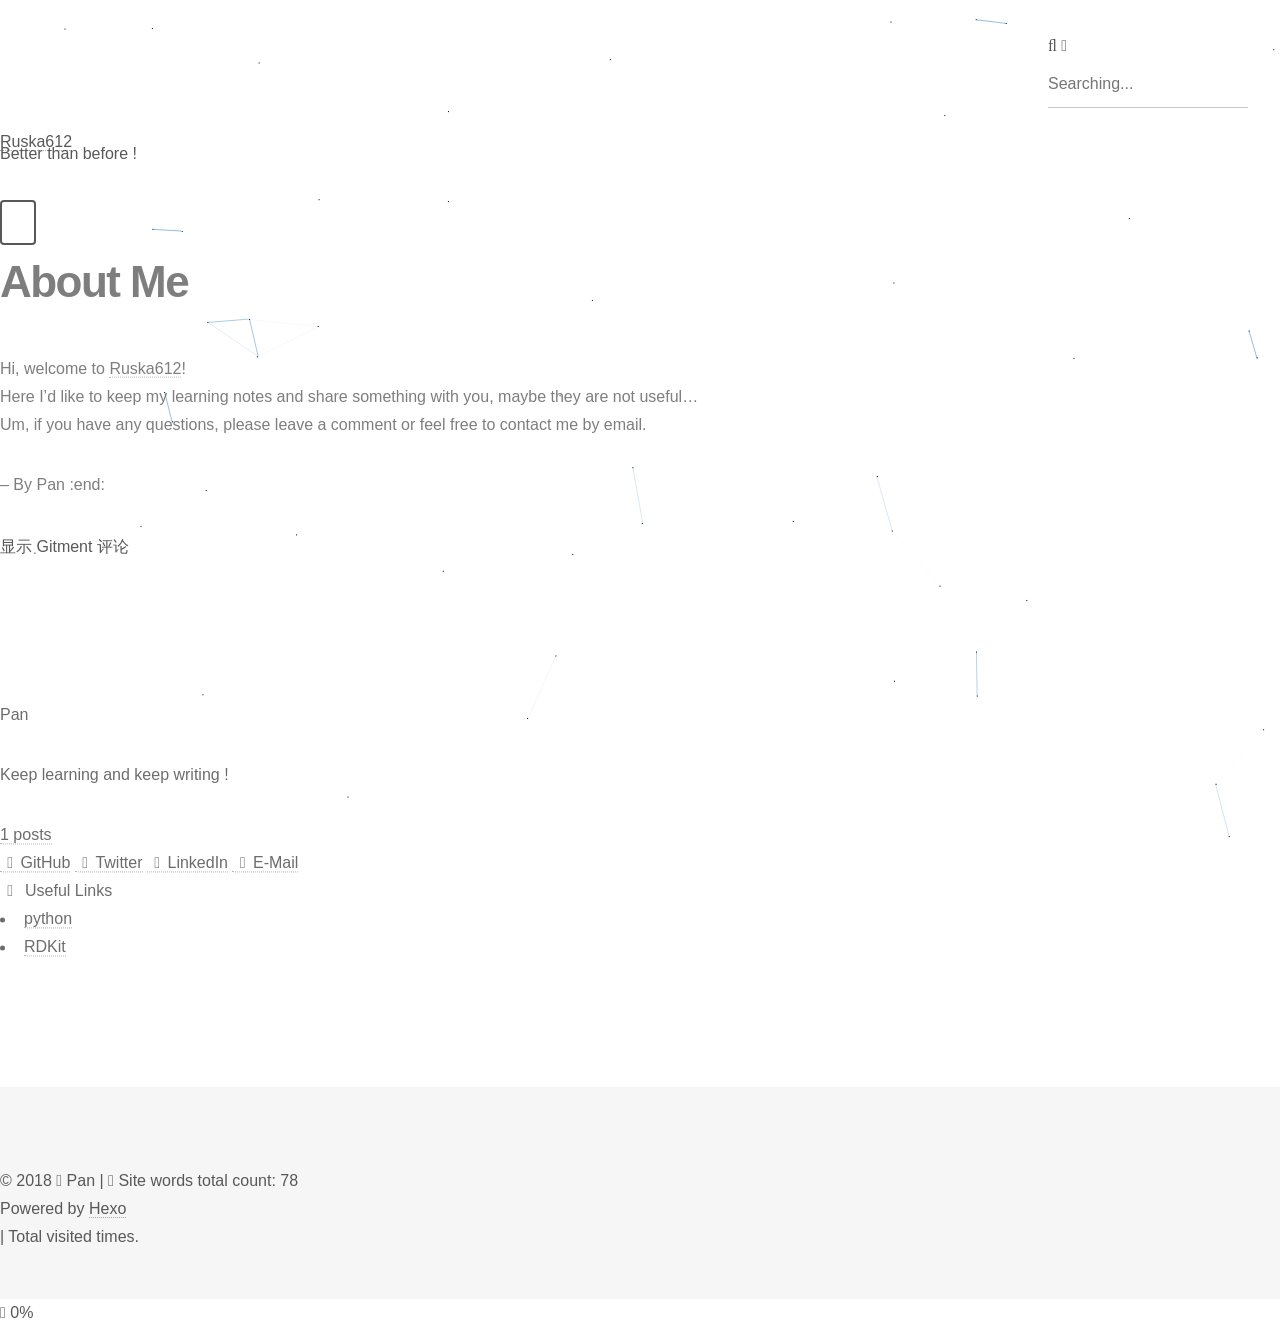
<file: about/index.html>
<!DOCTYPE html>

<html class="theme-next gemini use-motion" lang="en">

<head>
  <meta charset="UTF-8" />
  <meta http-equiv="X-UA-Compatible" content="IE=edge" />
  <meta name="viewport" content="width=device-width, initial-scale=1, maximum-scale=1"
  />
  <meta name="theme-color" content="#222">

  <script src="/lib/pace/pace.min.js?v=1.0.2"></script>
  <link href="/lib/pace/pace-theme-flash.min.css?v=1.0.2" rel="stylesheet">
  <script>
    (function() {
      if ('') {
        if (prompt('Password for article') !== '') {
          alert('Password error');
          history.back();
        }
      }
    })();

  </script>

  <link rel="stylesheet" media="all" href="/lib/Han/dist/han.min.css?v=3.3">

  <meta http-equiv="Cache-Control" content="no-transform" />
  <meta http-equiv="Cache-Control" content="no-siteapp" />

  <link href="/lib/fancybox/source/jquery.fancybox.css?v=2.1.5" rel="stylesheet" type="text/css"
  />

  <link href="/lib/font-awesome/css/font-awesome.min.css?v=4.6.2" rel="stylesheet"
                                                                                  type="text/css" />

  <link href="/css/main.css?v=5.1.3" rel="stylesheet" type="text/css" />

  <link rel="apple-touch-icon" sizes="180x180" href="/images/apple-touch-icon-next.png?v=5.1.3">

  <link rel="icon" type="image/png" sizes="32x32" href="/images/favicon-32x32-next.png?v=5.1.3">

  <link rel="icon" type="image/png" sizes="16x16" href="/images/favicon-16x16-next.png?v=5.1.3">

  <link rel="mask-icon" href="/images/logo.svg?v=5.1.3" color="#222">

  <meta name="keywords" content="Hexo, NexT" />

  <meta name="description" content="Hi, welcome to   Ruska612!   Here I’d like to keep my learning notes and share something with you, maybe they   are not useful…   Um, if you have any questions, please leave a comment or feel free to">
  <meta property="og:type" content="website">
  <meta property="og:title" content="About Me">
  <meta property="og:url" content="https://ruska612.github.io/about/index.html">
  <meta property="og:site_name" content="Ruska612">
  <meta property="og:description" content="Hi, welcome to   Ruska612!   Here I’d like to keep my learning notes and share something with you, maybe they   are not useful…   Um, if you have any questions, please leave a comment or feel free to">
  <meta property="og:locale" content="en">
  <meta property="og:updated_time" content="2018-03-07T13:38:12.288Z">
  <meta name="twitter:card" content="summary">
  <meta name="twitter:title" content="About Me">
  <meta name="twitter:description" content="Hi, welcome to   Ruska612!   Here I’d like to keep my learning notes and share something with you, maybe they   are not useful…   Um, if you have any questions, please leave a comment or feel free to">

  <script type="text/javascript" id="hexo.configurations">
    var NexT = window.NexT || {};
    var CONFIG = {
      root: '/',
      scheme: 'Gemini',
      version: '5.1.3',
      sidebar: {
        "position": "left",
        "display": "post",
        "offset": 12,
        "b2t": false,
        "scrollpercent": true,
        "onmobile": false
      },
      fancybox: true,
      tabs: true,
      motion: {
        "enable": true,
        "async": false,
        "transition": {
          "post_block": "fadeIn",
          "post_header": "slideDownIn",
          "post_body": "slideDownIn",
          "coll_header": "slideLeftIn",
          "sidebar": "slideUpIn"
        }
      },
      duoshuo: {
        userId: '0',
        author: 'Author'
      },
      algolia: {
        applicationID: '',
        apiKey: '',
        indexName: '',
        hits: {
          "per_page": 10
        },
        labels: {
          "input_placeholder": "Search for Posts",
          "hits_empty": "We didn't find any results for the search: ${query}",
          "hits_stats": "${hits} results found in ${time} ms"
        }
      }
    };

  </script>

  <link rel="canonical" href="https://ruska612.github.io/about/" />

  <title>About Me | Ruska612</title>

</head>

<body itemscope itemtype="http://schema.org/WebPage" lang="en">

  <div class="container sidebar-position-left page-post-detail">
    <div class="headband"></div>

    <header id="header" class="header" itemscope itemtype="http://schema.org/WPHeader">
      <div class="header-inner">
        <div class="site-brand-wrapper">
          <div class="site-meta ">

            <div class="custom-logo-site-title">
              <a href="/" class="brand" rel="start">
                <span class="logo-line-before">
                  <i></i>
                </span>
                <span class="site-title">Ruska612</span>
                <span class="logo-line-after">
                  <i></i>
                </span>
              </a>
            </div>

            <p class="site-subtitle">Better than before !</p>

          </div>

          <div class="site-nav-toggle">
            <button>
              <span class="btn-bar"></span>
              <span class="btn-bar"></span>
              <span class="btn-bar"></span>
            </button>
          </div>
        </div>

        <nav class="site-nav">

          <ul id="menu" class="menu">

            <li class="menu-item menu-item-home">
              <a href="/" rel="section">

                <i class="menu-item-icon fa fa-fw fa-home"></i>
                <br /> Home
              </a>
            </li>

            <li class="menu-item menu-item-archives">
              <a href="/archives/" rel="section">

                <i class="menu-item-icon fa fa-fw fa-archive"></i>
                <br /> Archives
              </a>
            </li>

            <li class="menu-item menu-item-categories">
              <a href="/categories/" rel="section">

                <i class="menu-item-icon fa fa-fw fa-th"></i>
                <br /> Categories
              </a>
            </li>

            <li class="menu-item menu-item-tags">
              <a href="/tags/" rel="section">

                <i class="menu-item-icon fa fa-fw fa-tags"></i>
                <br /> Tags
              </a>
            </li>

            <li class="menu-item menu-item-about">
              <a href="/about/" rel="section">

                <i class="menu-item-icon fa fa-fw fa-user"></i>
                <br /> About
              </a>
            </li>

            <li class="menu-item menu-item-search">

              <a href="javascript:;" class="popup-trigger">

                <i class="menu-item-icon fa fa-search fa-fw"></i>
                <br /> Search
              </a>
            </li>

          </ul>

          <div class="site-search">

            <div class="popup search-popup local-search-popup">
              <div class="local-search-header clearfix">
                <span class="search-icon">
                  <i class="fa fa-search"></i>
                </span>
                <span class="popup-btn-close">
                  <i class="fa fa-times-circle"></i>
                </span>
                <div class="local-search-input-wrapper">
                  <input autocomplete="off" placeholder="Searching..." spellcheck="false" type="text"
                                                                                                  id="local-search-input">
                </div>
              </div>
              <div id="local-search-result"></div>
            </div>

          </div>

        </nav>

      </div>
    </header>

    <main id="main" class="main">
      <div class="main-inner">
        <div class="content-wrap">
          <div id="content" class="content">

            <div id="posts" class="posts-expand">

              <div class="post-block page">
                <header class="post-header">

                  <h1 class="post-title" itemprop="name headline">About Me</h1>

                </header>

                <div class="post-body han-init-context">

                  <p>Hi, welcome to
                    <a href="https://ruska612.github.io/">Ruska612</a>!
                    <br>Here I’d like to keep my learning notes and share something with
                    you, maybe they are not useful…
                    <br>Um, if you have any questions, please leave a comment or feel
                    free to contact me by email.</p>
                  <p>– By Pan :end:</p>

                </div>

              </div>

            </div>

          </div>

          <div onclick="showGitment()" id="gitment_title" class="gitment_title">显示 Gitment 评论</div>
          <div id="container" style="display:none"></div>
          <link rel="stylesheet" href="https://imsun.github.io/gitment/style/default.css">
          <script src="https://imsun.github.io/gitment/dist/gitment.browser.js"></script>
          <script>
            const myTheme = {
              render(state, instance) {
                const container = document.createElement('div');
                container.lang = "en-US";
                container.className =
                  'gitment-container gitment-root-container';
                container.appendChild(instance.renderHeader(state, instance));
                container.appendChild(instance.renderEditor(state, instance));
                container.appendChild(instance.renderComments(state, instance));
                container.appendChild(instance.renderFooter(state, instance));
                return container;
              }
            }

            function showGitment() {
              $("#gitment_title").attr("style", "display:none");
              $("#container").attr("style", "").addClass("gitment_container");
              var gitment = new Gitment({
                id: window.location.pathname,
                theme: myTheme,
                owner: 'ruska612',
                repo: 'comments',
                oauth: {
                  client_id: '8bb6dd2fea0b8130159f',
                  client_secret: '671c11f20f01e9b593d51b410e32ebd95d2570ae'
                }
              });
              gitment.render('container');
            }

          </script>

        </div>

        <div class="sidebar-toggle">
          <div class="sidebar-toggle-line-wrap">
            <span class="sidebar-toggle-line sidebar-toggle-line-first"></span>
            <span class="sidebar-toggle-line sidebar-toggle-line-middle"></span>
            <span class="sidebar-toggle-line sidebar-toggle-line-last"></span>
          </div>
        </div>

        <aside id="sidebar" class="sidebar">

          <div class="sidebar-inner">

            <section class="site-overview-wrap sidebar-panel sidebar-panel-active">
              <div class="site-overview">
                <div class="site-author motion-element" itemprop="author" itemscope itemtype="http://schema.org/Person">

                  <p class="site-author-name" itemprop="name">Pan</p>
                  <p class="site-description motion-element" itemprop="description">Keep learning and keep writing !</p>
                </div>

                <nav class="site-state motion-element">

                  <div class="site-state-item site-state-posts">

                    <a href="/archives/">

                      <span class="site-state-item-count">1</span>
                      <span class="site-state-item-name">posts</span>
                    </a>
                  </div>

                </nav>

                <div class="links-of-author motion-element">

                  <span class="links-of-author-item">
                    <a href="https://github.com/ruska612" target="_blank" title="GitHub">

                      <i class="fa fa-fw fa-github"></i>GitHub</a>
                  </span>

                  <span class="links-of-author-item">
                    <a href="https://twitter.com/ruska612" target="_blank" title="Twitter">

                      <i class="fa fa-fw fa-twitter"></i>Twitter</a>
                  </span>

                  <span class="links-of-author-item">
                    <a href="https://cn.linkedin.com/in/ruska612" target="_blank" title="LinkedIn">

                      <i class="fa fa-fw fa-linkedin"></i>LinkedIn</a>
                  </span>

                  <span class="links-of-author-item">
                    <a href="mailto:xupan_322@hotmail.com" target="_blank" title="E-Mail">

                      <i class="fa fa-fw fa-envelope"></i>E-Mail</a>
                  </span>

                </div>

                <div class="links-of-blogroll motion-element links-of-blogroll-block">
                  <div class="links-of-blogroll-title">
                    <i class="fa  fa-fw fa-link"></i>
                    Useful Links
                  </div>
                  <ul class="links-of-blogroll-list">

                    <li class="links-of-blogroll-item">
                      <a href="https://www.python.org/" title="python" target="_blank">python</a>
                    </li>

                    <li class="links-of-blogroll-item">
                      <a href="http://www.rdkit.org/" title="RDKit" target="_blank">RDKit</a>
                    </li>

                  </ul>
                </div>

              </div>
            </section>

          </div>
        </aside>

      </div>
    </main>

    <footer id="footer" class="footer">
      <div class="footer-inner">
        <script async src="https://dn-lbstatics.qbox.me/busuanzi/2.3/busuanzi.pure.mini.js">


        </script>
        <div class="copyright">&copy;
          <span itemprop="copyrightYear">2018</span>
          <span class="with-love">
            <i class="fa fa-user"></i>
          </span>
          <span class="author" itemprop="copyrightHolder">Pan</span>

          <span class="post-meta-divider">|</span>
          <span class="post-meta-item-icon">
            <i class="fa fa-area-chart"></i>
          </span>

          <span class="post-meta-item-text">Site words total count&#58;</span>

          <span title="Site words total count">78</span>

        </div>

        <div class="powered-by">Powered by
          <a class="theme-link" target="_blank" href="https://hexo.io">Hexo</a>
        </div>

        <span id="busuanzi_container_site_uv">
          | Total visited
          <span id="busuanzi_value_site_uv"></span> times.
        </span>

      </div>
    </footer>

    <div class="back-to-top">
      <i class="fa fa-arrow-up"></i>

      <span id="scrollpercent">
        <span>0</span>%</span>

    </div>

  </div>

  <script type="text/javascript">
    if (Object.prototype.toString.call(window.Promise) !== '[object Function]') {
      window.Promise = null;
    }

  </script>

  <script type="text/javascript" src="/lib/jquery/index.js?v=2.1.3"></script>

  <script type="text/javascript" src="/lib/fastclick/lib/fastclick.min.js?v=1.0.6"></script>

  <script type="text/javascript" src="/lib/jquery_lazyload/jquery.lazyload.js?v=1.9.7"></script>

  <script type="text/javascript" src="/lib/velocity/velocity.min.js?v=1.2.1"></script>

  <script type="text/javascript" src="/lib/velocity/velocity.ui.min.js?v=1.2.1"></script>

  <script type="text/javascript" src="/lib/fancybox/source/jquery.fancybox.pack.js?v=2.1.5"></script>

  <script type="text/javascript" src="/js/src/utils.js?v=5.1.3"></script>

  <script type="text/javascript" src="/js/src/motion.js?v=5.1.3"></script>

  <script type="text/javascript" src="/js/src/affix.js?v=5.1.3"></script>

  <script type="text/javascript" src="/js/src/schemes/pisces.js?v=5.1.3"></script>

  <script type="text/javascript" src="/js/src/scrollspy.js?v=5.1.3"></script>
  <script type="text/javascript" src="/js/src/post-details.js?v=5.1.3"></script>

  <script type="text/javascript" src="/js/src/bootstrap.js?v=5.1.3"></script>

  <!-- LOCAL: You can save these files to your site and update links -->

  <link rel="stylesheet" href="https://aimingoo.github.io/gitmint/style/default.css">
  <script src="https://aimingoo.github.io/gitmint/dist/gitmint.browser.js"></script>

  <!-- END LOCAL -->

  <style>
    a.gitment-editor-footer-tip {
      display: none;
    }

    .gitment-container.gitment-footer-container {
      display: none;
    }

  </style>

  <script type="text/javascript">
    function renderGitment() {
      var gitment = new Gitmint({
        id: window.location.pathname,
        owner: 'ruska612',
        repo: 'comments',
        lang: "en" || navigator.language || navigator.systemLanguage ||
          navigator.userLanguage,
        oauth: {
          client_secret: '671c11f20f01e9b593d51b410e32ebd95d2570ae',
          client_id: '8bb6dd2fea0b8130159f'
        }
      });
      gitment.render('gitment-container');
    }
    renderGitment();

  </script>

  <script type="text/javascript">
    // Popup Window;
    var isfetched = false;
    var isXml = true;
    // Search DB path;
    var search_path = "search.xml";
    if (search_path.length === 0) {
      search_path = "search.xml";
    } else if (/json$/i.test(search_path)) {
      isXml = false;
    }
    var path = "/" + search_path;
    // monitor main search box;
    var onPopupClose = function(e) {
      $('.popup').hide();
      $('#local-search-input').val('');
      $('.search-result-list').remove();
      $('#no-result').remove();
      $(".local-search-pop-overlay").remove();
      $('body').css('overflow', '');
    }

    function proceedsearch() {
      $("body")
        .append(
          '<div class="search-popup-overlay local-search-pop-overlay"></div>')
        .css('overflow', 'hidden');
      $('.search-popup-overlay').click(onPopupClose);
      $('.popup').toggle();
      var $localSearchInput = $('#local-search-input');
      $localSearchInput.attr("autocapitalize", "none");
      $localSearchInput.attr("autocorrect", "off");
      $localSearchInput.focus();
    }
    // search function;
    var searchFunc = function(path, search_id, content_id) {
      'use strict';
      // start loading animation
      $("body")
        .append('<div class="search-popup-overlay local-search-pop-overlay">' +
          '<div id="search-loading-icon">' +
          '<i class="fa fa-spinner fa-pulse fa-5x fa-fw"></i>' +
          '</div>' +
          '</div>')
        .css('overflow', 'hidden');
      $("#search-loading-icon").css('margin', '20% auto 0 auto').css(
        'text-align', 'center');
      $.ajax({
        url: path,
        dataType: isXml ? "xml" : "json",
        async: true,
        success: function(res) {
          // get the contents from search data
          isfetched = true;
          $('.popup').detach().appendTo('.header-inner');
          var datas = isXml ? $("entry", res).map(function() {
            return {
              title: $("title", this).text(),
              content: $("content", this).text(),
              url: $("url", this).text()
            };
          }).get() : res;
          var input = document.getElementById(search_id);
          var resultContent = document.getElementById(content_id);
          var inputEventFunction = function() {
            var searchText = input.value.trim().toLowerCase();
            var keywords = searchText.split(/[\s\-]+/);
            if (keywords.length > 1) {
              keywords.push(searchText);
            }
            var resultItems = [];
            if (searchText.length > 0) {
              // perform local searching
              datas.forEach(function(data) {
                var isMatch = false;
                var hitCount = 0;
                var searchTextCount = 0;
                var title = data.title.trim();
                var titleInLowerCase = title.toLowerCase();
                var content = data.content.trim().replace(
                  /<[^>]+>/g, "");
                var contentInLowerCase = content.toLowerCase();
                var articleUrl = decodeURIComponent(data.url);
                var indexOfTitle = [];
                var indexOfContent = [];
                // only match articles with not empty titles
                if (title != '') {
                  keywords.forEach(function(keyword) {
                    function getIndexByWord(word, text,
                      caseSensitive) {
                      var wordLen = word.length;
                      if (wordLen === 0) {
                        return [];
                      }
                      var startPosition = 0,
                        position = [],
                        index = [];
                      if (!caseSensitive) {
                        text = text.toLowerCase();
                        word = word.toLowerCase();
                      }
                      while ((position = text.indexOf(word,
                          startPosition)) > -1) {
                        index.push({
                          position: position,
                          word: word
                        });
                        startPosition = position + wordLen;
                      }
                      return index;
                    }
                    indexOfTitle = indexOfTitle.concat(
                      getIndexByWord(keyword,
                        titleInLowerCase, false));
                    indexOfContent = indexOfContent.concat(
                      getIndexByWord(keyword,
                        contentInLowerCase, false));
                  });
                  if (indexOfTitle.length > 0 || indexOfContent.length >
                    0) {
                    isMatch = true;
                    hitCount = indexOfTitle.length +
                      indexOfContent.length;
                  }
                }
                // show search results
                if (isMatch) {
                  // sort index by position of keyword
                  [indexOfTitle, indexOfContent].forEach(function(
                    index) {
                    index.sort(function(itemLeft, itemRight) {
                      if (itemRight.position !== itemLeft
                        .position) {
                        return itemRight.position -
                          itemLeft.position;
                      } else {
                        return itemLeft.word.length -
                          itemRight.word.length;
                      }
                    });
                  });
                  // merge hits into slices
                  function mergeIntoSlice(text, start, end, index) {
                    var item = index[index.length - 1];
                    var position = item.position;
                    var word = item.word;
                    var hits = [];
                    var searchTextCountInSlice = 0;
                    while (position + word.length <= end && index
                      .length != 0) {
                      if (word === searchText) {
                        searchTextCountInSlice++;
                      }
                      hits.push({
                        position: position,
                        length: word.length
                      });
                      var wordEnd = position + word.length;
                      // move to next position of hit
                      index.pop();
                      while (index.length != 0) {
                        item = index[index.length - 1];
                        position = item.position;
                        word = item.word;
                        if (wordEnd > position) {
                          index.pop();
                        } else {
                          break;
                        }
                      }
                    }
                    searchTextCount += searchTextCountInSlice;
                    return {
                      hits: hits,
                      start: start,
                      end: end,
                      searchTextCount: searchTextCountInSlice
                    };
                  }
                  var slicesOfTitle = [];
                  if (indexOfTitle.length != 0) {
                    slicesOfTitle.push(mergeIntoSlice(title, 0,
                      title.length, indexOfTitle));
                  }
                  var slicesOfContent = [];
                  while (indexOfContent.length != 0) {
                    var item = indexOfContent[indexOfContent.length -
                      1];
                    var position = item.position;
                    var word = item.word;
                    // cut out 100 characters
                    var start = position - 20;
                    var end = position + 80;
                    if (start < 0) {
                      start = 0;
                    }
                    if (end < position + word.length) {
                      end = position + word.length;
                    }
                    if (end > content.length) {
                      end = content.length;
                    }
                    slicesOfContent.push(mergeIntoSlice(content,
                      start, end, indexOfContent));
                  }
                  // sort slices in content by search text's count and hits' count
                  slicesOfContent.sort(function(sliceLeft,
                    sliceRight) {
                    if (sliceLeft.searchTextCount !==
                      sliceRight.searchTextCount) {
                      return sliceRight.searchTextCount -
                        sliceLeft.searchTextCount;
                    } else if (sliceLeft.hits.length !==
                      sliceRight.hits.length) {
                      return sliceRight.hits.length -
                        sliceLeft.hits.length;
                    } else {
                      return sliceLeft.start - sliceRight.start;
                    }
                  });
                  // select top N slices in content
                  var upperBound = parseInt('-1');
                  if (upperBound >= 0) {
                    slicesOfContent = slicesOfContent.slice(0,
                      upperBound);
                  }
                  // highlight title and content
                  function highlightKeyword(text, slice) {
                    var result = '';
                    var prevEnd = slice.start;
                    slice.hits.forEach(function(hit) {
                      result += text.substring(prevEnd, hit.position);
                      var end = hit.position + hit.length;
                      result += '<b class="search-keyword">' +
                        text.substring(hit.position, end) +
                        '</b>';
                      prevEnd = end;
                    });
                    result += text.substring(prevEnd, slice.end);
                    return result;
                  }
                  var resultItem = '';
                  if (slicesOfTitle.length != 0) {
                    resultItem += "<li><a href='" + articleUrl +
                      "' class='search-result-title'>" +
                      highlightKeyword(title, slicesOfTitle[0]) +
                      "</a>";
                  } else {
                    resultItem += "<li><a href='" + articleUrl +
                      "' class='search-result-title'>" + title +
                      "</a>";
                  }
                  slicesOfContent.forEach(function(slice) {
                    resultItem += "<a href='" + articleUrl +
                      "'>" +
                      "<p class=\"search-result\">" +
                      highlightKeyword(content, slice) +
                      "...</p>" + "</a>";
                  });
                  resultItem += "</li>";
                  resultItems.push({
                    item: resultItem,
                    searchTextCount: searchTextCount,
                    hitCount: hitCount,
                    id: resultItems.length
                  });
                }
              })
            };
            if (keywords.length === 1 && keywords[0] === "") {
              resultContent.innerHTML =
                '<div id="no-result"><i class="fa fa-search fa-5x" /></div>'
            } else if (resultItems.length === 0) {
              resultContent.innerHTML =
                '<div id="no-result"><i class="fa fa-frown-o fa-5x" /></div>'
            } else {
              resultItems.sort(function(resultLeft, resultRight) {
                if (resultLeft.searchTextCount !== resultRight.searchTextCount) {
                  return resultRight.searchTextCount - resultLeft
                    .searchTextCount;
                } else if (resultLeft.hitCount !== resultRight.hitCount) {
                  return resultRight.hitCount - resultLeft.hitCount;
                } else {
                  return resultRight.id - resultLeft.id;
                }
              });
              var searchResultList =
                '<ul class=\"search-result-list\">';
              resultItems.forEach(function(result) {
                searchResultList += result.item;
              })
              searchResultList += "</ul>";
              resultContent.innerHTML = searchResultList;
            }
          }
          if ('auto' === 'auto') {
            input.addEventListener('input', inputEventFunction);
          } else {
            $('.search-icon').click(inputEventFunction);
            input.addEventListener('keypress', function(event) {
              if (event.keyCode === 13) {
                inputEventFunction();
              }
            });
          }
          // remove loading animation
          $(".local-search-pop-overlay").remove();
          $('body').css('overflow', '');
          proceedsearch();
        }
      });
    }
    // handle and trigger popup window;
    $('.popup-trigger').click(function(e) {
      e.stopPropagation();
      if (isfetched === false) {
        searchFunc(path, 'local-search-input', 'local-search-result');
      } else {
        proceedsearch();
      };
    });
    $('.popup-btn-close').click(onPopupClose);
    $('.popup').click(function(e) {
      e.stopPropagation();
    });
    $(document).on('keyup', function(event) {
      var shouldDismissSearchPopup = event.which === 27 &&
        $('.search-popup').is(':visible');
      if (shouldDismissSearchPopup) {
        onPopupClose();
      }
    });

  </script>

  <script src="https://cdn1.lncld.net/static/js/av-core-mini-0.6.4.js"></script>
  <script>
    AV.initialize("", "");

  </script>
  <script>
    function showTime(Counter) {
      var query = new AV.Query(Counter);
      var entries = [];
      var $visitors = $(".leancloud_visitors");
      $visitors.each(function() {
        entries.push($(this).attr("id").trim());
      });
      query.containedIn('url', entries);
      query.find()
        .done(function(results) {
          var COUNT_CONTAINER_REF = '.leancloud-visitors-count';
          if (results.length === 0) {
            $visitors.find(COUNT_CONTAINER_REF).text(0);
            return;
          }
          for (var i = 0; i < results.length; i++) {
            var item = results[i];
            var url = item.get('url');
            var time = item.get('time');
            var element = document.getElementById(url);
            $(element).find(COUNT_CONTAINER_REF).text(time);
          }
          for (var i = 0; i < entries.length; i++) {
            var url = entries[i];
            var element = document.getElementById(url);
            var countSpan = $(element).find(COUNT_CONTAINER_REF);
            if (countSpan.text() == '') {
              countSpan.text(0);
            }
          }
        })
        .fail(function(object, error) {
          console.log("Error: " + error.code + " " + error.message);
        });
    }

    function addCount(Counter) {
      var $visitors = $(".leancloud_visitors");
      var url = $visitors.attr('id').trim();
      var title = $visitors.attr('data-flag-title').trim();
      var query = new AV.Query(Counter);
      query.equalTo("url", url);
      query.find({
        success: function(results) {
          if (results.length > 0) {
            var counter = results[0];
            counter.fetchWhenSave(true);
            counter.increment("time");
            counter.save(null, {
              success: function(counter) {
                var $element = $(document.getElementById(url));
                $element.find('.leancloud-visitors-count').text(
                  counter.get('time'));
              },
              error: function(counter, error) {
                console.log(
                  'Failed to save Visitor num, with error message: ' +
                  error.message);
              }
            });
          } else {
            var newcounter = new Counter();
            /* Set ACL */
            var acl = new AV.ACL();
            acl.setPublicReadAccess(true);
            acl.setPublicWriteAccess(true);
            newcounter.setACL(acl);
            /* End Set ACL */
            newcounter.set("title", title);
            newcounter.set("url", url);
            newcounter.set("time", 1);
            newcounter.save(null, {
              success: function(newcounter) {
                var $element = $(document.getElementById(url));
                $element.find('.leancloud-visitors-count').text(
                  newcounter.get('time'));
              },
              error: function(newcounter, error) {
                console.log('Failed to create');
              }
            });
          }
        },
        error: function(error) {
          console.log('Error:' + error.code + " " + error.message);
        }
      });
    }
    $(function() {
      var Counter = AV.Object.extend("Counter");
      if ($('.leancloud_visitors').length == 1) {
        addCount(Counter);
      } else if ($('.post-title-link').length > 1) {
        showTime(Counter);
      }
    });

  </script>

  <script type="text/javascript" src="/lib/clipboard/clipboard.js"></script>
  <script type="text/javascript" src="/js/src/custom.js"></script>

</body>

</html>
<script type="text/javascript" src="/js/src/particle.js" count="50" zindex="-2" opacity="1"
                                                                                color="0,104,183"></script>
</file>
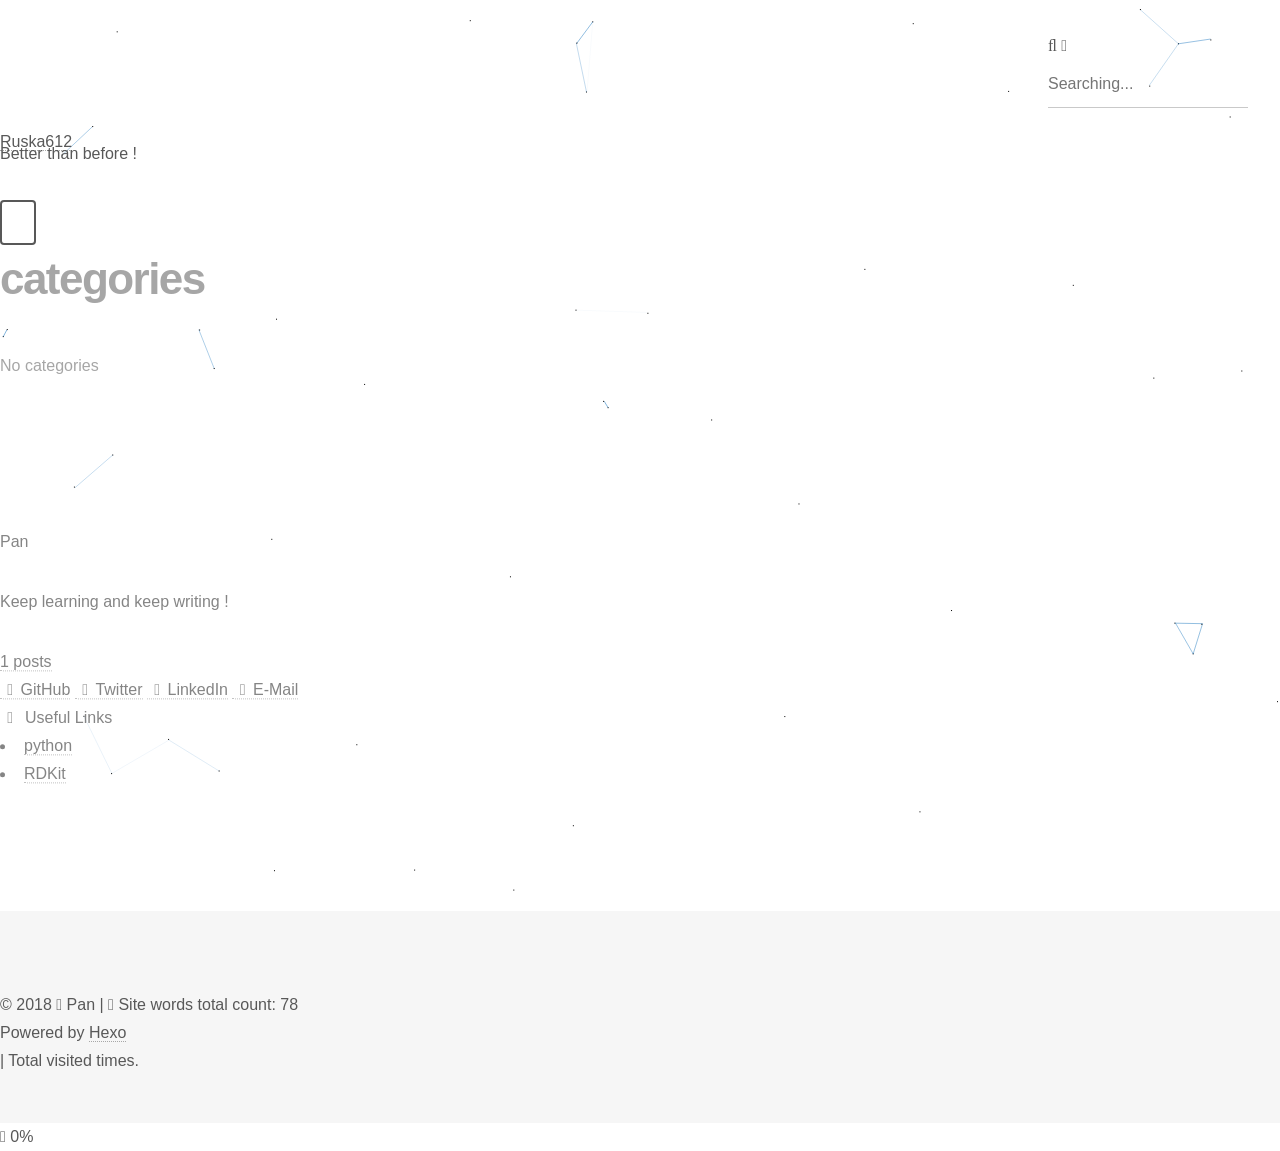
<file: categories/index.html>
<!DOCTYPE html>

<html class="theme-next gemini use-motion" lang="en">

<head>
  <meta charset="UTF-8" />
  <meta http-equiv="X-UA-Compatible" content="IE=edge" />
  <meta name="viewport" content="width=device-width, initial-scale=1, maximum-scale=1"
  />
  <meta name="theme-color" content="#222">

  <script src="/lib/pace/pace.min.js?v=1.0.2"></script>
  <link href="/lib/pace/pace-theme-flash.min.css?v=1.0.2" rel="stylesheet">
  <script>
    (function() {
      if ('') {
        if (prompt('Password for article') !== '') {
          alert('Password error');
          history.back();
        }
      }
    })();

  </script>

  <link rel="stylesheet" media="all" href="/lib/Han/dist/han.min.css?v=3.3">

  <meta http-equiv="Cache-Control" content="no-transform" />
  <meta http-equiv="Cache-Control" content="no-siteapp" />

  <link href="/lib/fancybox/source/jquery.fancybox.css?v=2.1.5" rel="stylesheet" type="text/css"
  />

  <link href="/lib/font-awesome/css/font-awesome.min.css?v=4.6.2" rel="stylesheet"
                                                                                  type="text/css" />

  <link href="/css/main.css?v=5.1.3" rel="stylesheet" type="text/css" />

  <link rel="apple-touch-icon" sizes="180x180" href="/images/apple-touch-icon-next.png?v=5.1.3">

  <link rel="icon" type="image/png" sizes="32x32" href="/images/favicon-32x32-next.png?v=5.1.3">

  <link rel="icon" type="image/png" sizes="16x16" href="/images/favicon-16x16-next.png?v=5.1.3">

  <link rel="mask-icon" href="/images/logo.svg?v=5.1.3" color="#222">

  <meta name="keywords" content="Hexo, NexT" />

  <meta property="og:type" content="website">
  <meta property="og:title" content="categories">
  <meta property="og:url" content="https://ruska612.github.io/categories/index.html">
  <meta property="og:site_name" content="Ruska612">
  <meta property="og:locale" content="en">
  <meta property="og:updated_time" content="2017-10-15T10:46:09.112Z">
  <meta name="twitter:card" content="summary">
  <meta name="twitter:title" content="categories">

  <script type="text/javascript" id="hexo.configurations">
    var NexT = window.NexT || {};
    var CONFIG = {
      root: '/',
      scheme: 'Gemini',
      version: '5.1.3',
      sidebar: {
        "position": "left",
        "display": "post",
        "offset": 12,
        "b2t": false,
        "scrollpercent": true,
        "onmobile": false
      },
      fancybox: true,
      tabs: true,
      motion: {
        "enable": true,
        "async": false,
        "transition": {
          "post_block": "fadeIn",
          "post_header": "slideDownIn",
          "post_body": "slideDownIn",
          "coll_header": "slideLeftIn",
          "sidebar": "slideUpIn"
        }
      },
      duoshuo: {
        userId: '0',
        author: 'Author'
      },
      algolia: {
        applicationID: '',
        apiKey: '',
        indexName: '',
        hits: {
          "per_page": 10
        },
        labels: {
          "input_placeholder": "Search for Posts",
          "hits_empty": "We didn't find any results for the search: ${query}",
          "hits_stats": "${hits} results found in ${time} ms"
        }
      }
    };

  </script>

  <link rel="canonical" href="https://ruska612.github.io/categories/" />

  <title>categories | Ruska612</title>

</head>

<body itemscope itemtype="http://schema.org/WebPage" lang="en">

  <div class="container sidebar-position-left page-post-detail">
    <div class="headband"></div>

    <header id="header" class="header" itemscope itemtype="http://schema.org/WPHeader">
      <div class="header-inner">
        <div class="site-brand-wrapper">
          <div class="site-meta ">

            <div class="custom-logo-site-title">
              <a href="/" class="brand" rel="start">
                <span class="logo-line-before">
                  <i></i>
                </span>
                <span class="site-title">Ruska612</span>
                <span class="logo-line-after">
                  <i></i>
                </span>
              </a>
            </div>

            <p class="site-subtitle">Better than before !</p>

          </div>

          <div class="site-nav-toggle">
            <button>
              <span class="btn-bar"></span>
              <span class="btn-bar"></span>
              <span class="btn-bar"></span>
            </button>
          </div>
        </div>

        <nav class="site-nav">

          <ul id="menu" class="menu">

            <li class="menu-item menu-item-home">
              <a href="/" rel="section">

                <i class="menu-item-icon fa fa-fw fa-home"></i>
                <br /> Home
              </a>
            </li>

            <li class="menu-item menu-item-archives">
              <a href="/archives/" rel="section">

                <i class="menu-item-icon fa fa-fw fa-archive"></i>
                <br /> Archives
              </a>
            </li>

            <li class="menu-item menu-item-categories">
              <a href="/categories/" rel="section">

                <i class="menu-item-icon fa fa-fw fa-th"></i>
                <br /> Categories
              </a>
            </li>

            <li class="menu-item menu-item-tags">
              <a href="/tags/" rel="section">

                <i class="menu-item-icon fa fa-fw fa-tags"></i>
                <br /> Tags
              </a>
            </li>

            <li class="menu-item menu-item-about">
              <a href="/about/" rel="section">

                <i class="menu-item-icon fa fa-fw fa-user"></i>
                <br /> About
              </a>
            </li>

            <li class="menu-item menu-item-search">

              <a href="javascript:;" class="popup-trigger">

                <i class="menu-item-icon fa fa-search fa-fw"></i>
                <br /> Search
              </a>
            </li>

          </ul>

          <div class="site-search">

            <div class="popup search-popup local-search-popup">
              <div class="local-search-header clearfix">
                <span class="search-icon">
                  <i class="fa fa-search"></i>
                </span>
                <span class="popup-btn-close">
                  <i class="fa fa-times-circle"></i>
                </span>
                <div class="local-search-input-wrapper">
                  <input autocomplete="off" placeholder="Searching..." spellcheck="false" type="text"
                                                                                                  id="local-search-input">
                </div>
              </div>
              <div id="local-search-result"></div>
            </div>

          </div>

        </nav>

      </div>
    </header>

    <main id="main" class="main">
      <div class="main-inner">
        <div class="content-wrap">
          <div id="content" class="content">

            <div id="posts" class="posts-expand">

              <div class="post-block page">
                <header class="post-header">

                  <h1 class="post-title" itemprop="name headline">categories</h1>

                </header>

                <div class="post-body han-init-context">

                  <div class="category-all-page">
                    <div class="category-all-title">
                      No categories
                    </div>
                    <div class="category-all">

                    </div>
                  </div>

                </div>

              </div>

            </div>

          </div>

        </div>

        <div class="sidebar-toggle">
          <div class="sidebar-toggle-line-wrap">
            <span class="sidebar-toggle-line sidebar-toggle-line-first"></span>
            <span class="sidebar-toggle-line sidebar-toggle-line-middle"></span>
            <span class="sidebar-toggle-line sidebar-toggle-line-last"></span>
          </div>
        </div>

        <aside id="sidebar" class="sidebar">

          <div class="sidebar-inner">

            <section class="site-overview-wrap sidebar-panel sidebar-panel-active">
              <div class="site-overview">
                <div class="site-author motion-element" itemprop="author" itemscope itemtype="http://schema.org/Person">

                  <p class="site-author-name" itemprop="name">Pan</p>
                  <p class="site-description motion-element" itemprop="description">Keep learning and keep writing !</p>
                </div>

                <nav class="site-state motion-element">

                  <div class="site-state-item site-state-posts">

                    <a href="/archives/">

                      <span class="site-state-item-count">1</span>
                      <span class="site-state-item-name">posts</span>
                    </a>
                  </div>

                </nav>

                <div class="links-of-author motion-element">

                  <span class="links-of-author-item">
                    <a href="https://github.com/ruska612" target="_blank" title="GitHub">

                      <i class="fa fa-fw fa-github"></i>GitHub</a>
                  </span>

                  <span class="links-of-author-item">
                    <a href="https://twitter.com/ruska612" target="_blank" title="Twitter">

                      <i class="fa fa-fw fa-twitter"></i>Twitter</a>
                  </span>

                  <span class="links-of-author-item">
                    <a href="https://cn.linkedin.com/in/ruska612" target="_blank" title="LinkedIn">

                      <i class="fa fa-fw fa-linkedin"></i>LinkedIn</a>
                  </span>

                  <span class="links-of-author-item">
                    <a href="mailto:xupan_322@hotmail.com" target="_blank" title="E-Mail">

                      <i class="fa fa-fw fa-envelope"></i>E-Mail</a>
                  </span>

                </div>

                <div class="links-of-blogroll motion-element links-of-blogroll-block">
                  <div class="links-of-blogroll-title">
                    <i class="fa  fa-fw fa-link"></i>
                    Useful Links
                  </div>
                  <ul class="links-of-blogroll-list">

                    <li class="links-of-blogroll-item">
                      <a href="https://www.python.org/" title="python" target="_blank">python</a>
                    </li>

                    <li class="links-of-blogroll-item">
                      <a href="http://www.rdkit.org/" title="RDKit" target="_blank">RDKit</a>
                    </li>

                  </ul>
                </div>

              </div>
            </section>

          </div>
        </aside>

      </div>
    </main>

    <footer id="footer" class="footer">
      <div class="footer-inner">
        <script async src="https://dn-lbstatics.qbox.me/busuanzi/2.3/busuanzi.pure.mini.js">


        </script>
        <div class="copyright">&copy;
          <span itemprop="copyrightYear">2018</span>
          <span class="with-love">
            <i class="fa fa-user"></i>
          </span>
          <span class="author" itemprop="copyrightHolder">Pan</span>

          <span class="post-meta-divider">|</span>
          <span class="post-meta-item-icon">
            <i class="fa fa-area-chart"></i>
          </span>

          <span class="post-meta-item-text">Site words total count&#58;</span>

          <span title="Site words total count">78</span>

        </div>

        <div class="powered-by">Powered by
          <a class="theme-link" target="_blank" href="https://hexo.io">Hexo</a>
        </div>

        <span id="busuanzi_container_site_uv">
          | Total visited
          <span id="busuanzi_value_site_uv"></span> times.
        </span>

      </div>
    </footer>

    <div class="back-to-top">
      <i class="fa fa-arrow-up"></i>

      <span id="scrollpercent">
        <span>0</span>%</span>

    </div>

  </div>

  <script type="text/javascript">
    if (Object.prototype.toString.call(window.Promise) !== '[object Function]') {
      window.Promise = null;
    }

  </script>

  <script type="text/javascript" src="/lib/jquery/index.js?v=2.1.3"></script>

  <script type="text/javascript" src="/lib/fastclick/lib/fastclick.min.js?v=1.0.6"></script>

  <script type="text/javascript" src="/lib/jquery_lazyload/jquery.lazyload.js?v=1.9.7"></script>

  <script type="text/javascript" src="/lib/velocity/velocity.min.js?v=1.2.1"></script>

  <script type="text/javascript" src="/lib/velocity/velocity.ui.min.js?v=1.2.1"></script>

  <script type="text/javascript" src="/lib/fancybox/source/jquery.fancybox.pack.js?v=2.1.5"></script>

  <script type="text/javascript" src="/js/src/utils.js?v=5.1.3"></script>

  <script type="text/javascript" src="/js/src/motion.js?v=5.1.3"></script>

  <script type="text/javascript" src="/js/src/affix.js?v=5.1.3"></script>

  <script type="text/javascript" src="/js/src/schemes/pisces.js?v=5.1.3"></script>

  <script type="text/javascript" src="/js/src/scrollspy.js?v=5.1.3"></script>
  <script type="text/javascript" src="/js/src/post-details.js?v=5.1.3"></script>

  <script type="text/javascript" src="/js/src/bootstrap.js?v=5.1.3"></script>

  <!-- LOCAL: You can save these files to your site and update links -->

  <link rel="stylesheet" href="https://aimingoo.github.io/gitmint/style/default.css">
  <script src="https://aimingoo.github.io/gitmint/dist/gitmint.browser.js"></script>

  <!-- END LOCAL -->

  <style>
    a.gitment-editor-footer-tip {
      display: none;
    }

    .gitment-container.gitment-footer-container {
      display: none;
    }

  </style>

  <script type="text/javascript">
    // Popup Window;
    var isfetched = false;
    var isXml = true;
    // Search DB path;
    var search_path = "search.xml";
    if (search_path.length === 0) {
      search_path = "search.xml";
    } else if (/json$/i.test(search_path)) {
      isXml = false;
    }
    var path = "/" + search_path;
    // monitor main search box;
    var onPopupClose = function(e) {
      $('.popup').hide();
      $('#local-search-input').val('');
      $('.search-result-list').remove();
      $('#no-result').remove();
      $(".local-search-pop-overlay").remove();
      $('body').css('overflow', '');
    }

    function proceedsearch() {
      $("body")
        .append(
          '<div class="search-popup-overlay local-search-pop-overlay"></div>')
        .css('overflow', 'hidden');
      $('.search-popup-overlay').click(onPopupClose);
      $('.popup').toggle();
      var $localSearchInput = $('#local-search-input');
      $localSearchInput.attr("autocapitalize", "none");
      $localSearchInput.attr("autocorrect", "off");
      $localSearchInput.focus();
    }
    // search function;
    var searchFunc = function(path, search_id, content_id) {
      'use strict';
      // start loading animation
      $("body")
        .append('<div class="search-popup-overlay local-search-pop-overlay">' +
          '<div id="search-loading-icon">' +
          '<i class="fa fa-spinner fa-pulse fa-5x fa-fw"></i>' +
          '</div>' +
          '</div>')
        .css('overflow', 'hidden');
      $("#search-loading-icon").css('margin', '20% auto 0 auto').css(
        'text-align', 'center');
      $.ajax({
        url: path,
        dataType: isXml ? "xml" : "json",
        async: true,
        success: function(res) {
          // get the contents from search data
          isfetched = true;
          $('.popup').detach().appendTo('.header-inner');
          var datas = isXml ? $("entry", res).map(function() {
            return {
              title: $("title", this).text(),
              content: $("content", this).text(),
              url: $("url", this).text()
            };
          }).get() : res;
          var input = document.getElementById(search_id);
          var resultContent = document.getElementById(content_id);
          var inputEventFunction = function() {
            var searchText = input.value.trim().toLowerCase();
            var keywords = searchText.split(/[\s\-]+/);
            if (keywords.length > 1) {
              keywords.push(searchText);
            }
            var resultItems = [];
            if (searchText.length > 0) {
              // perform local searching
              datas.forEach(function(data) {
                var isMatch = false;
                var hitCount = 0;
                var searchTextCount = 0;
                var title = data.title.trim();
                var titleInLowerCase = title.toLowerCase();
                var content = data.content.trim().replace(
                  /<[^>]+>/g, "");
                var contentInLowerCase = content.toLowerCase();
                var articleUrl = decodeURIComponent(data.url);
                var indexOfTitle = [];
                var indexOfContent = [];
                // only match articles with not empty titles
                if (title != '') {
                  keywords.forEach(function(keyword) {
                    function getIndexByWord(word, text,
                      caseSensitive) {
                      var wordLen = word.length;
                      if (wordLen === 0) {
                        return [];
                      }
                      var startPosition = 0,
                        position = [],
                        index = [];
                      if (!caseSensitive) {
                        text = text.toLowerCase();
                        word = word.toLowerCase();
                      }
                      while ((position = text.indexOf(word,
                          startPosition)) > -1) {
                        index.push({
                          position: position,
                          word: word
                        });
                        startPosition = position + wordLen;
                      }
                      return index;
                    }
                    indexOfTitle = indexOfTitle.concat(
                      getIndexByWord(keyword,
                        titleInLowerCase, false));
                    indexOfContent = indexOfContent.concat(
                      getIndexByWord(keyword,
                        contentInLowerCase, false));
                  });
                  if (indexOfTitle.length > 0 || indexOfContent.length >
                    0) {
                    isMatch = true;
                    hitCount = indexOfTitle.length +
                      indexOfContent.length;
                  }
                }
                // show search results
                if (isMatch) {
                  // sort index by position of keyword
                  [indexOfTitle, indexOfContent].forEach(function(
                    index) {
                    index.sort(function(itemLeft, itemRight) {
                      if (itemRight.position !== itemLeft
                        .position) {
                        return itemRight.position -
                          itemLeft.position;
                      } else {
                        return itemLeft.word.length -
                          itemRight.word.length;
                      }
                    });
                  });
                  // merge hits into slices
                  function mergeIntoSlice(text, start, end, index) {
                    var item = index[index.length - 1];
                    var position = item.position;
                    var word = item.word;
                    var hits = [];
                    var searchTextCountInSlice = 0;
                    while (position + word.length <= end && index
                      .length != 0) {
                      if (word === searchText) {
                        searchTextCountInSlice++;
                      }
                      hits.push({
                        position: position,
                        length: word.length
                      });
                      var wordEnd = position + word.length;
                      // move to next position of hit
                      index.pop();
                      while (index.length != 0) {
                        item = index[index.length - 1];
                        position = item.position;
                        word = item.word;
                        if (wordEnd > position) {
                          index.pop();
                        } else {
                          break;
                        }
                      }
                    }
                    searchTextCount += searchTextCountInSlice;
                    return {
                      hits: hits,
                      start: start,
                      end: end,
                      searchTextCount: searchTextCountInSlice
                    };
                  }
                  var slicesOfTitle = [];
                  if (indexOfTitle.length != 0) {
                    slicesOfTitle.push(mergeIntoSlice(title, 0,
                      title.length, indexOfTitle));
                  }
                  var slicesOfContent = [];
                  while (indexOfContent.length != 0) {
                    var item = indexOfContent[indexOfContent.length -
                      1];
                    var position = item.position;
                    var word = item.word;
                    // cut out 100 characters
                    var start = position - 20;
                    var end = position + 80;
                    if (start < 0) {
                      start = 0;
                    }
                    if (end < position + word.length) {
                      end = position + word.length;
                    }
                    if (end > content.length) {
                      end = content.length;
                    }
                    slicesOfContent.push(mergeIntoSlice(content,
                      start, end, indexOfContent));
                  }
                  // sort slices in content by search text's count and hits' count
                  slicesOfContent.sort(function(sliceLeft,
                    sliceRight) {
                    if (sliceLeft.searchTextCount !==
                      sliceRight.searchTextCount) {
                      return sliceRight.searchTextCount -
                        sliceLeft.searchTextCount;
                    } else if (sliceLeft.hits.length !==
                      sliceRight.hits.length) {
                      return sliceRight.hits.length -
                        sliceLeft.hits.length;
                    } else {
                      return sliceLeft.start - sliceRight.start;
                    }
                  });
                  // select top N slices in content
                  var upperBound = parseInt('-1');
                  if (upperBound >= 0) {
                    slicesOfContent = slicesOfContent.slice(0,
                      upperBound);
                  }
                  // highlight title and content
                  function highlightKeyword(text, slice) {
                    var result = '';
                    var prevEnd = slice.start;
                    slice.hits.forEach(function(hit) {
                      result += text.substring(prevEnd, hit.position);
                      var end = hit.position + hit.length;
                      result += '<b class="search-keyword">' +
                        text.substring(hit.position, end) +
                        '</b>';
                      prevEnd = end;
                    });
                    result += text.substring(prevEnd, slice.end);
                    return result;
                  }
                  var resultItem = '';
                  if (slicesOfTitle.length != 0) {
                    resultItem += "<li><a href='" + articleUrl +
                      "' class='search-result-title'>" +
                      highlightKeyword(title, slicesOfTitle[0]) +
                      "</a>";
                  } else {
                    resultItem += "<li><a href='" + articleUrl +
                      "' class='search-result-title'>" + title +
                      "</a>";
                  }
                  slicesOfContent.forEach(function(slice) {
                    resultItem += "<a href='" + articleUrl +
                      "'>" +
                      "<p class=\"search-result\">" +
                      highlightKeyword(content, slice) +
                      "...</p>" + "</a>";
                  });
                  resultItem += "</li>";
                  resultItems.push({
                    item: resultItem,
                    searchTextCount: searchTextCount,
                    hitCount: hitCount,
                    id: resultItems.length
                  });
                }
              })
            };
            if (keywords.length === 1 && keywords[0] === "") {
              resultContent.innerHTML =
                '<div id="no-result"><i class="fa fa-search fa-5x" /></div>'
            } else if (resultItems.length === 0) {
              resultContent.innerHTML =
                '<div id="no-result"><i class="fa fa-frown-o fa-5x" /></div>'
            } else {
              resultItems.sort(function(resultLeft, resultRight) {
                if (resultLeft.searchTextCount !== resultRight.searchTextCount) {
                  return resultRight.searchTextCount - resultLeft
                    .searchTextCount;
                } else if (resultLeft.hitCount !== resultRight.hitCount) {
                  return resultRight.hitCount - resultLeft.hitCount;
                } else {
                  return resultRight.id - resultLeft.id;
                }
              });
              var searchResultList =
                '<ul class=\"search-result-list\">';
              resultItems.forEach(function(result) {
                searchResultList += result.item;
              })
              searchResultList += "</ul>";
              resultContent.innerHTML = searchResultList;
            }
          }
          if ('auto' === 'auto') {
            input.addEventListener('input', inputEventFunction);
          } else {
            $('.search-icon').click(inputEventFunction);
            input.addEventListener('keypress', function(event) {
              if (event.keyCode === 13) {
                inputEventFunction();
              }
            });
          }
          // remove loading animation
          $(".local-search-pop-overlay").remove();
          $('body').css('overflow', '');
          proceedsearch();
        }
      });
    }
    // handle and trigger popup window;
    $('.popup-trigger').click(function(e) {
      e.stopPropagation();
      if (isfetched === false) {
        searchFunc(path, 'local-search-input', 'local-search-result');
      } else {
        proceedsearch();
      };
    });
    $('.popup-btn-close').click(onPopupClose);
    $('.popup').click(function(e) {
      e.stopPropagation();
    });
    $(document).on('keyup', function(event) {
      var shouldDismissSearchPopup = event.which === 27 &&
        $('.search-popup').is(':visible');
      if (shouldDismissSearchPopup) {
        onPopupClose();
      }
    });

  </script>

  <script src="https://cdn1.lncld.net/static/js/av-core-mini-0.6.4.js"></script>
  <script>
    AV.initialize("", "");

  </script>
  <script>
    function showTime(Counter) {
      var query = new AV.Query(Counter);
      var entries = [];
      var $visitors = $(".leancloud_visitors");
      $visitors.each(function() {
        entries.push($(this).attr("id").trim());
      });
      query.containedIn('url', entries);
      query.find()
        .done(function(results) {
          var COUNT_CONTAINER_REF = '.leancloud-visitors-count';
          if (results.length === 0) {
            $visitors.find(COUNT_CONTAINER_REF).text(0);
            return;
          }
          for (var i = 0; i < results.length; i++) {
            var item = results[i];
            var url = item.get('url');
            var time = item.get('time');
            var element = document.getElementById(url);
            $(element).find(COUNT_CONTAINER_REF).text(time);
          }
          for (var i = 0; i < entries.length; i++) {
            var url = entries[i];
            var element = document.getElementById(url);
            var countSpan = $(element).find(COUNT_CONTAINER_REF);
            if (countSpan.text() == '') {
              countSpan.text(0);
            }
          }
        })
        .fail(function(object, error) {
          console.log("Error: " + error.code + " " + error.message);
        });
    }

    function addCount(Counter) {
      var $visitors = $(".leancloud_visitors");
      var url = $visitors.attr('id').trim();
      var title = $visitors.attr('data-flag-title').trim();
      var query = new AV.Query(Counter);
      query.equalTo("url", url);
      query.find({
        success: function(results) {
          if (results.length > 0) {
            var counter = results[0];
            counter.fetchWhenSave(true);
            counter.increment("time");
            counter.save(null, {
              success: function(counter) {
                var $element = $(document.getElementById(url));
                $element.find('.leancloud-visitors-count').text(
                  counter.get('time'));
              },
              error: function(counter, error) {
                console.log(
                  'Failed to save Visitor num, with error message: ' +
                  error.message);
              }
            });
          } else {
            var newcounter = new Counter();
            /* Set ACL */
            var acl = new AV.ACL();
            acl.setPublicReadAccess(true);
            acl.setPublicWriteAccess(true);
            newcounter.setACL(acl);
            /* End Set ACL */
            newcounter.set("title", title);
            newcounter.set("url", url);
            newcounter.set("time", 1);
            newcounter.save(null, {
              success: function(newcounter) {
                var $element = $(document.getElementById(url));
                $element.find('.leancloud-visitors-count').text(
                  newcounter.get('time'));
              },
              error: function(newcounter, error) {
                console.log('Failed to create');
              }
            });
          }
        },
        error: function(error) {
          console.log('Error:' + error.code + " " + error.message);
        }
      });
    }
    $(function() {
      var Counter = AV.Object.extend("Counter");
      if ($('.leancloud_visitors').length == 1) {
        addCount(Counter);
      } else if ($('.post-title-link').length > 1) {
        showTime(Counter);
      }
    });

  </script>

  <script type="text/javascript" src="/lib/clipboard/clipboard.js"></script>
  <script type="text/javascript" src="/js/src/custom.js"></script>

</body>

</html>
<script type="text/javascript" src="/js/src/particle.js" count="50" zindex="-2" opacity="1"
                                                                                color="0,104,183"></script>
</file>
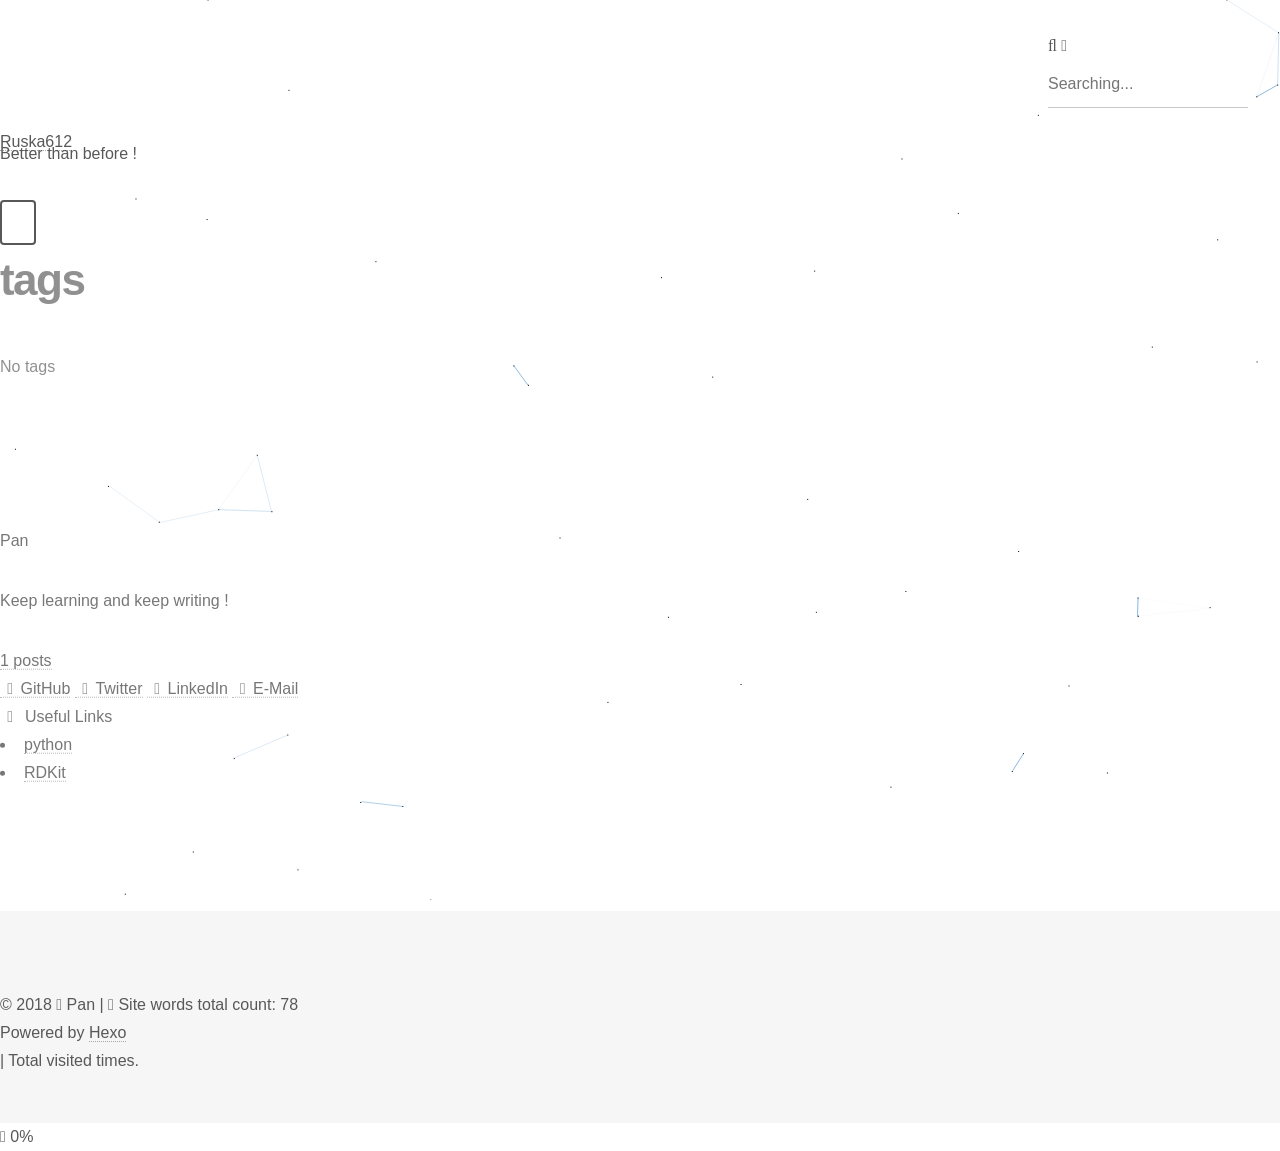
<file: tags/index.html>
<!DOCTYPE html>

<html class="theme-next gemini use-motion" lang="en">

<head>
  <meta charset="UTF-8" />
  <meta http-equiv="X-UA-Compatible" content="IE=edge" />
  <meta name="viewport" content="width=device-width, initial-scale=1, maximum-scale=1"
  />
  <meta name="theme-color" content="#222">

  <script src="/lib/pace/pace.min.js?v=1.0.2"></script>
  <link href="/lib/pace/pace-theme-flash.min.css?v=1.0.2" rel="stylesheet">
  <script>
    (function() {
      if ('') {
        if (prompt('Password for article') !== '') {
          alert('Password error');
          history.back();
        }
      }
    })();

  </script>

  <link rel="stylesheet" media="all" href="/lib/Han/dist/han.min.css?v=3.3">

  <meta http-equiv="Cache-Control" content="no-transform" />
  <meta http-equiv="Cache-Control" content="no-siteapp" />

  <link href="/lib/fancybox/source/jquery.fancybox.css?v=2.1.5" rel="stylesheet" type="text/css"
  />

  <link href="/lib/font-awesome/css/font-awesome.min.css?v=4.6.2" rel="stylesheet"
                                                                                  type="text/css" />

  <link href="/css/main.css?v=5.1.3" rel="stylesheet" type="text/css" />

  <link rel="apple-touch-icon" sizes="180x180" href="/images/apple-touch-icon-next.png?v=5.1.3">

  <link rel="icon" type="image/png" sizes="32x32" href="/images/favicon-32x32-next.png?v=5.1.3">

  <link rel="icon" type="image/png" sizes="16x16" href="/images/favicon-16x16-next.png?v=5.1.3">

  <link rel="mask-icon" href="/images/logo.svg?v=5.1.3" color="#222">

  <meta name="keywords" content="Hexo, NexT" />

  <meta property="og:type" content="website">
  <meta property="og:title" content="tags">
  <meta property="og:url" content="https://ruska612.github.io/tags/index.html">
  <meta property="og:site_name" content="Ruska612">
  <meta property="og:locale" content="en">
  <meta property="og:updated_time" content="2017-10-15T10:44:54.198Z">
  <meta name="twitter:card" content="summary">
  <meta name="twitter:title" content="tags">

  <script type="text/javascript" id="hexo.configurations">
    var NexT = window.NexT || {};
    var CONFIG = {
      root: '/',
      scheme: 'Gemini',
      version: '5.1.3',
      sidebar: {
        "position": "left",
        "display": "post",
        "offset": 12,
        "b2t": false,
        "scrollpercent": true,
        "onmobile": false
      },
      fancybox: true,
      tabs: true,
      motion: {
        "enable": true,
        "async": false,
        "transition": {
          "post_block": "fadeIn",
          "post_header": "slideDownIn",
          "post_body": "slideDownIn",
          "coll_header": "slideLeftIn",
          "sidebar": "slideUpIn"
        }
      },
      duoshuo: {
        userId: '0',
        author: 'Author'
      },
      algolia: {
        applicationID: '',
        apiKey: '',
        indexName: '',
        hits: {
          "per_page": 10
        },
        labels: {
          "input_placeholder": "Search for Posts",
          "hits_empty": "We didn't find any results for the search: ${query}",
          "hits_stats": "${hits} results found in ${time} ms"
        }
      }
    };

  </script>

  <link rel="canonical" href="https://ruska612.github.io/tags/" />

  <title>tags | Ruska612</title>

</head>

<body itemscope itemtype="http://schema.org/WebPage" lang="en">

  <div class="container sidebar-position-left page-post-detail">
    <div class="headband"></div>

    <header id="header" class="header" itemscope itemtype="http://schema.org/WPHeader">
      <div class="header-inner">
        <div class="site-brand-wrapper">
          <div class="site-meta ">

            <div class="custom-logo-site-title">
              <a href="/" class="brand" rel="start">
                <span class="logo-line-before">
                  <i></i>
                </span>
                <span class="site-title">Ruska612</span>
                <span class="logo-line-after">
                  <i></i>
                </span>
              </a>
            </div>

            <p class="site-subtitle">Better than before !</p>

          </div>

          <div class="site-nav-toggle">
            <button>
              <span class="btn-bar"></span>
              <span class="btn-bar"></span>
              <span class="btn-bar"></span>
            </button>
          </div>
        </div>

        <nav class="site-nav">

          <ul id="menu" class="menu">

            <li class="menu-item menu-item-home">
              <a href="/" rel="section">

                <i class="menu-item-icon fa fa-fw fa-home"></i>
                <br /> Home
              </a>
            </li>

            <li class="menu-item menu-item-archives">
              <a href="/archives/" rel="section">

                <i class="menu-item-icon fa fa-fw fa-archive"></i>
                <br /> Archives
              </a>
            </li>

            <li class="menu-item menu-item-categories">
              <a href="/categories/" rel="section">

                <i class="menu-item-icon fa fa-fw fa-th"></i>
                <br /> Categories
              </a>
            </li>

            <li class="menu-item menu-item-tags">
              <a href="/tags/" rel="section">

                <i class="menu-item-icon fa fa-fw fa-tags"></i>
                <br /> Tags
              </a>
            </li>

            <li class="menu-item menu-item-about">
              <a href="/about/" rel="section">

                <i class="menu-item-icon fa fa-fw fa-user"></i>
                <br /> About
              </a>
            </li>

            <li class="menu-item menu-item-search">

              <a href="javascript:;" class="popup-trigger">

                <i class="menu-item-icon fa fa-search fa-fw"></i>
                <br /> Search
              </a>
            </li>

          </ul>

          <div class="site-search">

            <div class="popup search-popup local-search-popup">
              <div class="local-search-header clearfix">
                <span class="search-icon">
                  <i class="fa fa-search"></i>
                </span>
                <span class="popup-btn-close">
                  <i class="fa fa-times-circle"></i>
                </span>
                <div class="local-search-input-wrapper">
                  <input autocomplete="off" placeholder="Searching..." spellcheck="false" type="text"
                                                                                                  id="local-search-input">
                </div>
              </div>
              <div id="local-search-result"></div>
            </div>

          </div>

        </nav>

      </div>
    </header>

    <main id="main" class="main">
      <div class="main-inner">
        <div class="content-wrap">
          <div id="content" class="content">

            <div id="posts" class="posts-expand">

              <div class="post-block page">
                <header class="post-header">

                  <h1 class="post-title" itemprop="name headline">tags</h1>

                </header>

                <div class="post-body han-init-context">

                  <div class="tag-cloud">
                    <div class="tag-cloud-title">
                      No tags
                    </div>
                    <div class="tag-cloud-tags">

                    </div>
                  </div>

                </div>

              </div>

            </div>

          </div>

        </div>

        <div class="sidebar-toggle">
          <div class="sidebar-toggle-line-wrap">
            <span class="sidebar-toggle-line sidebar-toggle-line-first"></span>
            <span class="sidebar-toggle-line sidebar-toggle-line-middle"></span>
            <span class="sidebar-toggle-line sidebar-toggle-line-last"></span>
          </div>
        </div>

        <aside id="sidebar" class="sidebar">

          <div class="sidebar-inner">

            <section class="site-overview-wrap sidebar-panel sidebar-panel-active">
              <div class="site-overview">
                <div class="site-author motion-element" itemprop="author" itemscope itemtype="http://schema.org/Person">

                  <p class="site-author-name" itemprop="name">Pan</p>
                  <p class="site-description motion-element" itemprop="description">Keep learning and keep writing !</p>
                </div>

                <nav class="site-state motion-element">

                  <div class="site-state-item site-state-posts">

                    <a href="/archives/">

                      <span class="site-state-item-count">1</span>
                      <span class="site-state-item-name">posts</span>
                    </a>
                  </div>

                </nav>

                <div class="links-of-author motion-element">

                  <span class="links-of-author-item">
                    <a href="https://github.com/ruska612" target="_blank" title="GitHub">

                      <i class="fa fa-fw fa-github"></i>GitHub</a>
                  </span>

                  <span class="links-of-author-item">
                    <a href="https://twitter.com/ruska612" target="_blank" title="Twitter">

                      <i class="fa fa-fw fa-twitter"></i>Twitter</a>
                  </span>

                  <span class="links-of-author-item">
                    <a href="https://cn.linkedin.com/in/ruska612" target="_blank" title="LinkedIn">

                      <i class="fa fa-fw fa-linkedin"></i>LinkedIn</a>
                  </span>

                  <span class="links-of-author-item">
                    <a href="mailto:xupan_322@hotmail.com" target="_blank" title="E-Mail">

                      <i class="fa fa-fw fa-envelope"></i>E-Mail</a>
                  </span>

                </div>

                <div class="links-of-blogroll motion-element links-of-blogroll-block">
                  <div class="links-of-blogroll-title">
                    <i class="fa  fa-fw fa-link"></i>
                    Useful Links
                  </div>
                  <ul class="links-of-blogroll-list">

                    <li class="links-of-blogroll-item">
                      <a href="https://www.python.org/" title="python" target="_blank">python</a>
                    </li>

                    <li class="links-of-blogroll-item">
                      <a href="http://www.rdkit.org/" title="RDKit" target="_blank">RDKit</a>
                    </li>

                  </ul>
                </div>

              </div>
            </section>

          </div>
        </aside>

      </div>
    </main>

    <footer id="footer" class="footer">
      <div class="footer-inner">
        <script async src="https://dn-lbstatics.qbox.me/busuanzi/2.3/busuanzi.pure.mini.js">


        </script>
        <div class="copyright">&copy;
          <span itemprop="copyrightYear">2018</span>
          <span class="with-love">
            <i class="fa fa-user"></i>
          </span>
          <span class="author" itemprop="copyrightHolder">Pan</span>

          <span class="post-meta-divider">|</span>
          <span class="post-meta-item-icon">
            <i class="fa fa-area-chart"></i>
          </span>

          <span class="post-meta-item-text">Site words total count&#58;</span>

          <span title="Site words total count">78</span>

        </div>

        <div class="powered-by">Powered by
          <a class="theme-link" target="_blank" href="https://hexo.io">Hexo</a>
        </div>

        <span id="busuanzi_container_site_uv">
          | Total visited
          <span id="busuanzi_value_site_uv"></span> times.
        </span>

      </div>
    </footer>

    <div class="back-to-top">
      <i class="fa fa-arrow-up"></i>

      <span id="scrollpercent">
        <span>0</span>%</span>

    </div>

  </div>

  <script type="text/javascript">
    if (Object.prototype.toString.call(window.Promise) !== '[object Function]') {
      window.Promise = null;
    }

  </script>

  <script type="text/javascript" src="/lib/jquery/index.js?v=2.1.3"></script>

  <script type="text/javascript" src="/lib/fastclick/lib/fastclick.min.js?v=1.0.6"></script>

  <script type="text/javascript" src="/lib/jquery_lazyload/jquery.lazyload.js?v=1.9.7"></script>

  <script type="text/javascript" src="/lib/velocity/velocity.min.js?v=1.2.1"></script>

  <script type="text/javascript" src="/lib/velocity/velocity.ui.min.js?v=1.2.1"></script>

  <script type="text/javascript" src="/lib/fancybox/source/jquery.fancybox.pack.js?v=2.1.5"></script>

  <script type="text/javascript" src="/js/src/utils.js?v=5.1.3"></script>

  <script type="text/javascript" src="/js/src/motion.js?v=5.1.3"></script>

  <script type="text/javascript" src="/js/src/affix.js?v=5.1.3"></script>

  <script type="text/javascript" src="/js/src/schemes/pisces.js?v=5.1.3"></script>

  <script type="text/javascript" src="/js/src/scrollspy.js?v=5.1.3"></script>
  <script type="text/javascript" src="/js/src/post-details.js?v=5.1.3"></script>

  <script type="text/javascript" src="/js/src/bootstrap.js?v=5.1.3"></script>

  <!-- LOCAL: You can save these files to your site and update links -->

  <link rel="stylesheet" href="https://aimingoo.github.io/gitmint/style/default.css">
  <script src="https://aimingoo.github.io/gitmint/dist/gitmint.browser.js"></script>

  <!-- END LOCAL -->

  <style>
    a.gitment-editor-footer-tip {
      display: none;
    }

    .gitment-container.gitment-footer-container {
      display: none;
    }

  </style>

  <script type="text/javascript">
    // Popup Window;
    var isfetched = false;
    var isXml = true;
    // Search DB path;
    var search_path = "search.xml";
    if (search_path.length === 0) {
      search_path = "search.xml";
    } else if (/json$/i.test(search_path)) {
      isXml = false;
    }
    var path = "/" + search_path;
    // monitor main search box;
    var onPopupClose = function(e) {
      $('.popup').hide();
      $('#local-search-input').val('');
      $('.search-result-list').remove();
      $('#no-result').remove();
      $(".local-search-pop-overlay").remove();
      $('body').css('overflow', '');
    }

    function proceedsearch() {
      $("body")
        .append(
          '<div class="search-popup-overlay local-search-pop-overlay"></div>')
        .css('overflow', 'hidden');
      $('.search-popup-overlay').click(onPopupClose);
      $('.popup').toggle();
      var $localSearchInput = $('#local-search-input');
      $localSearchInput.attr("autocapitalize", "none");
      $localSearchInput.attr("autocorrect", "off");
      $localSearchInput.focus();
    }
    // search function;
    var searchFunc = function(path, search_id, content_id) {
      'use strict';
      // start loading animation
      $("body")
        .append('<div class="search-popup-overlay local-search-pop-overlay">' +
          '<div id="search-loading-icon">' +
          '<i class="fa fa-spinner fa-pulse fa-5x fa-fw"></i>' +
          '</div>' +
          '</div>')
        .css('overflow', 'hidden');
      $("#search-loading-icon").css('margin', '20% auto 0 auto').css(
        'text-align', 'center');
      $.ajax({
        url: path,
        dataType: isXml ? "xml" : "json",
        async: true,
        success: function(res) {
          // get the contents from search data
          isfetched = true;
          $('.popup').detach().appendTo('.header-inner');
          var datas = isXml ? $("entry", res).map(function() {
            return {
              title: $("title", this).text(),
              content: $("content", this).text(),
              url: $("url", this).text()
            };
          }).get() : res;
          var input = document.getElementById(search_id);
          var resultContent = document.getElementById(content_id);
          var inputEventFunction = function() {
            var searchText = input.value.trim().toLowerCase();
            var keywords = searchText.split(/[\s\-]+/);
            if (keywords.length > 1) {
              keywords.push(searchText);
            }
            var resultItems = [];
            if (searchText.length > 0) {
              // perform local searching
              datas.forEach(function(data) {
                var isMatch = false;
                var hitCount = 0;
                var searchTextCount = 0;
                var title = data.title.trim();
                var titleInLowerCase = title.toLowerCase();
                var content = data.content.trim().replace(
                  /<[^>]+>/g, "");
                var contentInLowerCase = content.toLowerCase();
                var articleUrl = decodeURIComponent(data.url);
                var indexOfTitle = [];
                var indexOfContent = [];
                // only match articles with not empty titles
                if (title != '') {
                  keywords.forEach(function(keyword) {
                    function getIndexByWord(word, text,
                      caseSensitive) {
                      var wordLen = word.length;
                      if (wordLen === 0) {
                        return [];
                      }
                      var startPosition = 0,
                        position = [],
                        index = [];
                      if (!caseSensitive) {
                        text = text.toLowerCase();
                        word = word.toLowerCase();
                      }
                      while ((position = text.indexOf(word,
                          startPosition)) > -1) {
                        index.push({
                          position: position,
                          word: word
                        });
                        startPosition = position + wordLen;
                      }
                      return index;
                    }
                    indexOfTitle = indexOfTitle.concat(
                      getIndexByWord(keyword,
                        titleInLowerCase, false));
                    indexOfContent = indexOfContent.concat(
                      getIndexByWord(keyword,
                        contentInLowerCase, false));
                  });
                  if (indexOfTitle.length > 0 || indexOfContent.length >
                    0) {
                    isMatch = true;
                    hitCount = indexOfTitle.length +
                      indexOfContent.length;
                  }
                }
                // show search results
                if (isMatch) {
                  // sort index by position of keyword
                  [indexOfTitle, indexOfContent].forEach(function(
                    index) {
                    index.sort(function(itemLeft, itemRight) {
                      if (itemRight.position !== itemLeft
                        .position) {
                        return itemRight.position -
                          itemLeft.position;
                      } else {
                        return itemLeft.word.length -
                          itemRight.word.length;
                      }
                    });
                  });
                  // merge hits into slices
                  function mergeIntoSlice(text, start, end, index) {
                    var item = index[index.length - 1];
                    var position = item.position;
                    var word = item.word;
                    var hits = [];
                    var searchTextCountInSlice = 0;
                    while (position + word.length <= end && index
                      .length != 0) {
                      if (word === searchText) {
                        searchTextCountInSlice++;
                      }
                      hits.push({
                        position: position,
                        length: word.length
                      });
                      var wordEnd = position + word.length;
                      // move to next position of hit
                      index.pop();
                      while (index.length != 0) {
                        item = index[index.length - 1];
                        position = item.position;
                        word = item.word;
                        if (wordEnd > position) {
                          index.pop();
                        } else {
                          break;
                        }
                      }
                    }
                    searchTextCount += searchTextCountInSlice;
                    return {
                      hits: hits,
                      start: start,
                      end: end,
                      searchTextCount: searchTextCountInSlice
                    };
                  }
                  var slicesOfTitle = [];
                  if (indexOfTitle.length != 0) {
                    slicesOfTitle.push(mergeIntoSlice(title, 0,
                      title.length, indexOfTitle));
                  }
                  var slicesOfContent = [];
                  while (indexOfContent.length != 0) {
                    var item = indexOfContent[indexOfContent.length -
                      1];
                    var position = item.position;
                    var word = item.word;
                    // cut out 100 characters
                    var start = position - 20;
                    var end = position + 80;
                    if (start < 0) {
                      start = 0;
                    }
                    if (end < position + word.length) {
                      end = position + word.length;
                    }
                    if (end > content.length) {
                      end = content.length;
                    }
                    slicesOfContent.push(mergeIntoSlice(content,
                      start, end, indexOfContent));
                  }
                  // sort slices in content by search text's count and hits' count
                  slicesOfContent.sort(function(sliceLeft,
                    sliceRight) {
                    if (sliceLeft.searchTextCount !==
                      sliceRight.searchTextCount) {
                      return sliceRight.searchTextCount -
                        sliceLeft.searchTextCount;
                    } else if (sliceLeft.hits.length !==
                      sliceRight.hits.length) {
                      return sliceRight.hits.length -
                        sliceLeft.hits.length;
                    } else {
                      return sliceLeft.start - sliceRight.start;
                    }
                  });
                  // select top N slices in content
                  var upperBound = parseInt('-1');
                  if (upperBound >= 0) {
                    slicesOfContent = slicesOfContent.slice(0,
                      upperBound);
                  }
                  // highlight title and content
                  function highlightKeyword(text, slice) {
                    var result = '';
                    var prevEnd = slice.start;
                    slice.hits.forEach(function(hit) {
                      result += text.substring(prevEnd, hit.position);
                      var end = hit.position + hit.length;
                      result += '<b class="search-keyword">' +
                        text.substring(hit.position, end) +
                        '</b>';
                      prevEnd = end;
                    });
                    result += text.substring(prevEnd, slice.end);
                    return result;
                  }
                  var resultItem = '';
                  if (slicesOfTitle.length != 0) {
                    resultItem += "<li><a href='" + articleUrl +
                      "' class='search-result-title'>" +
                      highlightKeyword(title, slicesOfTitle[0]) +
                      "</a>";
                  } else {
                    resultItem += "<li><a href='" + articleUrl +
                      "' class='search-result-title'>" + title +
                      "</a>";
                  }
                  slicesOfContent.forEach(function(slice) {
                    resultItem += "<a href='" + articleUrl +
                      "'>" +
                      "<p class=\"search-result\">" +
                      highlightKeyword(content, slice) +
                      "...</p>" + "</a>";
                  });
                  resultItem += "</li>";
                  resultItems.push({
                    item: resultItem,
                    searchTextCount: searchTextCount,
                    hitCount: hitCount,
                    id: resultItems.length
                  });
                }
              })
            };
            if (keywords.length === 1 && keywords[0] === "") {
              resultContent.innerHTML =
                '<div id="no-result"><i class="fa fa-search fa-5x" /></div>'
            } else if (resultItems.length === 0) {
              resultContent.innerHTML =
                '<div id="no-result"><i class="fa fa-frown-o fa-5x" /></div>'
            } else {
              resultItems.sort(function(resultLeft, resultRight) {
                if (resultLeft.searchTextCount !== resultRight.searchTextCount) {
                  return resultRight.searchTextCount - resultLeft
                    .searchTextCount;
                } else if (resultLeft.hitCount !== resultRight.hitCount) {
                  return resultRight.hitCount - resultLeft.hitCount;
                } else {
                  return resultRight.id - resultLeft.id;
                }
              });
              var searchResultList =
                '<ul class=\"search-result-list\">';
              resultItems.forEach(function(result) {
                searchResultList += result.item;
              })
              searchResultList += "</ul>";
              resultContent.innerHTML = searchResultList;
            }
          }
          if ('auto' === 'auto') {
            input.addEventListener('input', inputEventFunction);
          } else {
            $('.search-icon').click(inputEventFunction);
            input.addEventListener('keypress', function(event) {
              if (event.keyCode === 13) {
                inputEventFunction();
              }
            });
          }
          // remove loading animation
          $(".local-search-pop-overlay").remove();
          $('body').css('overflow', '');
          proceedsearch();
        }
      });
    }
    // handle and trigger popup window;
    $('.popup-trigger').click(function(e) {
      e.stopPropagation();
      if (isfetched === false) {
        searchFunc(path, 'local-search-input', 'local-search-result');
      } else {
        proceedsearch();
      };
    });
    $('.popup-btn-close').click(onPopupClose);
    $('.popup').click(function(e) {
      e.stopPropagation();
    });
    $(document).on('keyup', function(event) {
      var shouldDismissSearchPopup = event.which === 27 &&
        $('.search-popup').is(':visible');
      if (shouldDismissSearchPopup) {
        onPopupClose();
      }
    });

  </script>

  <script src="https://cdn1.lncld.net/static/js/av-core-mini-0.6.4.js"></script>
  <script>
    AV.initialize("", "");

  </script>
  <script>
    function showTime(Counter) {
      var query = new AV.Query(Counter);
      var entries = [];
      var $visitors = $(".leancloud_visitors");
      $visitors.each(function() {
        entries.push($(this).attr("id").trim());
      });
      query.containedIn('url', entries);
      query.find()
        .done(function(results) {
          var COUNT_CONTAINER_REF = '.leancloud-visitors-count';
          if (results.length === 0) {
            $visitors.find(COUNT_CONTAINER_REF).text(0);
            return;
          }
          for (var i = 0; i < results.length; i++) {
            var item = results[i];
            var url = item.get('url');
            var time = item.get('time');
            var element = document.getElementById(url);
            $(element).find(COUNT_CONTAINER_REF).text(time);
          }
          for (var i = 0; i < entries.length; i++) {
            var url = entries[i];
            var element = document.getElementById(url);
            var countSpan = $(element).find(COUNT_CONTAINER_REF);
            if (countSpan.text() == '') {
              countSpan.text(0);
            }
          }
        })
        .fail(function(object, error) {
          console.log("Error: " + error.code + " " + error.message);
        });
    }

    function addCount(Counter) {
      var $visitors = $(".leancloud_visitors");
      var url = $visitors.attr('id').trim();
      var title = $visitors.attr('data-flag-title').trim();
      var query = new AV.Query(Counter);
      query.equalTo("url", url);
      query.find({
        success: function(results) {
          if (results.length > 0) {
            var counter = results[0];
            counter.fetchWhenSave(true);
            counter.increment("time");
            counter.save(null, {
              success: function(counter) {
                var $element = $(document.getElementById(url));
                $element.find('.leancloud-visitors-count').text(
                  counter.get('time'));
              },
              error: function(counter, error) {
                console.log(
                  'Failed to save Visitor num, with error message: ' +
                  error.message);
              }
            });
          } else {
            var newcounter = new Counter();
            /* Set ACL */
            var acl = new AV.ACL();
            acl.setPublicReadAccess(true);
            acl.setPublicWriteAccess(true);
            newcounter.setACL(acl);
            /* End Set ACL */
            newcounter.set("title", title);
            newcounter.set("url", url);
            newcounter.set("time", 1);
            newcounter.save(null, {
              success: function(newcounter) {
                var $element = $(document.getElementById(url));
                $element.find('.leancloud-visitors-count').text(
                  newcounter.get('time'));
              },
              error: function(newcounter, error) {
                console.log('Failed to create');
              }
            });
          }
        },
        error: function(error) {
          console.log('Error:' + error.code + " " + error.message);
        }
      });
    }
    $(function() {
      var Counter = AV.Object.extend("Counter");
      if ($('.leancloud_visitors').length == 1) {
        addCount(Counter);
      } else if ($('.post-title-link').length > 1) {
        showTime(Counter);
      }
    });

  </script>

  <script type="text/javascript" src="/lib/clipboard/clipboard.js"></script>
  <script type="text/javascript" src="/js/src/custom.js"></script>

</body>

</html>
<script type="text/javascript" src="/js/src/particle.js" count="50" zindex="-2" opacity="1"
                                                                                color="0,104,183"></script>
</file>
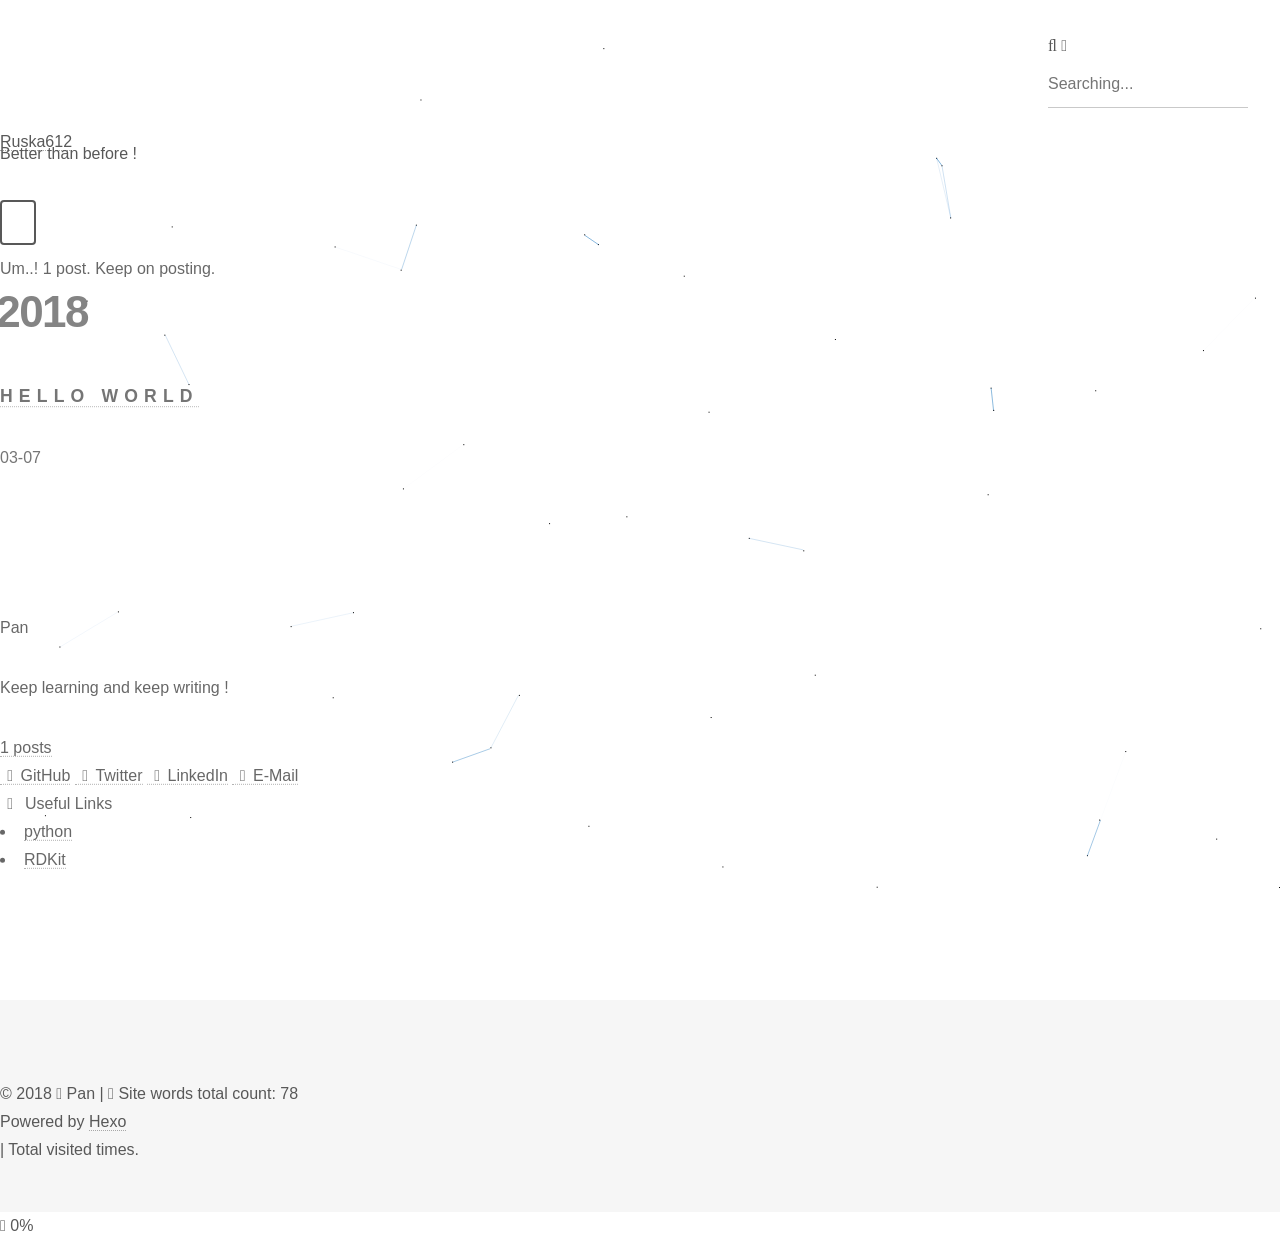
<file: archives/2018/index.html>
<!DOCTYPE html>

<html class="theme-next gemini use-motion" lang="en">

<head>
  <meta charset="UTF-8" />
  <meta http-equiv="X-UA-Compatible" content="IE=edge" />
  <meta name="viewport" content="width=device-width, initial-scale=1, maximum-scale=1"
  />
  <meta name="theme-color" content="#222">

  <script src="/lib/pace/pace.min.js?v=1.0.2"></script>
  <link href="/lib/pace/pace-theme-flash.min.css?v=1.0.2" rel="stylesheet">
  <script>
    (function() {
      if ('') {
        if (prompt('Password for article') !== '') {
          alert('Password error');
          history.back();
        }
      }
    })();

  </script>

  <link rel="stylesheet" media="all" href="/lib/Han/dist/han.min.css?v=3.3">

  <meta http-equiv="Cache-Control" content="no-transform" />
  <meta http-equiv="Cache-Control" content="no-siteapp" />

  <link href="/lib/fancybox/source/jquery.fancybox.css?v=2.1.5" rel="stylesheet" type="text/css"
  />

  <link href="/lib/font-awesome/css/font-awesome.min.css?v=4.6.2" rel="stylesheet"
                                                                                  type="text/css" />

  <link href="/css/main.css?v=5.1.3" rel="stylesheet" type="text/css" />

  <link rel="apple-touch-icon" sizes="180x180" href="/images/apple-touch-icon-next.png?v=5.1.3">

  <link rel="icon" type="image/png" sizes="32x32" href="/images/favicon-32x32-next.png?v=5.1.3">

  <link rel="icon" type="image/png" sizes="16x16" href="/images/favicon-16x16-next.png?v=5.1.3">

  <link rel="mask-icon" href="/images/logo.svg?v=5.1.3" color="#222">

  <meta name="keywords" content="Hexo, NexT" />

  <meta name="description" content="Keep learning and keep writing !">
  <meta property="og:type" content="website">
  <meta property="og:title" content="Ruska612">
  <meta property="og:url" content="https://ruska612.github.io/archives/2018/index.html">
  <meta property="og:site_name" content="Ruska612">
  <meta property="og:description" content="Keep learning and keep writing !">
  <meta property="og:locale" content="en">
  <meta name="twitter:card" content="summary">
  <meta name="twitter:title" content="Ruska612">
  <meta name="twitter:description" content="Keep learning and keep writing !">

  <script type="text/javascript" id="hexo.configurations">
    var NexT = window.NexT || {};
    var CONFIG = {
      root: '/',
      scheme: 'Gemini',
      version: '5.1.3',
      sidebar: {
        "position": "left",
        "display": "post",
        "offset": 12,
        "b2t": false,
        "scrollpercent": true,
        "onmobile": false
      },
      fancybox: true,
      tabs: true,
      motion: {
        "enable": true,
        "async": false,
        "transition": {
          "post_block": "fadeIn",
          "post_header": "slideDownIn",
          "post_body": "slideDownIn",
          "coll_header": "slideLeftIn",
          "sidebar": "slideUpIn"
        }
      },
      duoshuo: {
        userId: '0',
        author: 'Author'
      },
      algolia: {
        applicationID: '',
        apiKey: '',
        indexName: '',
        hits: {
          "per_page": 10
        },
        labels: {
          "input_placeholder": "Search for Posts",
          "hits_empty": "We didn't find any results for the search: ${query}",
          "hits_stats": "${hits} results found in ${time} ms"
        }
      }
    };

  </script>

  <link rel="canonical" href="https://ruska612.github.io/archives/2018/" />

  <title>Archive | Ruska612</title>

</head>

<body itemscope itemtype="http://schema.org/WebPage" lang="en">

  <div class="container sidebar-position-left page-archive">
    <div class="headband"></div>

    <header id="header" class="header" itemscope itemtype="http://schema.org/WPHeader">
      <div class="header-inner">
        <div class="site-brand-wrapper">
          <div class="site-meta ">

            <div class="custom-logo-site-title">
              <a href="/" class="brand" rel="start">
                <span class="logo-line-before">
                  <i></i>
                </span>
                <span class="site-title">Ruska612</span>
                <span class="logo-line-after">
                  <i></i>
                </span>
              </a>
            </div>

            <p class="site-subtitle">Better than before !</p>

          </div>

          <div class="site-nav-toggle">
            <button>
              <span class="btn-bar"></span>
              <span class="btn-bar"></span>
              <span class="btn-bar"></span>
            </button>
          </div>
        </div>

        <nav class="site-nav">

          <ul id="menu" class="menu">

            <li class="menu-item menu-item-home">
              <a href="/" rel="section">

                <i class="menu-item-icon fa fa-fw fa-home"></i>
                <br /> Home
              </a>
            </li>

            <li class="menu-item menu-item-archives">
              <a href="/archives/" rel="section">

                <i class="menu-item-icon fa fa-fw fa-archive"></i>
                <br /> Archives
              </a>
            </li>

            <li class="menu-item menu-item-categories">
              <a href="/categories/" rel="section">

                <i class="menu-item-icon fa fa-fw fa-th"></i>
                <br /> Categories
              </a>
            </li>

            <li class="menu-item menu-item-tags">
              <a href="/tags/" rel="section">

                <i class="menu-item-icon fa fa-fw fa-tags"></i>
                <br /> Tags
              </a>
            </li>

            <li class="menu-item menu-item-about">
              <a href="/about/" rel="section">

                <i class="menu-item-icon fa fa-fw fa-user"></i>
                <br /> About
              </a>
            </li>

            <li class="menu-item menu-item-search">

              <a href="javascript:;" class="popup-trigger">

                <i class="menu-item-icon fa fa-search fa-fw"></i>
                <br /> Search
              </a>
            </li>

          </ul>

          <div class="site-search">

            <div class="popup search-popup local-search-popup">
              <div class="local-search-header clearfix">
                <span class="search-icon">
                  <i class="fa fa-search"></i>
                </span>
                <span class="popup-btn-close">
                  <i class="fa fa-times-circle"></i>
                </span>
                <div class="local-search-input-wrapper">
                  <input autocomplete="off" placeholder="Searching..." spellcheck="false" type="text"
                                                                                                  id="local-search-input">
                </div>
              </div>
              <div id="local-search-result"></div>
            </div>

          </div>

        </nav>

      </div>
    </header>

    <main id="main" class="main">
      <div class="main-inner">
        <div class="content-wrap">
          <div id="content" class="content">

            <div class="post-block archive">
              <div id="posts" class="posts-collapse">
                <span class="archive-move-on"></span>

                <span class="archive-page-counter">

                  Um..! 1 post. Keep on posting.
                </span>

                <div class="collection-title">
                  <h1 class="archive-year" id="archive-year-2018">2018</h1>
                </div>

                <article class="post post-type-normal" itemscope itemtype="http://schema.org/Article">
                  <header class="post-header">

                    <h2 class="post-title">

                      <a class="post-title-link" href="/uncategorized/test/" itemprop="url">

                        <span itemprop="name">Hello World</span>

                      </a>

                    </h2>

                    <div class="post-meta">
                      <time class="post-time" itemprop="dateCreated" datetime="2018-03-07T15:07:40+08:00"
                                                                                                      content="2018-03-07">
                        03-07
                      </time>
                    </div>

                  </header>
                </article>

              </div>
            </div>

          </div>

        </div>

        <div class="sidebar-toggle">
          <div class="sidebar-toggle-line-wrap">
            <span class="sidebar-toggle-line sidebar-toggle-line-first"></span>
            <span class="sidebar-toggle-line sidebar-toggle-line-middle"></span>
            <span class="sidebar-toggle-line sidebar-toggle-line-last"></span>
          </div>
        </div>

        <aside id="sidebar" class="sidebar">

          <div class="sidebar-inner">

            <section class="site-overview-wrap sidebar-panel sidebar-panel-active">
              <div class="site-overview">
                <div class="site-author motion-element" itemprop="author" itemscope itemtype="http://schema.org/Person">

                  <p class="site-author-name" itemprop="name">Pan</p>
                  <p class="site-description motion-element" itemprop="description">Keep learning and keep writing !</p>
                </div>

                <nav class="site-state motion-element">

                  <div class="site-state-item site-state-posts">

                    <a href="/archives/">

                      <span class="site-state-item-count">1</span>
                      <span class="site-state-item-name">posts</span>
                    </a>
                  </div>

                </nav>

                <div class="links-of-author motion-element">

                  <span class="links-of-author-item">
                    <a href="https://github.com/ruska612" target="_blank" title="GitHub">

                      <i class="fa fa-fw fa-github"></i>GitHub</a>
                  </span>

                  <span class="links-of-author-item">
                    <a href="https://twitter.com/ruska612" target="_blank" title="Twitter">

                      <i class="fa fa-fw fa-twitter"></i>Twitter</a>
                  </span>

                  <span class="links-of-author-item">
                    <a href="https://cn.linkedin.com/in/ruska612" target="_blank" title="LinkedIn">

                      <i class="fa fa-fw fa-linkedin"></i>LinkedIn</a>
                  </span>

                  <span class="links-of-author-item">
                    <a href="mailto:xupan_322@hotmail.com" target="_blank" title="E-Mail">

                      <i class="fa fa-fw fa-envelope"></i>E-Mail</a>
                  </span>

                </div>

                <div class="links-of-blogroll motion-element links-of-blogroll-block">
                  <div class="links-of-blogroll-title">
                    <i class="fa  fa-fw fa-link"></i>
                    Useful Links
                  </div>
                  <ul class="links-of-blogroll-list">

                    <li class="links-of-blogroll-item">
                      <a href="https://www.python.org/" title="python" target="_blank">python</a>
                    </li>

                    <li class="links-of-blogroll-item">
                      <a href="http://www.rdkit.org/" title="RDKit" target="_blank">RDKit</a>
                    </li>

                  </ul>
                </div>

              </div>
            </section>

          </div>
        </aside>

      </div>
    </main>

    <footer id="footer" class="footer">
      <div class="footer-inner">
        <script async src="https://dn-lbstatics.qbox.me/busuanzi/2.3/busuanzi.pure.mini.js">


        </script>
        <div class="copyright">&copy;
          <span itemprop="copyrightYear">2018</span>
          <span class="with-love">
            <i class="fa fa-user"></i>
          </span>
          <span class="author" itemprop="copyrightHolder">Pan</span>

          <span class="post-meta-divider">|</span>
          <span class="post-meta-item-icon">
            <i class="fa fa-area-chart"></i>
          </span>

          <span class="post-meta-item-text">Site words total count&#58;</span>

          <span title="Site words total count">78</span>

        </div>

        <div class="powered-by">Powered by
          <a class="theme-link" target="_blank" href="https://hexo.io">Hexo</a>
        </div>

        <span id="busuanzi_container_site_uv">
          | Total visited
          <span id="busuanzi_value_site_uv"></span> times.
        </span>

      </div>
    </footer>

    <div class="back-to-top">
      <i class="fa fa-arrow-up"></i>

      <span id="scrollpercent">
        <span>0</span>%</span>

    </div>

  </div>

  <script type="text/javascript">
    if (Object.prototype.toString.call(window.Promise) !== '[object Function]') {
      window.Promise = null;
    }

  </script>

  <script type="text/javascript" src="/lib/jquery/index.js?v=2.1.3"></script>

  <script type="text/javascript" src="/lib/fastclick/lib/fastclick.min.js?v=1.0.6"></script>

  <script type="text/javascript" src="/lib/jquery_lazyload/jquery.lazyload.js?v=1.9.7"></script>

  <script type="text/javascript" src="/lib/velocity/velocity.min.js?v=1.2.1"></script>

  <script type="text/javascript" src="/lib/velocity/velocity.ui.min.js?v=1.2.1"></script>

  <script type="text/javascript" src="/lib/fancybox/source/jquery.fancybox.pack.js?v=2.1.5"></script>

  <script type="text/javascript" src="/js/src/utils.js?v=5.1.3"></script>

  <script type="text/javascript" src="/js/src/motion.js?v=5.1.3"></script>

  <script type="text/javascript" src="/js/src/affix.js?v=5.1.3"></script>

  <script type="text/javascript" src="/js/src/schemes/pisces.js?v=5.1.3"></script>

  <script type="text/javascript" src="/js/src/bootstrap.js?v=5.1.3"></script>

  <!-- LOCAL: You can save these files to your site and update links -->

  <link rel="stylesheet" href="https://aimingoo.github.io/gitmint/style/default.css">
  <script src="https://aimingoo.github.io/gitmint/dist/gitmint.browser.js"></script>

  <!-- END LOCAL -->

  <style>
    a.gitment-editor-footer-tip {
      display: none;
    }

    .gitment-container.gitment-footer-container {
      display: none;
    }

  </style>

  <script type="text/javascript">
    // Popup Window;
    var isfetched = false;
    var isXml = true;
    // Search DB path;
    var search_path = "search.xml";
    if (search_path.length === 0) {
      search_path = "search.xml";
    } else if (/json$/i.test(search_path)) {
      isXml = false;
    }
    var path = "/" + search_path;
    // monitor main search box;
    var onPopupClose = function(e) {
      $('.popup').hide();
      $('#local-search-input').val('');
      $('.search-result-list').remove();
      $('#no-result').remove();
      $(".local-search-pop-overlay").remove();
      $('body').css('overflow', '');
    }

    function proceedsearch() {
      $("body")
        .append(
          '<div class="search-popup-overlay local-search-pop-overlay"></div>')
        .css('overflow', 'hidden');
      $('.search-popup-overlay').click(onPopupClose);
      $('.popup').toggle();
      var $localSearchInput = $('#local-search-input');
      $localSearchInput.attr("autocapitalize", "none");
      $localSearchInput.attr("autocorrect", "off");
      $localSearchInput.focus();
    }
    // search function;
    var searchFunc = function(path, search_id, content_id) {
      'use strict';
      // start loading animation
      $("body")
        .append('<div class="search-popup-overlay local-search-pop-overlay">' +
          '<div id="search-loading-icon">' +
          '<i class="fa fa-spinner fa-pulse fa-5x fa-fw"></i>' +
          '</div>' +
          '</div>')
        .css('overflow', 'hidden');
      $("#search-loading-icon").css('margin', '20% auto 0 auto').css(
        'text-align', 'center');
      $.ajax({
        url: path,
        dataType: isXml ? "xml" : "json",
        async: true,
        success: function(res) {
          // get the contents from search data
          isfetched = true;
          $('.popup').detach().appendTo('.header-inner');
          var datas = isXml ? $("entry", res).map(function() {
            return {
              title: $("title", this).text(),
              content: $("content", this).text(),
              url: $("url", this).text()
            };
          }).get() : res;
          var input = document.getElementById(search_id);
          var resultContent = document.getElementById(content_id);
          var inputEventFunction = function() {
            var searchText = input.value.trim().toLowerCase();
            var keywords = searchText.split(/[\s\-]+/);
            if (keywords.length > 1) {
              keywords.push(searchText);
            }
            var resultItems = [];
            if (searchText.length > 0) {
              // perform local searching
              datas.forEach(function(data) {
                var isMatch = false;
                var hitCount = 0;
                var searchTextCount = 0;
                var title = data.title.trim();
                var titleInLowerCase = title.toLowerCase();
                var content = data.content.trim().replace(
                  /<[^>]+>/g, "");
                var contentInLowerCase = content.toLowerCase();
                var articleUrl = decodeURIComponent(data.url);
                var indexOfTitle = [];
                var indexOfContent = [];
                // only match articles with not empty titles
                if (title != '') {
                  keywords.forEach(function(keyword) {
                    function getIndexByWord(word, text,
                      caseSensitive) {
                      var wordLen = word.length;
                      if (wordLen === 0) {
                        return [];
                      }
                      var startPosition = 0,
                        position = [],
                        index = [];
                      if (!caseSensitive) {
                        text = text.toLowerCase();
                        word = word.toLowerCase();
                      }
                      while ((position = text.indexOf(word,
                          startPosition)) > -1) {
                        index.push({
                          position: position,
                          word: word
                        });
                        startPosition = position + wordLen;
                      }
                      return index;
                    }
                    indexOfTitle = indexOfTitle.concat(
                      getIndexByWord(keyword,
                        titleInLowerCase, false));
                    indexOfContent = indexOfContent.concat(
                      getIndexByWord(keyword,
                        contentInLowerCase, false));
                  });
                  if (indexOfTitle.length > 0 || indexOfContent.length >
                    0) {
                    isMatch = true;
                    hitCount = indexOfTitle.length +
                      indexOfContent.length;
                  }
                }
                // show search results
                if (isMatch) {
                  // sort index by position of keyword
                  [indexOfTitle, indexOfContent].forEach(function(
                    index) {
                    index.sort(function(itemLeft, itemRight) {
                      if (itemRight.position !== itemLeft
                        .position) {
                        return itemRight.position -
                          itemLeft.position;
                      } else {
                        return itemLeft.word.length -
                          itemRight.word.length;
                      }
                    });
                  });
                  // merge hits into slices
                  function mergeIntoSlice(text, start, end, index) {
                    var item = index[index.length - 1];
                    var position = item.position;
                    var word = item.word;
                    var hits = [];
                    var searchTextCountInSlice = 0;
                    while (position + word.length <= end && index
                      .length != 0) {
                      if (word === searchText) {
                        searchTextCountInSlice++;
                      }
                      hits.push({
                        position: position,
                        length: word.length
                      });
                      var wordEnd = position + word.length;
                      // move to next position of hit
                      index.pop();
                      while (index.length != 0) {
                        item = index[index.length - 1];
                        position = item.position;
                        word = item.word;
                        if (wordEnd > position) {
                          index.pop();
                        } else {
                          break;
                        }
                      }
                    }
                    searchTextCount += searchTextCountInSlice;
                    return {
                      hits: hits,
                      start: start,
                      end: end,
                      searchTextCount: searchTextCountInSlice
                    };
                  }
                  var slicesOfTitle = [];
                  if (indexOfTitle.length != 0) {
                    slicesOfTitle.push(mergeIntoSlice(title, 0,
                      title.length, indexOfTitle));
                  }
                  var slicesOfContent = [];
                  while (indexOfContent.length != 0) {
                    var item = indexOfContent[indexOfContent.length -
                      1];
                    var position = item.position;
                    var word = item.word;
                    // cut out 100 characters
                    var start = position - 20;
                    var end = position + 80;
                    if (start < 0) {
                      start = 0;
                    }
                    if (end < position + word.length) {
                      end = position + word.length;
                    }
                    if (end > content.length) {
                      end = content.length;
                    }
                    slicesOfContent.push(mergeIntoSlice(content,
                      start, end, indexOfContent));
                  }
                  // sort slices in content by search text's count and hits' count
                  slicesOfContent.sort(function(sliceLeft,
                    sliceRight) {
                    if (sliceLeft.searchTextCount !==
                      sliceRight.searchTextCount) {
                      return sliceRight.searchTextCount -
                        sliceLeft.searchTextCount;
                    } else if (sliceLeft.hits.length !==
                      sliceRight.hits.length) {
                      return sliceRight.hits.length -
                        sliceLeft.hits.length;
                    } else {
                      return sliceLeft.start - sliceRight.start;
                    }
                  });
                  // select top N slices in content
                  var upperBound = parseInt('-1');
                  if (upperBound >= 0) {
                    slicesOfContent = slicesOfContent.slice(0,
                      upperBound);
                  }
                  // highlight title and content
                  function highlightKeyword(text, slice) {
                    var result = '';
                    var prevEnd = slice.start;
                    slice.hits.forEach(function(hit) {
                      result += text.substring(prevEnd, hit.position);
                      var end = hit.position + hit.length;
                      result += '<b class="search-keyword">' +
                        text.substring(hit.position, end) +
                        '</b>';
                      prevEnd = end;
                    });
                    result += text.substring(prevEnd, slice.end);
                    return result;
                  }
                  var resultItem = '';
                  if (slicesOfTitle.length != 0) {
                    resultItem += "<li><a href='" + articleUrl +
                      "' class='search-result-title'>" +
                      highlightKeyword(title, slicesOfTitle[0]) +
                      "</a>";
                  } else {
                    resultItem += "<li><a href='" + articleUrl +
                      "' class='search-result-title'>" + title +
                      "</a>";
                  }
                  slicesOfContent.forEach(function(slice) {
                    resultItem += "<a href='" + articleUrl +
                      "'>" +
                      "<p class=\"search-result\">" +
                      highlightKeyword(content, slice) +
                      "...</p>" + "</a>";
                  });
                  resultItem += "</li>";
                  resultItems.push({
                    item: resultItem,
                    searchTextCount: searchTextCount,
                    hitCount: hitCount,
                    id: resultItems.length
                  });
                }
              })
            };
            if (keywords.length === 1 && keywords[0] === "") {
              resultContent.innerHTML =
                '<div id="no-result"><i class="fa fa-search fa-5x" /></div>'
            } else if (resultItems.length === 0) {
              resultContent.innerHTML =
                '<div id="no-result"><i class="fa fa-frown-o fa-5x" /></div>'
            } else {
              resultItems.sort(function(resultLeft, resultRight) {
                if (resultLeft.searchTextCount !== resultRight.searchTextCount) {
                  return resultRight.searchTextCount - resultLeft
                    .searchTextCount;
                } else if (resultLeft.hitCount !== resultRight.hitCount) {
                  return resultRight.hitCount - resultLeft.hitCount;
                } else {
                  return resultRight.id - resultLeft.id;
                }
              });
              var searchResultList =
                '<ul class=\"search-result-list\">';
              resultItems.forEach(function(result) {
                searchResultList += result.item;
              })
              searchResultList += "</ul>";
              resultContent.innerHTML = searchResultList;
            }
          }
          if ('auto' === 'auto') {
            input.addEventListener('input', inputEventFunction);
          } else {
            $('.search-icon').click(inputEventFunction);
            input.addEventListener('keypress', function(event) {
              if (event.keyCode === 13) {
                inputEventFunction();
              }
            });
          }
          // remove loading animation
          $(".local-search-pop-overlay").remove();
          $('body').css('overflow', '');
          proceedsearch();
        }
      });
    }
    // handle and trigger popup window;
    $('.popup-trigger').click(function(e) {
      e.stopPropagation();
      if (isfetched === false) {
        searchFunc(path, 'local-search-input', 'local-search-result');
      } else {
        proceedsearch();
      };
    });
    $('.popup-btn-close').click(onPopupClose);
    $('.popup').click(function(e) {
      e.stopPropagation();
    });
    $(document).on('keyup', function(event) {
      var shouldDismissSearchPopup = event.which === 27 &&
        $('.search-popup').is(':visible');
      if (shouldDismissSearchPopup) {
        onPopupClose();
      }
    });

  </script>

  <script src="https://cdn1.lncld.net/static/js/av-core-mini-0.6.4.js"></script>
  <script>
    AV.initialize("", "");

  </script>
  <script>
    function showTime(Counter) {
      var query = new AV.Query(Counter);
      var entries = [];
      var $visitors = $(".leancloud_visitors");
      $visitors.each(function() {
        entries.push($(this).attr("id").trim());
      });
      query.containedIn('url', entries);
      query.find()
        .done(function(results) {
          var COUNT_CONTAINER_REF = '.leancloud-visitors-count';
          if (results.length === 0) {
            $visitors.find(COUNT_CONTAINER_REF).text(0);
            return;
          }
          for (var i = 0; i < results.length; i++) {
            var item = results[i];
            var url = item.get('url');
            var time = item.get('time');
            var element = document.getElementById(url);
            $(element).find(COUNT_CONTAINER_REF).text(time);
          }
          for (var i = 0; i < entries.length; i++) {
            var url = entries[i];
            var element = document.getElementById(url);
            var countSpan = $(element).find(COUNT_CONTAINER_REF);
            if (countSpan.text() == '') {
              countSpan.text(0);
            }
          }
        })
        .fail(function(object, error) {
          console.log("Error: " + error.code + " " + error.message);
        });
    }

    function addCount(Counter) {
      var $visitors = $(".leancloud_visitors");
      var url = $visitors.attr('id').trim();
      var title = $visitors.attr('data-flag-title').trim();
      var query = new AV.Query(Counter);
      query.equalTo("url", url);
      query.find({
        success: function(results) {
          if (results.length > 0) {
            var counter = results[0];
            counter.fetchWhenSave(true);
            counter.increment("time");
            counter.save(null, {
              success: function(counter) {
                var $element = $(document.getElementById(url));
                $element.find('.leancloud-visitors-count').text(
                  counter.get('time'));
              },
              error: function(counter, error) {
                console.log(
                  'Failed to save Visitor num, with error message: ' +
                  error.message);
              }
            });
          } else {
            var newcounter = new Counter();
            /* Set ACL */
            var acl = new AV.ACL();
            acl.setPublicReadAccess(true);
            acl.setPublicWriteAccess(true);
            newcounter.setACL(acl);
            /* End Set ACL */
            newcounter.set("title", title);
            newcounter.set("url", url);
            newcounter.set("time", 1);
            newcounter.save(null, {
              success: function(newcounter) {
                var $element = $(document.getElementById(url));
                $element.find('.leancloud-visitors-count').text(
                  newcounter.get('time'));
              },
              error: function(newcounter, error) {
                console.log('Failed to create');
              }
            });
          }
        },
        error: function(error) {
          console.log('Error:' + error.code + " " + error.message);
        }
      });
    }
    $(function() {
      var Counter = AV.Object.extend("Counter");
      if ($('.leancloud_visitors').length == 1) {
        addCount(Counter);
      } else if ($('.post-title-link').length > 1) {
        showTime(Counter);
      }
    });

  </script>

  <script type="text/javascript" src="/lib/clipboard/clipboard.js"></script>
  <script type="text/javascript" src="/js/src/custom.js"></script>

</body>

</html>
<script type="text/javascript" src="/js/src/particle.js" count="50" zindex="-2" opacity="1"
                                                                                color="0,104,183"></script>
</file>
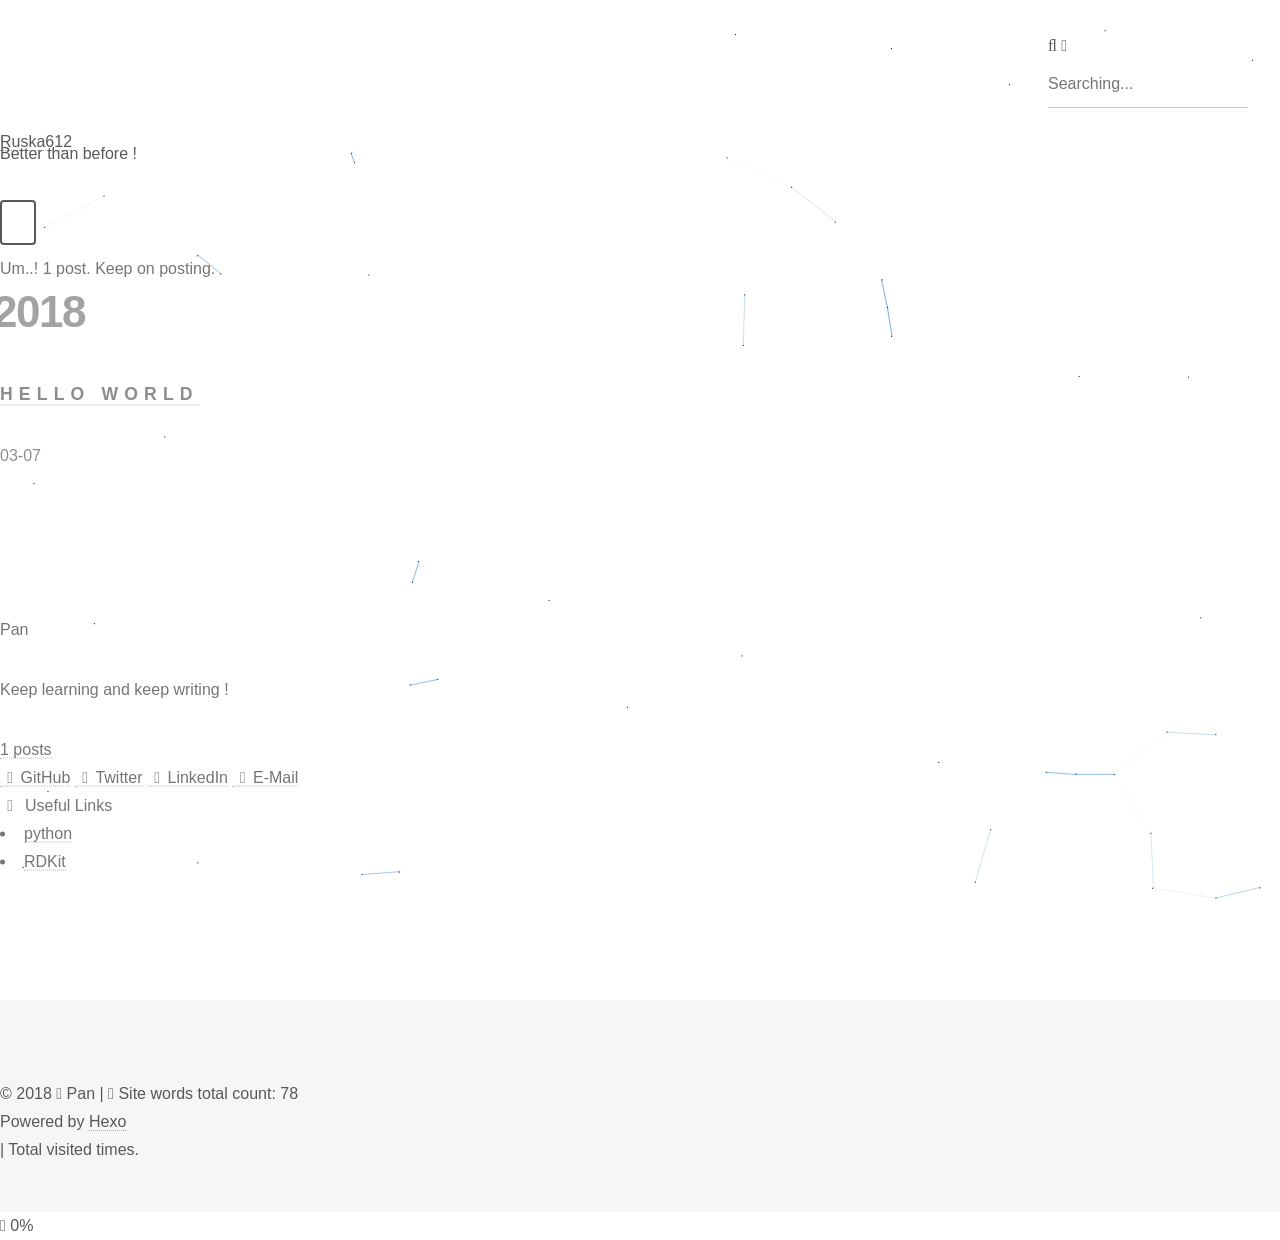
<file: archives/2018/03/index.html>
<!DOCTYPE html>

<html class="theme-next gemini use-motion" lang="en">

<head>
  <meta charset="UTF-8" />
  <meta http-equiv="X-UA-Compatible" content="IE=edge" />
  <meta name="viewport" content="width=device-width, initial-scale=1, maximum-scale=1"
  />
  <meta name="theme-color" content="#222">

  <script src="/lib/pace/pace.min.js?v=1.0.2"></script>
  <link href="/lib/pace/pace-theme-flash.min.css?v=1.0.2" rel="stylesheet">
  <script>
    (function() {
      if ('') {
        if (prompt('Password for article') !== '') {
          alert('Password error');
          history.back();
        }
      }
    })();

  </script>

  <link rel="stylesheet" media="all" href="/lib/Han/dist/han.min.css?v=3.3">

  <meta http-equiv="Cache-Control" content="no-transform" />
  <meta http-equiv="Cache-Control" content="no-siteapp" />

  <link href="/lib/fancybox/source/jquery.fancybox.css?v=2.1.5" rel="stylesheet" type="text/css"
  />

  <link href="/lib/font-awesome/css/font-awesome.min.css?v=4.6.2" rel="stylesheet"
                                                                                  type="text/css" />

  <link href="/css/main.css?v=5.1.3" rel="stylesheet" type="text/css" />

  <link rel="apple-touch-icon" sizes="180x180" href="/images/apple-touch-icon-next.png?v=5.1.3">

  <link rel="icon" type="image/png" sizes="32x32" href="/images/favicon-32x32-next.png?v=5.1.3">

  <link rel="icon" type="image/png" sizes="16x16" href="/images/favicon-16x16-next.png?v=5.1.3">

  <link rel="mask-icon" href="/images/logo.svg?v=5.1.3" color="#222">

  <meta name="keywords" content="Hexo, NexT" />

  <meta name="description" content="Keep learning and keep writing !">
  <meta property="og:type" content="website">
  <meta property="og:title" content="Ruska612">
  <meta property="og:url" content="https://ruska612.github.io/archives/2018/03/index.html">
  <meta property="og:site_name" content="Ruska612">
  <meta property="og:description" content="Keep learning and keep writing !">
  <meta property="og:locale" content="en">
  <meta name="twitter:card" content="summary">
  <meta name="twitter:title" content="Ruska612">
  <meta name="twitter:description" content="Keep learning and keep writing !">

  <script type="text/javascript" id="hexo.configurations">
    var NexT = window.NexT || {};
    var CONFIG = {
      root: '/',
      scheme: 'Gemini',
      version: '5.1.3',
      sidebar: {
        "position": "left",
        "display": "post",
        "offset": 12,
        "b2t": false,
        "scrollpercent": true,
        "onmobile": false
      },
      fancybox: true,
      tabs: true,
      motion: {
        "enable": true,
        "async": false,
        "transition": {
          "post_block": "fadeIn",
          "post_header": "slideDownIn",
          "post_body": "slideDownIn",
          "coll_header": "slideLeftIn",
          "sidebar": "slideUpIn"
        }
      },
      duoshuo: {
        userId: '0',
        author: 'Author'
      },
      algolia: {
        applicationID: '',
        apiKey: '',
        indexName: '',
        hits: {
          "per_page": 10
        },
        labels: {
          "input_placeholder": "Search for Posts",
          "hits_empty": "We didn't find any results for the search: ${query}",
          "hits_stats": "${hits} results found in ${time} ms"
        }
      }
    };

  </script>

  <link rel="canonical" href="https://ruska612.github.io/archives/2018/03/" />

  <title>Archive | Ruska612</title>

</head>

<body itemscope itemtype="http://schema.org/WebPage" lang="en">

  <div class="container sidebar-position-left page-archive">
    <div class="headband"></div>

    <header id="header" class="header" itemscope itemtype="http://schema.org/WPHeader">
      <div class="header-inner">
        <div class="site-brand-wrapper">
          <div class="site-meta ">

            <div class="custom-logo-site-title">
              <a href="/" class="brand" rel="start">
                <span class="logo-line-before">
                  <i></i>
                </span>
                <span class="site-title">Ruska612</span>
                <span class="logo-line-after">
                  <i></i>
                </span>
              </a>
            </div>

            <p class="site-subtitle">Better than before !</p>

          </div>

          <div class="site-nav-toggle">
            <button>
              <span class="btn-bar"></span>
              <span class="btn-bar"></span>
              <span class="btn-bar"></span>
            </button>
          </div>
        </div>

        <nav class="site-nav">

          <ul id="menu" class="menu">

            <li class="menu-item menu-item-home">
              <a href="/" rel="section">

                <i class="menu-item-icon fa fa-fw fa-home"></i>
                <br /> Home
              </a>
            </li>

            <li class="menu-item menu-item-archives">
              <a href="/archives/" rel="section">

                <i class="menu-item-icon fa fa-fw fa-archive"></i>
                <br /> Archives
              </a>
            </li>

            <li class="menu-item menu-item-categories">
              <a href="/categories/" rel="section">

                <i class="menu-item-icon fa fa-fw fa-th"></i>
                <br /> Categories
              </a>
            </li>

            <li class="menu-item menu-item-tags">
              <a href="/tags/" rel="section">

                <i class="menu-item-icon fa fa-fw fa-tags"></i>
                <br /> Tags
              </a>
            </li>

            <li class="menu-item menu-item-about">
              <a href="/about/" rel="section">

                <i class="menu-item-icon fa fa-fw fa-user"></i>
                <br /> About
              </a>
            </li>

            <li class="menu-item menu-item-search">

              <a href="javascript:;" class="popup-trigger">

                <i class="menu-item-icon fa fa-search fa-fw"></i>
                <br /> Search
              </a>
            </li>

          </ul>

          <div class="site-search">

            <div class="popup search-popup local-search-popup">
              <div class="local-search-header clearfix">
                <span class="search-icon">
                  <i class="fa fa-search"></i>
                </span>
                <span class="popup-btn-close">
                  <i class="fa fa-times-circle"></i>
                </span>
                <div class="local-search-input-wrapper">
                  <input autocomplete="off" placeholder="Searching..." spellcheck="false" type="text"
                                                                                                  id="local-search-input">
                </div>
              </div>
              <div id="local-search-result"></div>
            </div>

          </div>

        </nav>

      </div>
    </header>

    <main id="main" class="main">
      <div class="main-inner">
        <div class="content-wrap">
          <div id="content" class="content">

            <div class="post-block archive">
              <div id="posts" class="posts-collapse">
                <span class="archive-move-on"></span>

                <span class="archive-page-counter">

                  Um..! 1 post. Keep on posting.
                </span>

                <div class="collection-title">
                  <h1 class="archive-year" id="archive-year-2018">2018</h1>
                </div>

                <article class="post post-type-normal" itemscope itemtype="http://schema.org/Article">
                  <header class="post-header">

                    <h2 class="post-title">

                      <a class="post-title-link" href="/uncategorized/test/" itemprop="url">

                        <span itemprop="name">Hello World</span>

                      </a>

                    </h2>

                    <div class="post-meta">
                      <time class="post-time" itemprop="dateCreated" datetime="2018-03-07T15:07:40+08:00"
                                                                                                      content="2018-03-07">
                        03-07
                      </time>
                    </div>

                  </header>
                </article>

              </div>
            </div>

          </div>

        </div>

        <div class="sidebar-toggle">
          <div class="sidebar-toggle-line-wrap">
            <span class="sidebar-toggle-line sidebar-toggle-line-first"></span>
            <span class="sidebar-toggle-line sidebar-toggle-line-middle"></span>
            <span class="sidebar-toggle-line sidebar-toggle-line-last"></span>
          </div>
        </div>

        <aside id="sidebar" class="sidebar">

          <div class="sidebar-inner">

            <section class="site-overview-wrap sidebar-panel sidebar-panel-active">
              <div class="site-overview">
                <div class="site-author motion-element" itemprop="author" itemscope itemtype="http://schema.org/Person">

                  <p class="site-author-name" itemprop="name">Pan</p>
                  <p class="site-description motion-element" itemprop="description">Keep learning and keep writing !</p>
                </div>

                <nav class="site-state motion-element">

                  <div class="site-state-item site-state-posts">

                    <a href="/archives/">

                      <span class="site-state-item-count">1</span>
                      <span class="site-state-item-name">posts</span>
                    </a>
                  </div>

                </nav>

                <div class="links-of-author motion-element">

                  <span class="links-of-author-item">
                    <a href="https://github.com/ruska612" target="_blank" title="GitHub">

                      <i class="fa fa-fw fa-github"></i>GitHub</a>
                  </span>

                  <span class="links-of-author-item">
                    <a href="https://twitter.com/ruska612" target="_blank" title="Twitter">

                      <i class="fa fa-fw fa-twitter"></i>Twitter</a>
                  </span>

                  <span class="links-of-author-item">
                    <a href="https://cn.linkedin.com/in/ruska612" target="_blank" title="LinkedIn">

                      <i class="fa fa-fw fa-linkedin"></i>LinkedIn</a>
                  </span>

                  <span class="links-of-author-item">
                    <a href="mailto:xupan_322@hotmail.com" target="_blank" title="E-Mail">

                      <i class="fa fa-fw fa-envelope"></i>E-Mail</a>
                  </span>

                </div>

                <div class="links-of-blogroll motion-element links-of-blogroll-block">
                  <div class="links-of-blogroll-title">
                    <i class="fa  fa-fw fa-link"></i>
                    Useful Links
                  </div>
                  <ul class="links-of-blogroll-list">

                    <li class="links-of-blogroll-item">
                      <a href="https://www.python.org/" title="python" target="_blank">python</a>
                    </li>

                    <li class="links-of-blogroll-item">
                      <a href="http://www.rdkit.org/" title="RDKit" target="_blank">RDKit</a>
                    </li>

                  </ul>
                </div>

              </div>
            </section>

          </div>
        </aside>

      </div>
    </main>

    <footer id="footer" class="footer">
      <div class="footer-inner">
        <script async src="https://dn-lbstatics.qbox.me/busuanzi/2.3/busuanzi.pure.mini.js">


        </script>
        <div class="copyright">&copy;
          <span itemprop="copyrightYear">2018</span>
          <span class="with-love">
            <i class="fa fa-user"></i>
          </span>
          <span class="author" itemprop="copyrightHolder">Pan</span>

          <span class="post-meta-divider">|</span>
          <span class="post-meta-item-icon">
            <i class="fa fa-area-chart"></i>
          </span>

          <span class="post-meta-item-text">Site words total count&#58;</span>

          <span title="Site words total count">78</span>

        </div>

        <div class="powered-by">Powered by
          <a class="theme-link" target="_blank" href="https://hexo.io">Hexo</a>
        </div>

        <span id="busuanzi_container_site_uv">
          | Total visited
          <span id="busuanzi_value_site_uv"></span> times.
        </span>

      </div>
    </footer>

    <div class="back-to-top">
      <i class="fa fa-arrow-up"></i>

      <span id="scrollpercent">
        <span>0</span>%</span>

    </div>

  </div>

  <script type="text/javascript">
    if (Object.prototype.toString.call(window.Promise) !== '[object Function]') {
      window.Promise = null;
    }

  </script>

  <script type="text/javascript" src="/lib/jquery/index.js?v=2.1.3"></script>

  <script type="text/javascript" src="/lib/fastclick/lib/fastclick.min.js?v=1.0.6"></script>

  <script type="text/javascript" src="/lib/jquery_lazyload/jquery.lazyload.js?v=1.9.7"></script>

  <script type="text/javascript" src="/lib/velocity/velocity.min.js?v=1.2.1"></script>

  <script type="text/javascript" src="/lib/velocity/velocity.ui.min.js?v=1.2.1"></script>

  <script type="text/javascript" src="/lib/fancybox/source/jquery.fancybox.pack.js?v=2.1.5"></script>

  <script type="text/javascript" src="/js/src/utils.js?v=5.1.3"></script>

  <script type="text/javascript" src="/js/src/motion.js?v=5.1.3"></script>

  <script type="text/javascript" src="/js/src/affix.js?v=5.1.3"></script>

  <script type="text/javascript" src="/js/src/schemes/pisces.js?v=5.1.3"></script>

  <script type="text/javascript" src="/js/src/bootstrap.js?v=5.1.3"></script>

  <!-- LOCAL: You can save these files to your site and update links -->

  <link rel="stylesheet" href="https://aimingoo.github.io/gitmint/style/default.css">
  <script src="https://aimingoo.github.io/gitmint/dist/gitmint.browser.js"></script>

  <!-- END LOCAL -->

  <style>
    a.gitment-editor-footer-tip {
      display: none;
    }

    .gitment-container.gitment-footer-container {
      display: none;
    }

  </style>

  <script type="text/javascript">
    // Popup Window;
    var isfetched = false;
    var isXml = true;
    // Search DB path;
    var search_path = "search.xml";
    if (search_path.length === 0) {
      search_path = "search.xml";
    } else if (/json$/i.test(search_path)) {
      isXml = false;
    }
    var path = "/" + search_path;
    // monitor main search box;
    var onPopupClose = function(e) {
      $('.popup').hide();
      $('#local-search-input').val('');
      $('.search-result-list').remove();
      $('#no-result').remove();
      $(".local-search-pop-overlay").remove();
      $('body').css('overflow', '');
    }

    function proceedsearch() {
      $("body")
        .append(
          '<div class="search-popup-overlay local-search-pop-overlay"></div>')
        .css('overflow', 'hidden');
      $('.search-popup-overlay').click(onPopupClose);
      $('.popup').toggle();
      var $localSearchInput = $('#local-search-input');
      $localSearchInput.attr("autocapitalize", "none");
      $localSearchInput.attr("autocorrect", "off");
      $localSearchInput.focus();
    }
    // search function;
    var searchFunc = function(path, search_id, content_id) {
      'use strict';
      // start loading animation
      $("body")
        .append('<div class="search-popup-overlay local-search-pop-overlay">' +
          '<div id="search-loading-icon">' +
          '<i class="fa fa-spinner fa-pulse fa-5x fa-fw"></i>' +
          '</div>' +
          '</div>')
        .css('overflow', 'hidden');
      $("#search-loading-icon").css('margin', '20% auto 0 auto').css(
        'text-align', 'center');
      $.ajax({
        url: path,
        dataType: isXml ? "xml" : "json",
        async: true,
        success: function(res) {
          // get the contents from search data
          isfetched = true;
          $('.popup').detach().appendTo('.header-inner');
          var datas = isXml ? $("entry", res).map(function() {
            return {
              title: $("title", this).text(),
              content: $("content", this).text(),
              url: $("url", this).text()
            };
          }).get() : res;
          var input = document.getElementById(search_id);
          var resultContent = document.getElementById(content_id);
          var inputEventFunction = function() {
            var searchText = input.value.trim().toLowerCase();
            var keywords = searchText.split(/[\s\-]+/);
            if (keywords.length > 1) {
              keywords.push(searchText);
            }
            var resultItems = [];
            if (searchText.length > 0) {
              // perform local searching
              datas.forEach(function(data) {
                var isMatch = false;
                var hitCount = 0;
                var searchTextCount = 0;
                var title = data.title.trim();
                var titleInLowerCase = title.toLowerCase();
                var content = data.content.trim().replace(
                  /<[^>]+>/g, "");
                var contentInLowerCase = content.toLowerCase();
                var articleUrl = decodeURIComponent(data.url);
                var indexOfTitle = [];
                var indexOfContent = [];
                // only match articles with not empty titles
                if (title != '') {
                  keywords.forEach(function(keyword) {
                    function getIndexByWord(word, text,
                      caseSensitive) {
                      var wordLen = word.length;
                      if (wordLen === 0) {
                        return [];
                      }
                      var startPosition = 0,
                        position = [],
                        index = [];
                      if (!caseSensitive) {
                        text = text.toLowerCase();
                        word = word.toLowerCase();
                      }
                      while ((position = text.indexOf(word,
                          startPosition)) > -1) {
                        index.push({
                          position: position,
                          word: word
                        });
                        startPosition = position + wordLen;
                      }
                      return index;
                    }
                    indexOfTitle = indexOfTitle.concat(
                      getIndexByWord(keyword,
                        titleInLowerCase, false));
                    indexOfContent = indexOfContent.concat(
                      getIndexByWord(keyword,
                        contentInLowerCase, false));
                  });
                  if (indexOfTitle.length > 0 || indexOfContent.length >
                    0) {
                    isMatch = true;
                    hitCount = indexOfTitle.length +
                      indexOfContent.length;
                  }
                }
                // show search results
                if (isMatch) {
                  // sort index by position of keyword
                  [indexOfTitle, indexOfContent].forEach(function(
                    index) {
                    index.sort(function(itemLeft, itemRight) {
                      if (itemRight.position !== itemLeft
                        .position) {
                        return itemRight.position -
                          itemLeft.position;
                      } else {
                        return itemLeft.word.length -
                          itemRight.word.length;
                      }
                    });
                  });
                  // merge hits into slices
                  function mergeIntoSlice(text, start, end, index) {
                    var item = index[index.length - 1];
                    var position = item.position;
                    var word = item.word;
                    var hits = [];
                    var searchTextCountInSlice = 0;
                    while (position + word.length <= end && index
                      .length != 0) {
                      if (word === searchText) {
                        searchTextCountInSlice++;
                      }
                      hits.push({
                        position: position,
                        length: word.length
                      });
                      var wordEnd = position + word.length;
                      // move to next position of hit
                      index.pop();
                      while (index.length != 0) {
                        item = index[index.length - 1];
                        position = item.position;
                        word = item.word;
                        if (wordEnd > position) {
                          index.pop();
                        } else {
                          break;
                        }
                      }
                    }
                    searchTextCount += searchTextCountInSlice;
                    return {
                      hits: hits,
                      start: start,
                      end: end,
                      searchTextCount: searchTextCountInSlice
                    };
                  }
                  var slicesOfTitle = [];
                  if (indexOfTitle.length != 0) {
                    slicesOfTitle.push(mergeIntoSlice(title, 0,
                      title.length, indexOfTitle));
                  }
                  var slicesOfContent = [];
                  while (indexOfContent.length != 0) {
                    var item = indexOfContent[indexOfContent.length -
                      1];
                    var position = item.position;
                    var word = item.word;
                    // cut out 100 characters
                    var start = position - 20;
                    var end = position + 80;
                    if (start < 0) {
                      start = 0;
                    }
                    if (end < position + word.length) {
                      end = position + word.length;
                    }
                    if (end > content.length) {
                      end = content.length;
                    }
                    slicesOfContent.push(mergeIntoSlice(content,
                      start, end, indexOfContent));
                  }
                  // sort slices in content by search text's count and hits' count
                  slicesOfContent.sort(function(sliceLeft,
                    sliceRight) {
                    if (sliceLeft.searchTextCount !==
                      sliceRight.searchTextCount) {
                      return sliceRight.searchTextCount -
                        sliceLeft.searchTextCount;
                    } else if (sliceLeft.hits.length !==
                      sliceRight.hits.length) {
                      return sliceRight.hits.length -
                        sliceLeft.hits.length;
                    } else {
                      return sliceLeft.start - sliceRight.start;
                    }
                  });
                  // select top N slices in content
                  var upperBound = parseInt('-1');
                  if (upperBound >= 0) {
                    slicesOfContent = slicesOfContent.slice(0,
                      upperBound);
                  }
                  // highlight title and content
                  function highlightKeyword(text, slice) {
                    var result = '';
                    var prevEnd = slice.start;
                    slice.hits.forEach(function(hit) {
                      result += text.substring(prevEnd, hit.position);
                      var end = hit.position + hit.length;
                      result += '<b class="search-keyword">' +
                        text.substring(hit.position, end) +
                        '</b>';
                      prevEnd = end;
                    });
                    result += text.substring(prevEnd, slice.end);
                    return result;
                  }
                  var resultItem = '';
                  if (slicesOfTitle.length != 0) {
                    resultItem += "<li><a href='" + articleUrl +
                      "' class='search-result-title'>" +
                      highlightKeyword(title, slicesOfTitle[0]) +
                      "</a>";
                  } else {
                    resultItem += "<li><a href='" + articleUrl +
                      "' class='search-result-title'>" + title +
                      "</a>";
                  }
                  slicesOfContent.forEach(function(slice) {
                    resultItem += "<a href='" + articleUrl +
                      "'>" +
                      "<p class=\"search-result\">" +
                      highlightKeyword(content, slice) +
                      "...</p>" + "</a>";
                  });
                  resultItem += "</li>";
                  resultItems.push({
                    item: resultItem,
                    searchTextCount: searchTextCount,
                    hitCount: hitCount,
                    id: resultItems.length
                  });
                }
              })
            };
            if (keywords.length === 1 && keywords[0] === "") {
              resultContent.innerHTML =
                '<div id="no-result"><i class="fa fa-search fa-5x" /></div>'
            } else if (resultItems.length === 0) {
              resultContent.innerHTML =
                '<div id="no-result"><i class="fa fa-frown-o fa-5x" /></div>'
            } else {
              resultItems.sort(function(resultLeft, resultRight) {
                if (resultLeft.searchTextCount !== resultRight.searchTextCount) {
                  return resultRight.searchTextCount - resultLeft
                    .searchTextCount;
                } else if (resultLeft.hitCount !== resultRight.hitCount) {
                  return resultRight.hitCount - resultLeft.hitCount;
                } else {
                  return resultRight.id - resultLeft.id;
                }
              });
              var searchResultList =
                '<ul class=\"search-result-list\">';
              resultItems.forEach(function(result) {
                searchResultList += result.item;
              })
              searchResultList += "</ul>";
              resultContent.innerHTML = searchResultList;
            }
          }
          if ('auto' === 'auto') {
            input.addEventListener('input', inputEventFunction);
          } else {
            $('.search-icon').click(inputEventFunction);
            input.addEventListener('keypress', function(event) {
              if (event.keyCode === 13) {
                inputEventFunction();
              }
            });
          }
          // remove loading animation
          $(".local-search-pop-overlay").remove();
          $('body').css('overflow', '');
          proceedsearch();
        }
      });
    }
    // handle and trigger popup window;
    $('.popup-trigger').click(function(e) {
      e.stopPropagation();
      if (isfetched === false) {
        searchFunc(path, 'local-search-input', 'local-search-result');
      } else {
        proceedsearch();
      };
    });
    $('.popup-btn-close').click(onPopupClose);
    $('.popup').click(function(e) {
      e.stopPropagation();
    });
    $(document).on('keyup', function(event) {
      var shouldDismissSearchPopup = event.which === 27 &&
        $('.search-popup').is(':visible');
      if (shouldDismissSearchPopup) {
        onPopupClose();
      }
    });

  </script>

  <script src="https://cdn1.lncld.net/static/js/av-core-mini-0.6.4.js"></script>
  <script>
    AV.initialize("", "");

  </script>
  <script>
    function showTime(Counter) {
      var query = new AV.Query(Counter);
      var entries = [];
      var $visitors = $(".leancloud_visitors");
      $visitors.each(function() {
        entries.push($(this).attr("id").trim());
      });
      query.containedIn('url', entries);
      query.find()
        .done(function(results) {
          var COUNT_CONTAINER_REF = '.leancloud-visitors-count';
          if (results.length === 0) {
            $visitors.find(COUNT_CONTAINER_REF).text(0);
            return;
          }
          for (var i = 0; i < results.length; i++) {
            var item = results[i];
            var url = item.get('url');
            var time = item.get('time');
            var element = document.getElementById(url);
            $(element).find(COUNT_CONTAINER_REF).text(time);
          }
          for (var i = 0; i < entries.length; i++) {
            var url = entries[i];
            var element = document.getElementById(url);
            var countSpan = $(element).find(COUNT_CONTAINER_REF);
            if (countSpan.text() == '') {
              countSpan.text(0);
            }
          }
        })
        .fail(function(object, error) {
          console.log("Error: " + error.code + " " + error.message);
        });
    }

    function addCount(Counter) {
      var $visitors = $(".leancloud_visitors");
      var url = $visitors.attr('id').trim();
      var title = $visitors.attr('data-flag-title').trim();
      var query = new AV.Query(Counter);
      query.equalTo("url", url);
      query.find({
        success: function(results) {
          if (results.length > 0) {
            var counter = results[0];
            counter.fetchWhenSave(true);
            counter.increment("time");
            counter.save(null, {
              success: function(counter) {
                var $element = $(document.getElementById(url));
                $element.find('.leancloud-visitors-count').text(
                  counter.get('time'));
              },
              error: function(counter, error) {
                console.log(
                  'Failed to save Visitor num, with error message: ' +
                  error.message);
              }
            });
          } else {
            var newcounter = new Counter();
            /* Set ACL */
            var acl = new AV.ACL();
            acl.setPublicReadAccess(true);
            acl.setPublicWriteAccess(true);
            newcounter.setACL(acl);
            /* End Set ACL */
            newcounter.set("title", title);
            newcounter.set("url", url);
            newcounter.set("time", 1);
            newcounter.save(null, {
              success: function(newcounter) {
                var $element = $(document.getElementById(url));
                $element.find('.leancloud-visitors-count').text(
                  newcounter.get('time'));
              },
              error: function(newcounter, error) {
                console.log('Failed to create');
              }
            });
          }
        },
        error: function(error) {
          console.log('Error:' + error.code + " " + error.message);
        }
      });
    }
    $(function() {
      var Counter = AV.Object.extend("Counter");
      if ($('.leancloud_visitors').length == 1) {
        addCount(Counter);
      } else if ($('.post-title-link').length > 1) {
        showTime(Counter);
      }
    });

  </script>

  <script type="text/javascript" src="/lib/clipboard/clipboard.js"></script>
  <script type="text/javascript" src="/js/src/custom.js"></script>

</body>

</html>
<script type="text/javascript" src="/js/src/particle.js" count="50" zindex="-2" opacity="1"
                                                                                color="0,104,183"></script>
</file>
<file: lib/Han/dist/han.min.css>
@charset "UTF-8";
/*! 漢字標準格式 v3.3.0 | MIT License | css.hanzi.co */

/*! Han.css: the CSS typography framework optimised for Hanzi */

progress, sub, sup {
  vertical-align: baseline
}

button, hr, input, select {
  overflow: visible
}

[type=checkbox], [type=radio], legend {
  box-sizing: border-box;
  padding: 0
}

html {
  font-family: sans-serif;
  -ms-text-size-adjust: 100%;
  -webkit-text-size-adjust: 100%
}

body {
  margin: 0
}

article, aside, details, figcaption, figure, footer, header, main, menu, nav, section, summary {
  display: block
}

audio, canvas, progress, video {
  display: inline-block
}

audio:not([controls]) {
  display: none;
  height: 0
}

[hidden], template {
  display: none
}

a {
  background-color: transparent
}

a:active, a:hover {
  outline-width: 0
}

abbr[title] {
  border-bottom: none;
  text-decoration: underline;
  text-decoration: underline dotted
}

b, strong {
  font-weight: bolder
}

dfn {
  font-style: italic
}

h1 {
  font-size: 2em;
  margin: .67em 0
}

mark {
  background-color: #ff0;
  color: #000
}

small {
  font-size: 80%
}

sub, sup {
  font-size: 75%;
  line-height: 0;
  position: relative
}

sub {
  bottom: -.25em
}

sup {
  top: -.5em
}

img {
  border-style: none
}

svg:not(:root) {
  overflow: hidden
}

code, kbd, pre, samp {
  font-family: monospace, monospace;
  font-size: 1em
}

figure {
  margin: 1em 40px
}

hr {
  box-sizing: content-box;
  height: 0
}

button, input, select, textarea {
  font: inherit;
  margin: 0
}

optgroup {
  font-weight: 700
}

button, select {
  text-transform: none
}

[type=button], [type=reset], [type=submit], button {
  cursor: pointer
}

[disabled] {
  cursor: default
}

[type=reset], [type=submit], button, html [type=button] {
  -webkit-appearance: button
}

button::-moz-focus-inner, input::-moz-focus-inner {
  border: 0;
  padding: 0
}

button:-moz-focusring, input:-moz-focusring {
  outline: ButtonText dotted 1px
}

fieldset {
  border: 1px solid silver;
  margin: 0 2px;
  padding: .35em .625em .75em
}

legend {
  color: inherit;
  display: table;
  max-width: 100%;
  white-space: normal
}

textarea {
  overflow: auto
}

[type=number]::-webkit-inner-spin-button, [type=number]::-webkit-outer-spin-button {
  height: auto
}

[type=search] {
  -webkit-appearance: textfield
}

[type=search]::-webkit-search-cancel-button, [type=search]::-webkit-search-decoration {
  -webkit-appearance: none
}

@font-face {
  font-family: "Han Heiti";
  src: local("Hiragino Sans GB"), local("Lantinghei TC Extralight"), local("Lantinghei SC Extralight"), local(FZLTXHB--B51-0), local(FZLTZHK--GBK1-0), local("Pingfang SC Light"), local("Pingfang TC Light"), local("Pingfang-SC-Light"), local("Pingfang-TC-Light"), local("Pingfang SC"), local("Pingfang TC"), local("Heiti SC Light"), local(STHeitiSC-Light), local("Heiti SC"), local("Heiti TC Light"), local(STHeitiTC-Light), local("Heiti TC"), local("Microsoft Yahei"), local("Microsoft Jhenghei"), local("Noto Sans CJK KR"), local("Noto Sans CJK JP"), local("Noto Sans CJK SC"), local("Noto Sans CJK TC"), local("Source Han Sans K"), local("Source Han Sans KR"), local("Source Han Sans JP"), local("Source Han Sans CN"), local("Source Han Sans HK"), local("Source Han Sans TW"), local("Source Han Sans TWHK"), local("Droid Sans Fallback")
}

@font-face {
  unicode-range: U+4E00-9FFF, U+3400-4DB5, U+20000-2A6D6, U+2A700-2B734, U+2B740-2B81D, U+FA0E-FA0F, U+FA11, U+FA13-FA14, U+FA1F, U+FA21, U+FA23, U+FA24, U+FA27-FA29, U+3040-309F, U+30A0-30FF, U+3099-309E, U+FF66-FF9F, U+3007, U+31C0-31E3, U+2F00-2FD5, U+2E80-2EF3;
  font-family: "Han Heiti";
  src: local(YuGothic), local("Hiragino Kaku Gothic ProN"), local("Hiragino Kaku Gothic Pro")
}

@font-face {
  font-family: "Han Heiti CNS";
  src: local("Pingfang TC Light"), local("Pingfang-TC-Light"), local("Pingfang TC"), local("Heiti TC Light"), local(STHeitiTC-Light), local("Heiti TC"), local("Lantinghei TC Extralight"), local(FZLTXHB--B51-0), local("Lantinghei TC"), local("Microsoft Jhenghei"), local("Microsoft Yahei"), local("Noto Sans CJK TC"), local("Source Han Sans TC"), local("Source Han Sans TW"), local("Source Han Sans TWHK"), local("Source Han Sans HK"), local("Droid Sans Fallback")
}

@font-face {
  font-family: "Han Heiti GB";
  src: local("Hiragino Sans GB"), local("Pingfang SC Light"), local("Pingfang-SC-Light"), local("Pingfang SC"), local("Lantinghei SC Extralight"), local(FZLTXHK--GBK1-0), local("Lantinghei SC"), local("Heiti SC Light"), local(STHeitiSC-Light), local("Heiti SC"), local("Microsoft Yahei"), local("Noto Sans CJK SC"), local("Source Han Sans SC"), local("Source Han Sans CN"), local("Droid Sans Fallback")
}

@font-face {
  font-family: "Han Heiti";
  font-weight: 600;
  src: local("Hiragino Sans GB W6"), local(HiraginoSansGB-W6), local("Lantinghei TC Demibold"), local("Lantinghei SC Demibold"), local(FZLTZHB--B51-0), local(FZLTZHK--GBK1-0), local("Pingfang-SC-Semibold"), local("Pingfang-TC-Semibold"), local("Heiti SC Medium"), local("STHeitiSC-Medium"), local("Heiti SC"), local("Heiti TC Medium"), local("STHeitiTC-Medium"), local("Heiti TC"), local("Microsoft Yahei Bold"), local("Microsoft Jhenghei Bold"), local(MicrosoftYahei-Bold), local(MicrosoftJhengHeiBold), local("Microsoft Yahei"), local("Microsoft Jhenghei"), local("Noto Sans CJK KR Bold"), local("Noto Sans CJK JP Bold"), local("Noto Sans CJK SC Bold"), local("Noto Sans CJK TC Bold"), local(NotoSansCJKkr-Bold), local(NotoSansCJKjp-Bold), local(NotoSansCJKsc-Bold), local(NotoSansCJKtc-Bold), local("Source Han Sans K Bold"), local(SourceHanSansK-Bold), local("Source Han Sans K"), local("Source Han Sans KR Bold"), local("Source Han Sans JP Bold"), local("Source Han Sans CN Bold"), local("Source Han Sans HK Bold"), local("Source Han Sans TW Bold"), local("Source Han Sans TWHK Bold"), local("SourceHanSansKR-Bold"), local("SourceHanSansJP-Bold"), local("SourceHanSansCN-Bold"), local("SourceHanSansHK-Bold"), local("SourceHanSansTW-Bold"), local("SourceHanSansTWHK-Bold"), local("Source Han Sans KR"), local("Source Han Sans CN"), local("Source Han Sans HK"), local("Source Han Sans TW"), local("Source Han Sans TWHK")
}

@font-face {
  unicode-range: U+4E00-9FFF, U+3400-4DB5, U+20000-2A6D6, U+2A700-2B734, U+2B740-2B81D, U+FA0E-FA0F, U+FA11, U+FA13-FA14, U+FA1F, U+FA21, U+FA23, U+FA24, U+FA27-FA29, U+3040-309F, U+30A0-30FF, U+3099-309E, U+FF66-FF9F, U+3007, U+31C0-31E3, U+2F00-2FD5, U+2E80-2EF3;
  font-family: "Han Heiti";
  font-weight: 600;
  src: local("YuGothic Bold"), local("Hiragino Kaku Gothic ProN W6"), local("Hiragino Kaku Gothic Pro W6"), local(YuGo-Bold), local(HiraKakuProN-W6), local(HiraKakuPro-W6)
}

@font-face {
  font-family: "Han Heiti CNS";
  font-weight: 600;
  src: local("Pingfang TC Semibold"), local("Pingfang-TC-Semibold"), local("Heiti TC Medium"), local("STHeitiTC-Medium"), local("Heiti TC"), local("Lantinghei TC Demibold"), local(FZLTXHB--B51-0), local("Microsoft Jhenghei Bold"), local(MicrosoftJhengHeiBold), local("Microsoft Jhenghei"), local("Microsoft Yahei Bold"), local(MicrosoftYahei-Bold), local("Noto Sans CJK TC Bold"), local(NotoSansCJKtc-Bold), local("Noto Sans CJK TC"), local("Source Han Sans TC Bold"), local("SourceHanSansTC-Bold"), local("Source Han Sans TC"), local("Source Han Sans TW Bold"), local("SourceHanSans-TW"), local("Source Han Sans TW"), local("Source Han Sans TWHK Bold"), local("SourceHanSans-TWHK"), local("Source Han Sans TWHK"), local("Source Han Sans HK"), local("SourceHanSans-HK"), local("Source Han Sans HK")
}

@font-face {
  font-family: "Han Heiti GB";
  font-weight: 600;
  src: local("Hiragino Sans GB W6"), local(HiraginoSansGB-W6), local("Pingfang SC Semibold"), local("Pingfang-SC-Semibold"), local("Lantinghei SC Demibold"), local(FZLTZHK--GBK1-0), local("Heiti SC Medium"), local("STHeitiSC-Medium"), local("Heiti SC"), local("Microsoft Yahei Bold"), local(MicrosoftYahei-Bold), local("Microsoft Yahei"), local("Noto Sans CJK SC Bold"), local(NotoSansCJKsc-Bold), local("Noto Sans CJK SC"), local("Source Han Sans SC Bold"), local("SourceHanSansSC-Bold"), local("Source Han Sans CN Bold"), local("SourceHanSansCN-Bold"), local("Source Han Sans SC"), local("Source Han Sans CN")
}

@font-face {
  font-family: "Han Songti";
  src: local("Songti SC Regular"), local(STSongti-SC-Regular), local("Songti SC"), local("Songti TC Regular"), local(STSongti-TC-Regular), local("Songti TC"), local(STSong), local("Lisong Pro"), local(SimSun), local(PMingLiU)
}

@font-face {
  unicode-range: U+4E00-9FFF, U+3400-4DB5, U+20000-2A6D6, U+2A700-2B734, U+2B740-2B81D, U+FA0E-FA0F, U+FA11, U+FA13-FA14, U+FA1F, U+FA21, U+FA23, U+FA24, U+FA27-FA29, U+3040-309F, U+30A0-30FF, U+3099-309E, U+FF66-FF9F, U+3007, U+31C0-31E3, U+2F00-2FD5, U+2E80-2EF3;
  font-family: "Han Songti";
  src: local(YuMincho), local("Hiragino Mincho ProN"), local("Hiragino Mincho Pro"), local("MS Mincho")
}

@font-face {
  font-family: "Han Songti CNS";
  src: local("Songti TC Regular"), local(STSongti-TC-Regular), local("Songti TC"), local("Lisong Pro"), local("Songti SC Regular"), local(STSongti-SC-Regular), local("Songti SC"), local(STSong), local(PMingLiU), local(SimSun)
}

@font-face {
  font-family: "Han Songti GB";
  src: local("Songti SC Regular"), local(STSongti-SC-Regular), local("Songti SC"), local(STSong), local(SimSun), local(PMingLiU)
}

@font-face {
  font-family: "Han Songti";
  font-weight: 600;
  src: local("STSongti SC Bold"), local("STSongti TC Bold"), local(STSongti-SC-Bold), local(STSongti-TC-Bold), local("STSongti SC"), local("STSongti TC")
}

@font-face {
  unicode-range: U+4E00-9FFF, U+3400-4DB5, U+20000-2A6D6, U+2A700-2B734, U+2B740-2B81D, U+FA0E-FA0F, U+FA11, U+FA13-FA14, U+FA1F, U+FA21, U+FA23, U+FA24, U+FA27-FA29, U+3040-309F, U+30A0-30FF, U+3099-309E, U+FF66-FF9F, U+3007, U+31C0-31E3, U+2F00-2FD5, U+2E80-2EF3;
  font-family: "Han Songti";
  font-weight: 600;
  src: local("YuMincho Demibold"), local("Hiragino Mincho ProN W6"), local("Hiragino Mincho Pro W6"), local(YuMin-Demibold), local(HiraMinProN-W6), local(HiraMinPro-W6), local(YuMincho), local("Hiragino Mincho ProN"), local("Hiragino Mincho Pro")
}

@font-face {
  font-family: "Han Songti CNS";
  font-weight: 600;
  src: local("STSongti TC Bold"), local("STSongti SC Bold"), local(STSongti-TC-Bold), local(STSongti-SC-Bold), local("STSongti TC"), local("STSongti SC")
}

@font-face {
  font-family: "Han Songti GB";
  font-weight: 600;
  src: local("STSongti SC Bold"), local(STSongti-SC-Bold), local("STSongti SC")
}

@font-face {
  font-family: cursive;
  src: local("Kaiti TC Regular"), local(STKaiTi-TC-Regular), local("Kaiti TC"), local("Kaiti SC"), local(STKaiti), local(BiauKai), local("標楷體"), local(DFKaiShu-SB-Estd-BF), local(Kaiti), local(DFKai-SB)
}

@font-face {
  unicode-range: U+4E00-9FFF, U+3400-4DB5, U+20000-2A6D6, U+2A700-2B734, U+2B740-2B81D, U+FA0E-FA0F, U+FA11, U+FA13-FA14, U+FA1F, U+FA21, U+FA23, U+FA24, U+FA27-FA29, U+3040-309F, U+30A0-30FF, U+3099-309E, U+FF66-FF9F, U+3007, U+31C0-31E3, U+2F00-2FD5, U+2E80-2EF3;
  font-family: "Han Kaiti";
  src: local("Kaiti TC Regular"), local(STKaiTi-TC-Regular), local("Kaiti TC"), local("Kaiti SC"), local(STKaiti), local(BiauKai), local("標楷體"), local(DFKaiShu-SB-Estd-BF), local(Kaiti), local(DFKai-SB)
}

@font-face {
  unicode-range: U+4E00-9FFF, U+3400-4DB5, U+20000-2A6D6, U+2A700-2B734, U+2B740-2B81D, U+FA0E-FA0F, U+FA11, U+FA13-FA14, U+FA1F, U+FA21, U+FA23, U+FA24, U+FA27-FA29, U+3040-309F, U+30A0-30FF, U+3099-309E, U+FF66-FF9F, U+3007, U+31C0-31E3, U+2F00-2FD5, U+2E80-2EF3;
  font-family: "Han Kaiti CNS";
  src: local(BiauKai), local("標楷體"), local(DFKaiShu-SB-Estd-BF), local("Kaiti TC Regular"), local(STKaiTi-TC-Regular), local("Kaiti TC")
}

@font-face {
  unicode-range: U+4E00-9FFF, U+3400-4DB5, U+20000-2A6D6, U+2A700-2B734, U+2B740-2B81D, U+FA0E-FA0F, U+FA11, U+FA13-FA14, U+FA1F, U+FA21, U+FA23, U+FA24, U+FA27-FA29, U+3040-309F, U+30A0-30FF, U+3099-309E, U+FF66-FF9F, U+3007, U+31C0-31E3, U+2F00-2FD5, U+2E80-2EF3;
  font-family: "Han Kaiti GB";
  src: local("Kaiti SC Regular"), local(STKaiTi-SC-Regular), local("Kaiti SC"), local(STKaiti), local(Kai), local(Kaiti), local(DFKai-SB)
}

@font-face {
  font-family: cursive;
  font-weight: 600;
  src: local("Kaiti TC Bold"), local(STKaiTi-TC-Bold), local("Kaiti SC Bold"), local(STKaiti-SC-Bold), local("Kaiti TC"), local("Kaiti SC")
}

@font-face {
  font-family: "Han Kaiti";
  font-weight: 600;
  src: local("Kaiti TC Bold"), local(STKaiTi-TC-Bold), local("Kaiti SC Bold"), local(STKaiti-SC-Bold), local("Kaiti TC"), local("Kaiti SC")
}

@font-face {
  font-family: "Han Kaiti CNS";
  font-weight: 600;
  src: local("Kaiti TC Bold"), local(STKaiTi-TC-Bold), local("Kaiti TC")
}

@font-face {
  font-family: "Han Kaiti GB";
  font-weight: 600;
  src: local("Kaiti SC Bold"), local(STKaiti-SC-Bold)
}

@font-face {
  unicode-range: U+4E00-9FFF, U+3400-4DB5, U+20000-2A6D6, U+2A700-2B734, U+2B740-2B81D, U+FA0E-FA0F, U+FA11, U+FA13-FA14, U+FA1F, U+FA21, U+FA23, U+FA24, U+FA27-FA29, U+3040-309F, U+30A0-30FF, U+3099-309E, U+FF66-FF9F, U+3007, U+31C0-31E3, U+2F00-2FD5, U+2E80-2EF3;
  font-family: "Han Fangsong";
  src: local(STFangsong), local(FangSong)
}

@font-face {
  unicode-range: U+4E00-9FFF, U+3400-4DB5, U+20000-2A6D6, U+2A700-2B734, U+2B740-2B81D, U+FA0E-FA0F, U+FA11, U+FA13-FA14, U+FA1F, U+FA21, U+FA23, U+FA24, U+FA27-FA29, U+3040-309F, U+30A0-30FF, U+3099-309E, U+FF66-FF9F, U+3007, U+31C0-31E3, U+2F00-2FD5, U+2E80-2EF3;
  font-family: "Han Fangsong CNS";
  src: local(STFangsong), local(FangSong)
}

@font-face {
  unicode-range: U+4E00-9FFF, U+3400-4DB5, U+20000-2A6D6, U+2A700-2B734, U+2B740-2B81D, U+FA0E-FA0F, U+FA11, U+FA13-FA14, U+FA1F, U+FA21, U+FA23, U+FA24, U+FA27-FA29, U+3040-309F, U+30A0-30FF, U+3099-309E, U+FF66-FF9F, U+3007, U+31C0-31E3, U+2F00-2FD5, U+2E80-2EF3;
  font-family: "Han Fangsong GB";
  src: local(STFangsong), local(FangSong)
}

@font-face {
  font-family: "Biaodian Sans";
  src: local("Hiragino Sans GB"), local("Heiti SC"), local(STHeiti), local("MS Gothic"), local(SimSun);
  unicode-range: U+FF0E
}

@font-face {
  font-family: "Biaodian Serif";
  src: local("Hiragino Mincho ProN"), local("Hiragino Mincho Pro"), local("Songti SC"), local(STSong), local(SimSun);
  unicode-range: U+FF0E
}

@font-face {
  font-family: "Biaodian Pro Sans";
  src: local("Hiragino Sans GB"), local("Heiti SC"), local(STHeiti), local("MS Gothic"), local(SimSun);
  unicode-range: U+FF0E
}

@font-face {
  font-family: "Biaodian Pro Serif";
  src: local("Hiragino Mincho ProN"), local("Hiragino Mincho Pro"), local("Songti SC"), local(STSong), local(SimSun);
  unicode-range: U+FF0E
}

@font-face {
  font-family: "Biaodian Pro Sans CNS";
  src: local("Hiragino Sans GB"), local("Heiti SC"), local(STHeiti), local("MS Gothic"), local(SimSun);
  unicode-range: U+FF0E
}

@font-face {
  font-family: "Biaodian Pro Serif CNS";
  src: local("Hiragino Mincho ProN"), local("Hiragino Mincho Pro"), local("Songti SC"), local(STSong), local(SimSun);
  unicode-range: U+FF0E
}

@font-face {
  font-family: "Biaodian Pro Sans GB";
  src: local("Hiragino Sans GB"), local("Heiti SC"), local(STHeiti), local("MS Gothic"), local(SimSun);
  unicode-range: U+FF0E
}

@font-face {
  font-family: "Biaodian Pro Serif GB";
  src: local("Hiragino Mincho ProN"), local("Hiragino Mincho Pro"), local("Songti SC"), local(STSong), local(SimSun);
  unicode-range: U+FF0E
}

@font-face {
  font-family: "Biaodian Sans";
  src: local("Hiragino Sans GB"), local("Heiti SC"), local(STHeiti), local(SimSun);
  unicode-range: U+00B7
}

@font-face {
  font-family: "Biaodian Serif";
  src: local("Songti SC"), local(STSong), local("Heiti SC"), local(SimSun);
  unicode-range: U+00B7
}

@font-face {
  font-family: "Biaodian Pro Sans";
  src: local("Hiragino Sans GB"), local("Heiti SC"), local(STHeiti), local(SimSun);
  unicode-range: U+00B7
}

@font-face {
  font-family: "Biaodian Pro Serif";
  src: local("Songti SC"), local(STSong), local("Heiti SC"), local(SimSun);
  unicode-range: U+00B7
}

@font-face {
  font-family: "Biaodian Pro Sans CNS";
  src: local("Hiragino Sans GB"), local("Heiti SC"), local(STHeiti), local(SimSun);
  unicode-range: U+00B7
}

@font-face {
  font-family: "Biaodian Pro Serif CNS";
  src: local("Songti SC"), local(STSong), local("Heiti SC"), local(SimSun);
  unicode-range: U+00B7
}

@font-face {
  font-family: "Biaodian Pro Sans GB";
  src: local("Hiragino Sans GB"), local("Heiti SC"), local(STHeiti), local(SimSun);
  unicode-range: U+00B7
}

@font-face {
  font-family: "Biaodian Pro Serif GB";
  src: local("Songti SC"), local(STSong), local("Heiti SC"), local(SimSun);
  unicode-range: U+00B7
}

@font-face {
  font-family: "Biaodian Sans";
  src: url(./font/han.woff2?v3.3.0) format("woff2"), url(./font/han.woff?v3.3.0) format("woff"), url(./font/han.otf?v3.3.0) format("opentype"), local("Hiragino Sans GB"), local("Hiragino Kaku Gothic ProN"), local("Hiragino Kaku Gothic Pro"), local("Microsoft Yahei"), local(SimSun);
  unicode-range: U+2014
}

@font-face {
  font-family: "Biaodian Serif";
  src: url(./font/han.woff2?v3.3.0) format("woff2"), url(./font/han.woff?v3.3.0) format("woff"), url(./font/han.otf?v3.3.0) format("opentype"), local("Hiragino Mincho ProN"), local("Hiragino Mincho Pro"), local("Songti SC"), local(STSong), local("Microsoft Yahei"), local(SimSun);
  unicode-range: U+2014
}

@font-face {
  font-family: "Yakumono Sans";
  src: url(./font/han.woff2?v3.3.0) format("woff2"), url(./font/han.woff?v3.3.0) format("woff"), url(./font/han.otf?v3.3.0) format("opentype"), local("Hiragino Kaku Gothic ProN"), local("Hiragino Kaku Gothic Pro"), local("Arial Unicode MS"), local("MS Gothic");
  unicode-range: U+2014
}

@font-face {
  font-family: "Yakumono Serif";
  src: url(./font/han.woff2?v3.3.0) format("woff2"), url(./font/han.woff?v3.3.0) format("woff"), url(./font/han.otf?v3.3.0) format("opentype"), local("Hiragino Mincho ProN"), local("Hiragino Mincho Pro"), local("MS Mincho"), local("Microsoft Yahei");
  unicode-range: U+2014
}

@font-face {
  font-family: "Biaodian Pro Sans";
  src: url(./font/han.woff2?v3.3.0) format("woff2"), url(./font/han.woff?v3.3.0) format("woff"), url(./font/han.otf?v3.3.0) format("opentype"), local("Hiragino Sans GB"), local("Hiragino Kaku Gothic ProN"), local("Hiragino Kaku Gothic Pro"), local("Microsoft Yahei"), local(SimSun);
  unicode-range: U+2014
}

@font-face {
  font-family: "Biaodian Pro Serif";
  src: url(./font/han.woff2?v3.3.0) format("woff2"), url(./font/han.woff?v3.3.0) format("woff"), url(./font/han.otf?v3.3.0) format("opentype"), local("Hiragino Mincho ProN"), local("Hiragino Mincho Pro"), local("Songti SC"), local(STSong), local("Microsoft Yahei"), local(SimSun);
  unicode-range: U+2014
}

@font-face {
  font-family: "Biaodian Pro Sans CNS";
  src: url(./font/han.woff2?v3.3.0) format("woff2"), url(./font/han.woff?v3.3.0) format("woff"), url(./font/han.otf?v3.3.0) format("opentype"), local("Hiragino Sans GB"), local("Hiragino Kaku Gothic ProN"), local("Hiragino Kaku Gothic Pro"), local("Microsoft Yahei"), local(SimSun);
  unicode-range: U+2014
}

@font-face {
  font-family: "Biaodian Pro Serif CNS";
  src: url(./font/han.woff2?v3.3.0) format("woff2"), url(./font/han.woff?v3.3.0) format("woff"), url(./font/han.otf?v3.3.0) format("opentype"), local("Hiragino Mincho ProN"), local("Hiragino Mincho Pro"), local("Songti SC"), local(STSong), local("Microsoft Yahei"), local(SimSun);
  unicode-range: U+2014
}

@font-face {
  font-family: "Biaodian Pro Sans GB";
  src: url(./font/han.woff2?v3.3.0) format("woff2"), url(./font/han.woff?v3.3.0) format("woff"), url(./font/han.otf?v3.3.0) format("opentype"), local("Hiragino Sans GB"), local("Hiragino Kaku Gothic ProN"), local("Hiragino Kaku Gothic Pro"), local("Microsoft Yahei"), local(SimSun);
  unicode-range: U+2014
}

@font-face {
  font-family: "Biaodian Pro Serif GB";
  src: url(./font/han.woff2?v3.3.0) format("woff2"), url(./font/han.woff?v3.3.0) format("woff"), url(./font/han.otf?v3.3.0) format("opentype"), local("Hiragino Mincho ProN"), local("Hiragino Mincho Pro"), local("Songti SC"), local(STSong), local("Microsoft Yahei"), local(SimSun);
  unicode-range: U+2014
}

@font-face {
  font-family: "Biaodian Sans";
  src: url(./font/han.woff2?v3.3.0) format("woff2"), url(./font/han.woff?v3.3.0) format("woff"), url(./font/han.otf?v3.3.0) format("opentype"), local("Hiragino Sans GB"), local("Hiragino Kaku Gothic ProN"), local("Hiragino Kaku Gothic Pro"), local(Meiryo), local("MS Gothic"), local(SimSun), local(PMingLiU);
  unicode-range: U+2026
}

@font-face {
  font-family: "Biaodian Serif";
  src: url(./font/han.woff2?v3.3.0) format("woff2"), url(./font/han.woff?v3.3.0) format("woff"), url(./font/han.otf?v3.3.0) format("opentype"), local("Hiragino Mincho ProN"), local("Hiragino Mincho Pro"), local("Songti SC"), local("MS Mincho"), local(SimSun), local(PMingLiU);
  unicode-range: U+2026
}

@font-face {
  font-family: "Yakumono Sans";
  src: url(./font/han.woff2?v3.3.0) format("woff2"), url(./font/han.woff?v3.3.0) format("woff"), url(./font/han.otf?v3.3.0) format("opentype"), local("Hiragino Kaku Gothic ProN"), local("Hiragino Kaku Gothic Pro"), local(Meiryo), local("MS Gothic");
  unicode-range: U+2026
}

@font-face {
  font-family: "Yakumono Serif";
  src: url(./font/han.woff2?v3.3.0) format("woff2"), url(./font/han.woff?v3.3.0) format("woff"), url(./font/han.otf?v3.3.0) format("opentype"), local("Hiragino Mincho ProN"), local("Hiragino Mincho Pro"), local("MS Mincho");
  unicode-range: U+2026
}

@font-face {
  font-family: "Biaodian Pro Sans";
  src: url(./font/han.woff2?v3.3.0) format("woff2"), url(./font/han.woff?v3.3.0) format("woff"), url(./font/han.otf?v3.3.0) format("opentype"), local("Hiragino Sans GB"), local("Hiragino Kaku Gothic ProN"), local("Hiragino Kaku Gothic Pro"), local(SimSun), local(PMingLiU);
  unicode-range: U+2026
}

@font-face {
  font-family: "Biaodian Pro Serif";
  src: url(./font/han.woff2?v3.3.0) format("woff2"), url(./font/han.woff?v3.3.0) format("woff"), url(./font/han.otf?v3.3.0) format("opentype"), local("Hiragino Mincho ProN"), local("Hiragino Mincho Pro"), local("Songti SC"), local(SimSun), local(PMingLiU);
  unicode-range: U+2026
}

@font-face {
  font-family: "Biaodian Pro Sans CNS";
  src: url(./font/han.woff2?v3.3.0) format("woff2"), url(./font/han.woff?v3.3.0) format("woff"), url(./font/han.otf?v3.3.0) format("opentype"), local("Hiragino Sans GB"), local("Hiragino Kaku Gothic ProN"), local("Hiragino Kaku Gothic Pro"), local(SimSun), local(PMingLiU);
  unicode-range: U+2026
}

@font-face {
  font-family: "Biaodian Pro Serif CNS";
  src: url(./font/han.woff2?v3.3.0) format("woff2"), url(./font/han.woff?v3.3.0) format("woff"), url(./font/han.otf?v3.3.0) format("opentype"), local("Hiragino Mincho ProN"), local("Hiragino Mincho Pro"), local("Songti SC"), local(STSongti), local(SimSun), local(PMingLiU);
  unicode-range: U+2026
}

@font-face {
  font-family: "Biaodian Pro Sans GB";
  src: url(./font/han.woff2?v3.3.0) format("woff2"), url(./font/han.woff?v3.3.0) format("woff"), url(./font/han.otf?v3.3.0) format("opentype"), local("Hiragino Sans GB"), local("Hiragino Kaku Gothic ProN"), local("Hiragino Kaku Gothic Pro"), local(SimSun), local(PMingLiU);
  unicode-range: U+2026
}

@font-face {
  font-family: "Biaodian Pro Serif GB";
  src: url(./font/han.woff2?v3.3.0) format("woff2"), url(./font/han.woff?v3.3.0) format("woff"), url(./font/han.otf?v3.3.0) format("opentype"), local("Hiragino Mincho ProN"), local("Hiragino Mincho Pro"), local("Songti SC"), local(STSongti), local(SimSun), local(PMingLiU);
  unicode-range: U+2026
}

@font-face {
  font-family: "Biaodian Pro Sans GB";
  src: local("Hiragino Sans GB"), local("Heiti SC"), local(STHeiti), local(SimSun), local(PMingLiU);
  unicode-range: U+201C-201D, U+2018-2019
}

@font-face {
  font-family: "Biaodian Pro Sans GB";
  font-weight: 700;
  src: local("Hiragino Sans GB"), local("Heiti SC"), local(STHeiti), local(SimSun), local(PMingLiU);
  unicode-range: U+201C-201D, U+2018-2019
}

@font-face {
  font-family: "Biaodian Pro Serif GB";
  src: local("Lisong Pro"), local("Heiti SC"), local(STHeiti), local(SimSun), local(PMingLiU);
  unicode-range: U+201C-201D, U+2018-2019
}

@font-face {
  font-family: "Biaodian Pro Serif GB";
  font-weight: 700;
  src: local("Lisong Pro"), local("Heiti SC"), local(STHeiti), local(SimSun), local(PMingLiU);
  unicode-range: U+201C-201D, U+2018-2019
}

@font-face {
  font-family: "Biaodian Sans";
  src: local(Georgia), local("Times New Roman"), local(Arial), local("Droid Sans Fallback");
  unicode-range: U+25CF
}

@font-face {
  font-family: "Biaodian Serif";
  src: local(Georgia), local("Times New Roman"), local(Arial), local("Droid Sans Fallback");
  unicode-range: U+25CF
}

@font-face {
  font-family: "Biaodian Pro Sans";
  src: local(Georgia), local("Times New Roman"), local(Arial), local("Droid Sans Fallback");
  unicode-range: U+25CF
}

@font-face {
  font-family: "Biaodian Pro Serif";
  src: local(Georgia), local("Times New Roman"), local(Arial), local("Droid Sans Fallback");
  unicode-range: U+25CF
}

@font-face {
  font-family: "Biaodian Pro Sans CNS";
  src: local(Georgia), local("Times New Roman"), local(Arial), local("Droid Sans Fallback");
  unicode-range: U+25CF
}

@font-face {
  font-family: "Biaodian Pro Serif CNS";
  src: local(Georgia), local("Times New Roman"), local(Arial), local("Droid Sans Fallback");
  unicode-range: U+25CF
}

@font-face {
  font-family: "Biaodian Pro Sans GB";
  src: local(Georgia), local("Times New Roman"), local(Arial), local("Droid Sans Fallback");
  unicode-range: U+25CF
}

@font-face {
  font-family: "Biaodian Pro Serif GB";
  src: local(Georgia), local("Times New Roman"), local(Arial), local("Droid Sans Fallback");
  unicode-range: U+25CF
}

@font-face {
  font-family: "Biaodian Pro Sans";
  src: local("Hiragino Kaku Gothic ProN"), local("Hiragino Kaku Gothic Pro"), local("MS Gothic");
  unicode-range: U+3002, U+FF0C, U+3001, U+FF1B, U+FF1A, U+FF1F, U+FF01, U+FF0D, U+FF0F, U+FF3C
}

@font-face {
  font-family: "Biaodian Pro Serif";
  src: local("Hiragino Mincho ProN"), local("Hiragino Mincho Pro"), local("MS Mincho");
  unicode-range: U+3002, U+FF0C, U+3001, U+FF1B, U+FF1A, U+FF1F, U+FF01, U+FF0D, U+FF0F, U+FF3C
}

@font-face {
  font-family: "Biaodian Pro Sans CNS";
  src: local("Heiti TC"), local("Lihei Pro"), local("Microsoft Jhenghei"), local(PMingLiU);
  unicode-range: U+3002, U+FF0C, U+3001
}

@font-face {
  font-family: "Biaodian Pro Sans CNS";
  src: local("Hiragino Kaku Gothic ProN"), local("Hiragino Kaku Gothic Pro"), local("Heiti TC"), local("Lihei Pro"), local("Microsoft Jhenghei"), local(PMingLiU), local("MS Gothic");
  unicode-range: U+FF1B, U+FF1A, U+FF1F, U+FF01
}

@font-face {
  font-family: "Biaodian Pro Sans CNS";
  src: local("Hiragino Mincho ProN"), local("Hiragino Mincho Pro"), local("MS Mincho");
  unicode-range: U+FF0D, U+FF0F, U+FF3C
}

@font-face {
  font-family: "Biaodian Pro Serif CNS";
  src: local(STSongti-TC-Regular), local("Lisong Pro"), local("Heiti TC"), local(PMingLiU);
  unicode-range: U+3002, U+FF0C, U+3001
}

@font-face {
  font-family: "Biaodian Pro Serif CNS";
  src: local("Hiragino Mincho ProN"), local("Hiragino Mincho Pro"), local(PMingLiU), local("MS Mincho");
  unicode-range: U+FF1B, U+FF1A, U+FF1F, U+FF01, U+FF0D, U+FF0F, U+FF3C
}

@font-face {
  font-family: "Biaodian Pro Sans GB";
  src: local("Hiragino Sans GB"), local("Heiti SC"), local(STHeiti), local("Hiragino Kaku Gothic ProN"), local("Hiragino Kaku Gothic Pro"), local(SimSun), local("MS Gothic");
  unicode-range: U+3002, U+FF0C, U+3001, U+FF1B, U+FF1A, U+FF1F, U+FF01, U+FF0D, U+FF0F, U+FF3C
}

@font-face {
  font-family: "Biaodian Pro Serif GB";
  src: local("Songti SC"), local(STSongti), local("Hiragino Mincho ProN"), local("Hiragino Mincho Pro"), local("Hiragino Sans GB"), local("Heiti SC"), local(STHeiti), local(SimSun), local("MS Mincho");
  unicode-range: U+3002, U+FF0C, U+3001, U+FF1B, U+FF1A, U+FF1F, U+FF01
}

@font-face {
  font-family: "Biaodian Pro Serif GB";
  src: local("Hiragino Mincho ProN"), local("Hiragino Mincho Pro"), local(PMingLiU), local("MS Mincho");
  unicode-range: U+FF0D, U+FF0F, U+FF3C
}

@font-face {
  font-family: "Biaodian Pro Sans";
  src: local("Hiragino Kaku Gothic ProN"), local("Hiragino Kaku Gothic Pro"), local("Yu Gothic"), local(YuGothic), local(SimSun), local(PMingLiU);
  unicode-range: U+300C-300F, U+300A-300B, U+3008-3009, U+FF08-FF09, U+3014-3015
}

@font-face {
  font-family: "Biaodian Pro Serif";
  src: local("Hiragino Mincho ProN"), local("Hiragino Mincho Pro"), local("Yu Mincho"), local(YuMincho), local(SimSun), local(PMingLiU);
  unicode-range: U+300C-300F, U+300A-300B, U+3008-3009, U+FF08-FF09, U+3014-3015
}

@font-face {
  font-family: "Biaodian Pro Sans CNS";
  src: local("Hiragino Kaku Gothic ProN"), local("Hiragino Kaku Gothic Pro"), local("Yu Gothic"), local(YuGothic), local(SimSun), local(PMingLiU);
  unicode-range: U+300C-300F, U+300A-300B, U+3008-3009, U+FF08-FF09, U+3014-3015
}

@font-face {
  font-family: "Biaodian Pro Serif CNS";
  src: local("Hiragino Mincho ProN"), local("Hiragino Mincho Pro"), local("Yu Mincho"), local(YuMincho), local(SimSun), local(PMingLiU);
  unicode-range: U+300C-300F, U+300A-300B, U+3008-3009, U+FF08-FF09, U+3014-3015
}

@font-face {
  font-family: "Biaodian Pro Sans GB";
  src: local("Hiragino Kaku Gothic ProN"), local("Hiragino Kaku Gothic Pro"), local("Yu Gothic"), local(YuGothic), local(SimSun), local(PMingLiU);
  unicode-range: U+300C-300F, U+300A-300B, U+3008-3009, U+FF08-FF09, U+3014-3015
}

@font-face {
  font-family: "Biaodian Pro Serif GB";
  src: local("Hiragino Mincho ProN"), local("Hiragino Mincho Pro"), local("Yu Mincho"), local(YuMincho), local(SimSun), local(PMingLiU);
  unicode-range: U+300C-300F, U+300A-300B, U+3008-3009, U+FF08-FF09, U+3014-3015
}

@font-face {
  font-family: "Biaodian Basic";
  src: url(./font/han.woff2?v3.3.0) format("woff2"), url(./font/han.woff?v3.3.0) format("woff"), url(./font/han.otf?v3.3.0) format("opentype");
  unicode-range: U+2014, U+2026, U+00B7
}

@font-face {
  font-family: "Biaodian Basic";
  font-weight: 700;
  src: url(./font/han.woff2?v3.3.0) format("woff2"), url(./font/han.woff?v3.3.0) format("woff"), url(./font/han.otf?v3.3.0) format("opentype");
  unicode-range: U+2014, U+2026, U+00B7
}

@font-face {
  font-family: "Biaodian Sans";
  font-weight: 700;
  src: url(./font/han.woff2?v3.3.0) format("woff2"), url(./font/han.woff?v3.3.0) format("woff"), url(./font/han.otf?v3.3.0) format("opentype");
  unicode-range: U+2014, U+2026, U+00B7
}

@font-face {
  font-family: "Biaodian Pro Sans";
  font-weight: 700;
  src: url(./font/han.woff2?v3.3.0) format("woff2"), url(./font/han.woff?v3.3.0) format("woff"), url(./font/han.otf?v3.3.0) format("opentype");
  unicode-range: U+2014, U+2026, U+00B7
}

@font-face {
  font-family: "Biaodian Pro Sans";
  font-weight: 700;
  src: url(./font/han.woff2?v3.3.0) format("woff2"), url(./font/han.woff?v3.3.0) format("woff"), url(./font/han.otf?v3.3.0) format("opentype");
  unicode-range: U+2014, U+2026, U+00B7
}

@font-face {
  font-family: "Biaodian Pro Sans CNS";
  font-weight: 700;
  src: url(./font/han.woff2?v3.3.0) format("woff2"), url(./font/han.woff?v3.3.0) format("woff"), url(./font/han.otf?v3.3.0) format("opentype");
  unicode-range: U+2014, U+2026, U+00B7
}

@font-face {
  font-family: "Biaodian Pro Sans GB";
  font-weight: 700;
  src: url(./font/han.woff2?v3.3.0) format("woff2"), url(./font/han.woff?v3.3.0) format("woff"), url(./font/han.otf?v3.3.0) format("opentype");
  unicode-range: U+2014, U+2026, U+00B7
}

@font-face {
  font-family: "Biaodian Pro Serif";
  font-weight: 700;
  src: url(./font/han.woff2?v3.3.0) format("woff2"), url(./font/han.woff?v3.3.0) format("woff"), url(./font/han.otf?v3.3.0) format("opentype");
  unicode-range: U+2014, U+2026, U+00B7
}

@font-face {
  font-family: "Biaodian Pro Serif CNS";
  font-weight: 700;
  src: url(./font/han.woff2?v3.3.0) format("woff2"), url(./font/han.woff?v3.3.0) format("woff"), url(./font/han.otf?v3.3.0) format("opentype");
  unicode-range: U+2014, U+2026, U+00B7
}

@font-face {
  font-family: "Biaodian Pro Serif GB";
  font-weight: 700;
  src: url(./font/han.woff2?v3.3.0) format("woff2"), url(./font/han.woff?v3.3.0) format("woff"), url(./font/han.otf?v3.3.0) format("opentype");
  unicode-range: U+2014, U+2026, U+00B7
}

@font-face {
  font-family: "Latin Italic Serif";
  src: local("Georgia Italic"), local("Times New Roman Italic"), local(Georgia-Italic), local(TimesNewRomanPS-ItalicMT), local(Times-Italic)
}

@font-face {
  font-family: "Latin Italic Serif";
  font-weight: 700;
  src: local("Georgia Bold Italic"), local("Times New Roman Bold Italic"), local(Georgia-BoldItalic), local(TimesNewRomanPS-BoldItalicMT), local(Times-Italic)
}

@font-face {
  font-family: "Latin Italic Sans";
  src: local("Helvetica Neue Italic"), local("Helvetica Oblique"), local("Arial Italic"), local(HelveticaNeue-Italic), local(Helvetica-LightOblique), local(Arial-ItalicMT)
}

@font-face {
  font-family: "Latin Italic Sans";
  font-weight: 700;
  src: local("Helvetica Neue Bold Italic"), local("Helvetica Bold Oblique"), local("Arial Bold Italic"), local(HelveticaNeue-BoldItalic), local(Helvetica-BoldOblique), local(Arial-BoldItalicMT)
}

@font-face {
  unicode-range: U+0030-0039;
  font-family: "Numeral TF Sans";
  src: local(Skia), local("Neutraface 2 Text"), local(Candara), local(Corbel)
}

@font-face {
  unicode-range: U+0030-0039;
  font-family: "Numeral TF Serif";
  src: local(Georgia), local("Hoefler Text"), local("Big Caslon")
}

@font-face {
  unicode-range: U+0030-0039;
  font-family: "Numeral TF Italic Serif";
  src: local("Georgia Italic"), local("Hoefler Text Italic"), local(Georgia-Italic), local(HoeflerText-Italic)
}

@font-face {
  unicode-range: U+0030-0039;
  font-family: "Numeral LF Sans";
  src: local("Helvetica Neue"), local(Helvetica), local(Arial)
}

@font-face {
  unicode-range: U+0030-0039;
  font-family: "Numeral LF Italic Sans";
  src: local("Helvetica Neue Italic"), local("Helvetica Oblique"), local("Arial Italic"), local(HelveticaNeue-Italic), local(Helvetica-LightOblique), local(Arial-ItalicMT)
}

@font-face {
  unicode-range: U+0030-0039;
  font-family: "Numeral LF Italic Sans";
  font-weight: 700;
  src: local("Helvetica Neue Bold Italic"), local("Helvetica Bold Oblique"), local("Arial Bold Italic"), local(HelveticaNeue-BoldItalic), local(Helvetica-BoldOblique), local(Arial-BoldItalicMT)
}

@font-face {
  unicode-range: U+0030-0039;
  font-family: "Numeral LF Serif";
  src: local(Palatino), local("Palatino Linotype"), local("Times New Roman")
}

@font-face {
  unicode-range: U+0030-0039;
  font-family: "Numeral LF Italic Serif";
  src: local("Palatino Italic"), local("Palatino Italic Linotype"), local("Times New Roman Italic"), local(Palatino-Italic), local(Palatino-Italic-Linotype), local(TimesNewRomanPS-ItalicMT)
}

@font-face {
  unicode-range: U+0030-0039;
  font-family: "Numeral LF Italic Serif";
  font-weight: 700;
  src: local("Palatino Bold Italic"), local("Palatino Bold Italic Linotype"), local("Times New Roman Bold Italic"), local(Palatino-BoldItalic), local(Palatino-BoldItalic-Linotype), local(TimesNewRomanPS-BoldItalicMT)
}

@font-face {
  src: url(./font/han.woff2?v3.3.0) format("woff2"), url(./font/han.woff?v3.3.0) format("woff"), url(./font/han.otf?v3.3.0) format("opentype");
  unicode-range: U+3105-312D, U+31A0-31BA, U+02D9, U+02CA, U+02C5, U+02C7, U+02CB, U+02EA-02EB, U+0307, U+030D, U+0358, U+F31B4-F31B7, U+F0061, U+F0065, U+F0069, U+F006F, U+F0075;
  font-family: "Zhuyin Kaiti"
}

@font-face {
  unicode-range: U+3105-312D, U+31A0-31BA, U+02D9, U+02CA, U+02C5, U+02C7, U+02CB, U+02EA-02EB, U+0307, U+030D, U+0358, U+F31B4-F31B7, U+F0061, U+F0065, U+F0069, U+F006F, U+F0075;
  font-family: "Zhuyin Heiti";
  src: local("Hiragino Sans GB"), local("Heiti TC"), local("Microsoft Jhenghei"), url(./font/han.woff2?v3.3.0) format("woff2"), url(./font/han.woff?v3.3.0) format("woff"), url(./font/han.otf?v3.3.0) format("opentype")
}

@font-face {
  font-family: "Zhuyin Heiti";
  src: local("Heiti TC"), local("Microsoft Jhenghei"), url(./font/han.woff2?v3.3.0) format("woff2"), url(./font/han.woff?v3.3.0) format("woff"), url(./font/han.otf?v3.3.0) format("opentype");
  unicode-range: U+3127
}

@font-face {
  src: url(./font/han.woff2?v3.3.0) format("woff2"), url(./font/han.woff?v3.3.0) format("woff"), url(./font/han.otf?v3.3.0) format("opentype");
  font-family: "Zhuyin Heiti";
  unicode-range: U+02D9, U+02CA, U+02C5, U+02C7, U+02CB, U+02EA-02EB, U+31B4, U+31B5, U+31B6, U+31B7, U+0307, U+030D, U+0358, U+F31B4-F31B7, U+F0061, U+F0065, U+F0069, U+F006F, U+F0075
}

@font-face {
  src: url(./font/han.woff2?v3.3.0) format("woff2"), url(./font/han.woff?v3.3.0) format("woff"), url(./font/han.otf?v3.3.0) format("opentype");
  font-family: "Romanization Sans";
  unicode-range: U+0307, U+030D, U+0358, U+F31B4-F31B7, U+F0061, U+F0065, U+F0069, U+F006F, U+F0075
}

article strong :lang(ja-Latn), article strong :lang(zh-Latn), article strong :not(:lang(zh)):not(:lang(ja)), article strong:lang(ja-Latn), article strong:lang(zh-Latn), article strong:not(:lang(zh)):not(:lang(ja)), html :lang(ja-Latn), html :lang(zh-Latn), html :not(:lang(zh)):not(:lang(ja)), html:lang(ja-Latn), html:lang(zh-Latn), html:not(:lang(zh)):not(:lang(ja)) {
  font-family: "Helvetica Neue", Helvetica, Arial, "Han Heiti", sans-serif
}

[lang*=Hant], [lang=zh-TW], [lang=zh-HK], [lang^=zh], article strong:lang(zh), article strong:lang(zh-Hant), html:lang(zh), html:lang(zh-Hant) {
  font-family: "Biaodian Pro Sans CNS", "Helvetica Neue", Helvetica, Arial, "Zhuyin Heiti", "Han Heiti", sans-serif
}

.no-unicoderange [lang*=Hant], .no-unicoderange [lang=zh-TW], .no-unicoderange [lang=zh-HK], .no-unicoderange [lang^=zh], .no-unicoderange article strong:lang(zh), .no-unicoderange article strong:lang(zh-Hant), html:lang(zh).no-unicoderange, html:lang(zh-Hant).no-unicoderange {
  font-family: "Helvetica Neue", Helvetica, Arial, "Han Heiti", sans-serif
}

[lang*=Hans], [lang=zh-CN], article strong:lang(zh-CN), article strong:lang(zh-Hans), html:lang(zh-CN), html:lang(zh-Hans) {
  font-family: "Biaodian Pro Sans GB", "Helvetica Neue", Helvetica, Arial, "Han Heiti GB", sans-serif
}

.no-unicoderange [lang*=Hans], .no-unicoderange [lang=zh-CN], .no-unicoderange article strong:lang(zh-CN), .no-unicoderange article strong:lang(zh-Hans), html:lang(zh-CN).no-unicoderange, html:lang(zh-Hans).no-unicoderange {
  font-family: "Helvetica Neue", Helvetica, Arial, "Han Heiti GB", sans-serif
}

[lang^=ja], article strong:lang(ja), html:lang(ja) {
  font-family: "Yakumono Sans", "Helvetica Neue", Helvetica, Arial, sans-serif
}

.no-unicoderange [lang^=ja], .no-unicoderange article strong:lang(ja), html:lang(ja).no-unicoderange {
  font-family: "Helvetica Neue", Helvetica, Arial, sans-serif
}

article blockquote i :lang(ja-Latn), article blockquote i :lang(zh-Latn), article blockquote i :not(:lang(zh)):not(:lang(ja)), article blockquote i:lang(ja-Latn), article blockquote i:lang(zh-Latn), article blockquote i:not(:lang(zh)):not(:lang(ja)), article blockquote var :lang(ja-Latn), article blockquote var :lang(zh-Latn), article blockquote var :not(:lang(zh)):not(:lang(ja)), article blockquote var:lang(ja-Latn), article blockquote var:lang(zh-Latn), article blockquote var:not(:lang(zh)):not(:lang(ja)) {
  font-family: "Latin Italic Sans", "Helvetica Neue", Helvetica, Arial, "Han Heiti", sans-serif
}

article blockquote i:lang(zh), article blockquote i:lang(zh-Hant), article blockquote var:lang(zh), article blockquote var:lang(zh-Hant) {
  font-family: "Biaodian Pro Sans CNS", "Latin Italic Sans", "Helvetica Neue", Helvetica, Arial, "Zhuyin Heiti", "Han Heiti", sans-serif
}

.no-unicoderange article blockquote i:lang(zh), .no-unicoderange article blockquote i:lang(zh-Hant), .no-unicoderange article blockquote var:lang(zh), .no-unicoderange article blockquote var:lang(zh-Hant) {
  font-family: "Latin Italic Sans", "Helvetica Neue", Helvetica, Arial, "Han Heiti", sans-serif
}

article blockquote i:lang(zh-CN), article blockquote i:lang(zh-Hans), article blockquote var:lang(zh-CN), article blockquote var:lang(zh-Hans) {
  font-family: "Biaodian Pro Sans GB", "Latin Italic Sans", "Helvetica Neue", Helvetica, Arial, "Han Heiti GB", sans-serif
}

.no-unicoderange article blockquote i:lang(zh-CN), .no-unicoderange article blockquote i:lang(zh-Hans), .no-unicoderange article blockquote var:lang(zh-CN), .no-unicoderange article blockquote var:lang(zh-Hans) {
  font-family: "Latin Italic Sans", "Helvetica Neue", Helvetica, Arial, "Han Heiti GB", sans-serif
}

article blockquote i:lang(ja), article blockquote var:lang(ja) {
  font-family: "Yakumono Sans", "Latin Italic Sans", "Helvetica Neue", Helvetica, Arial, sans-serif
}

.no-unicoderange article blockquote i:lang(ja), .no-unicoderange article blockquote var:lang(ja) {
  font-family: "Latin Italic Sans", "Helvetica Neue", Helvetica, Arial, sans-serif
}

article figure blockquote :lang(ja-Latn), article figure blockquote :lang(zh-Latn), article figure blockquote :not(:lang(zh)):not(:lang(ja)), article figure blockquote:lang(ja-Latn), article figure blockquote:lang(zh-Latn), article figure blockquote:not(:lang(zh)):not(:lang(ja)) {
  font-family: Georgia, "Times New Roman", "Han Songti", cursive, serif
}

article figure blockquote:lang(zh), article figure blockquote:lang(zh-Hant) {
  font-family: "Biaodian Pro Serif CNS", "Numeral LF Serif", Georgia, "Times New Roman", "Zhuyin Kaiti", "Han Songti", serif
}

.no-unicoderange article figure blockquote:lang(zh), .no-unicoderange article figure blockquote:lang(zh-Hant) {
  font-family: "Numeral LF Serif", Georgia, "Times New Roman", "Han Songti", serif
}

article figure blockquote:lang(zh-CN), article figure blockquote:lang(zh-Hans) {
  font-family: "Biaodian Pro Serif GB", "Numeral LF Serif", Georgia, "Times New Roman", "Han Songti GB", serif
}

.no-unicoderange article figure blockquote:lang(zh-CN), .no-unicoderange article figure blockquote:lang(zh-Hans) {
  font-family: "Numeral LF Serif", Georgia, "Times New Roman", "Han Songti GB", serif
}

article figure blockquote:lang(ja) {
  font-family: "Yakumono Serif", "Numeral LF Serif", Georgia, "Times New Roman", serif
}

.no-unicoderange article figure blockquote:lang(ja) {
  font-family: "Numeral LF Serif", Georgia, "Times New Roman", serif
}

article blockquote :lang(ja-Latn), article blockquote :lang(zh-Latn), article blockquote :not(:lang(zh)):not(:lang(ja)), article blockquote:lang(ja-Latn), article blockquote:lang(zh-Latn), article blockquote:not(:lang(zh)):not(:lang(ja)) {
  font-family: Georgia, "Times New Roman", "Han Kaiti", cursive, serif
}

article blockquote:lang(zh), article blockquote:lang(zh-Hant) {
  font-family: "Biaodian Pro Serif CNS", "Numeral LF Serif", Georgia, "Times New Roman", "Zhuyin Kaiti", "Han Kaiti", cursive, serif
}

.no-unicoderange article blockquote:lang(zh), .no-unicoderange article blockquote:lang(zh-Hant) {
  font-family: "Numeral LF Serif", Georgia, "Times New Roman", "Han Kaiti", cursive, serif
}

article blockquote:lang(zh-CN), article blockquote:lang(zh-Hans) {
  font-family: "Biaodian Pro Serif GB", "Numeral LF Serif", Georgia, "Times New Roman", "Han Kaiti GB", cursive, serif
}

.no-unicoderange article blockquote:lang(zh-CN), .no-unicoderange article blockquote:lang(zh-Hans) {
  font-family: "Numeral LF Serif", Georgia, "Times New Roman", "Han Kaiti GB", cursive, serif
}

article blockquote:lang(ja) {
  font-family: "Yakumono Serif", "Numeral LF Serif", Georgia, "Times New Roman", cursive, serif
}

.no-unicoderange article blockquote:lang(ja) {
  font-family: "Numeral LF Serif", Georgia, "Times New Roman", cursive, serif
}

i :lang(ja-Latn), i :lang(zh-Latn), i :not(:lang(zh)):not(:lang(ja)), i:lang(ja-Latn), i:lang(zh-Latn), i:not(:lang(zh)):not(:lang(ja)), var :lang(ja-Latn), var :lang(zh-Latn), var :not(:lang(zh)):not(:lang(ja)), var:lang(ja-Latn), var:lang(zh-Latn), var:not(:lang(zh)):not(:lang(ja)) {
  font-family: "Latin Italic Serif", Georgia, "Times New Roman", "Han Kaiti", cursive, serif
}

i:lang(zh), i:lang(zh-Hant), var:lang(zh), var:lang(zh-Hant) {
  font-family: "Biaodian Pro Serif CNS", "Numeral LF Italic Serif", "Latin Italic Serif", Georgia, "Times New Roman", "Zhuyin Kaiti", "Han Kaiti", cursive, serif
}

.no-unicoderange i:lang(zh), .no-unicoderange i:lang(zh-Hant), .no-unicoderange var:lang(zh), .no-unicoderange var:lang(zh-Hant) {
  font-family: "Numeral LF Italic Serif", "Latin Italic Serif", Georgia, "Times New Roman", "Han Kaiti", cursive, serif
}

i:lang(zh-CN), i:lang(zh-Hans), var:lang(zh-CN), var:lang(zh-Hans) {
  font-family: "Biaodian Pro Serif GB", "Numeral LF Italic Serif", "Latin Italic Serif", Georgia, "Times New Roman", "Han Kaiti GB", cursive, serif
}

.no-unicoderange i:lang(zh-CN), .no-unicoderange i:lang(zh-Hans), .no-unicoderange var:lang(zh-CN), .no-unicoderange var:lang(zh-Hans) {
  font-family: "Numeral LF Italic Serif", "Latin Italic Serif", Georgia, "Times New Roman", "Han Kaiti GB", cursive, serif
}

i:lang(ja), var:lang(ja) {
  font-family: "Yakumono Serif", "Numeral LF Italic Serif", "Latin Italic Serif", Georgia, "Times New Roman", cursive, serif
}

.no-unicoderange i:lang(ja), .no-unicoderange var:lang(ja) {
  font-family: "Numeral LF Italic Serif", "Latin Italic Serif", Georgia, "Times New Roman", cursive, serif
}

code :lang(ja-Latn), code :lang(zh-Latn), code :not(:lang(zh)):not(:lang(ja)), code:lang(ja-Latn), code:lang(zh-Latn), code:not(:lang(zh)):not(:lang(ja)), kbd :lang(ja-Latn), kbd :lang(zh-Latn), kbd :not(:lang(zh)):not(:lang(ja)), kbd:lang(ja-Latn), kbd:lang(zh-Latn), kbd:not(:lang(zh)):not(:lang(ja)), pre :lang(ja-Latn), pre :lang(zh-Latn), pre :not(:lang(zh)):not(:lang(ja)), pre:lang(ja-Latn), pre:lang(zh-Latn), pre:not(:lang(zh)):not(:lang(ja)), samp :lang(ja-Latn), samp :lang(zh-Latn), samp :not(:lang(zh)):not(:lang(ja)), samp:lang(ja-Latn), samp:lang(zh-Latn), samp:not(:lang(zh)):not(:lang(ja)) {
  font-family: Menlo, Consolas, Courier, "Han Heiti", monospace, monospace, sans-serif
}

code:lang(zh), code:lang(zh-Hant), kbd:lang(zh), kbd:lang(zh-Hant), pre:lang(zh), pre:lang(zh-Hant), samp:lang(zh), samp:lang(zh-Hant) {
  font-family: "Biaodian Pro Sans CNS", Menlo, Consolas, Courier, "Zhuyin Heiti", "Han Heiti", monospace, monospace, sans-serif
}

.no-unicoderange code:lang(zh), .no-unicoderange code:lang(zh-Hant), .no-unicoderange kbd:lang(zh), .no-unicoderange kbd:lang(zh-Hant), .no-unicoderange pre:lang(zh), .no-unicoderange pre:lang(zh-Hant), .no-unicoderange samp:lang(zh), .no-unicoderange samp:lang(zh-Hant) {
  font-family: Menlo, Consolas, Courier, "Han Heiti", monospace, monospace, sans-serif
}

code:lang(zh-CN), code:lang(zh-Hans), kbd:lang(zh-CN), kbd:lang(zh-Hans), pre:lang(zh-CN), pre:lang(zh-Hans), samp:lang(zh-CN), samp:lang(zh-Hans) {
  font-family: "Biaodian Pro Sans GB", Menlo, Consolas, Courier, "Han Heiti GB", monospace, monospace, sans-serif
}

.no-unicoderange code:lang(zh-CN), .no-unicoderange code:lang(zh-Hans), .no-unicoderange kbd:lang(zh-CN), .no-unicoderange kbd:lang(zh-Hans), .no-unicoderange pre:lang(zh-CN), .no-unicoderange pre:lang(zh-Hans), .no-unicoderange samp:lang(zh-CN), .no-unicoderange samp:lang(zh-Hans) {
  font-family: Menlo, Consolas, Courier, "Han Heiti GB", monospace, monospace, sans-serif
}

code:lang(ja), kbd:lang(ja), pre:lang(ja), samp:lang(ja) {
  font-family: "Yakumono Sans", Menlo, Consolas, Courier, monospace, monospace, sans-serif
}

.no-unicoderange code:lang(ja), .no-unicoderange kbd:lang(ja), .no-unicoderange pre:lang(ja), .no-unicoderange samp:lang(ja) {
  font-family: Menlo, Consolas, Courier, monospace, monospace, sans-serif
}

.no-unicoderange h-char.bd-liga, .no-unicoderange h-char[unicode=b7], h-ruby [annotation] rt, h-ruby h-zhuyin, h-ruby h-zhuyin h-diao, h-ruby.romanization rt, html, ruby [annotation] rt, ruby h-zhuyin, ruby h-zhuyin h-diao, ruby.romanization rt {
  -moz-font-feature-settings: "liga";
  -ms-font-feature-settings: "liga";
  -webkit-font-feature-settings: "liga";
  font-feature-settings: "liga"
}

[lang*=Hant], [lang*=Hans], [lang=zh-TW], [lang=zh-HK], [lang=zh-CN], [lang^=zh], article blockquote i, article blockquote var, article strong, code, html, kbd, pre, samp {
  -moz-font-feature-settings: "liga=1, locl=0";
  -ms-font-feature-settings: "liga", "locl" 0;
  -webkit-font-feature-settings: "liga", "locl" 0;
  font-feature-settings: "liga", "locl" 0
}

.no-unicoderange h-char.bd-cop:lang(zh-HK), .no-unicoderange h-char.bd-cop:lang(zh-Hant), .no-unicoderange h-char.bd-cop:lang(zh-TW) {
  font-family: -apple-system, "Han Heiti CNS"
}

.no-unicoderange h-char.bd-liga, .no-unicoderange h-char[unicode=b7] {
  font-family: "Biaodian Basic", "Han Heiti"
}

.no-unicoderange h-char[unicode="2018"]:lang(zh-CN), .no-unicoderange h-char[unicode="2018"]:lang(zh-Hans), .no-unicoderange h-char[unicode="2019"]:lang(zh-CN), .no-unicoderange h-char[unicode="2019"]:lang(zh-Hans), .no-unicoderange h-char[unicode="201c"]:lang(zh-CN), .no-unicoderange h-char[unicode="201c"]:lang(zh-Hans), .no-unicoderange h-char[unicode="201d"]:lang(zh-CN), .no-unicoderange h-char[unicode="201d"]:lang(zh-Hans) {
  font-family: "Han Heiti GB"
}

i, var {
  font-style: inherit
}

.no-unicoderange h-ruby h-zhuyin, .no-unicoderange h-ruby h-zhuyin h-diao, .no-unicoderange ruby h-zhuyin, .no-unicoderange ruby h-zhuyin h-diao, h-ruby h-diao, ruby h-diao {
  font-family: "Zhuyin Kaiti", cursive, serif
}

h-ruby [annotation] rt, h-ruby.romanization rt, ruby [annotation] rt, ruby.romanization rt {
  font-family: "Romanization Sans", "Helvetica Neue", Helvetica, Arial, "Han Heiti", sans-serif
}
</file>
<file: css/main.css>
@import url(font-awesome.min.css);
@import url("http://fonts.googleapis.com/css?family=Source+Sans+Pro:300,700,900");

/*
	Phantom by HTML5 UP
	html5up.net | @n33co
	Free for personal and commercial use under the CCA 3.0 license (html5up.net/license)
*/

/* Reset */

	html, body, div, span, applet, object, iframe, h1, h2, h3, h4, h5, h6, p, blockquote, pre, a, abbr, acronym, address, big, cite, code, del, dfn, em, img, ins, kbd, q, s, samp, small, strike, strong, sub, sup, tt, var, b, u, i, center, dl, dt, dd, ol, ul, li, fieldset, form, label, legend, table, caption, tbody, tfoot, thead, tr, th, td, article, aside, canvas, details, embed, figure, figcaption, footer, header, hgroup, menu, nav, output, ruby, section, summary, time, mark, audio, video {
		margin: 0;
		padding: 0;
		border: 0;
		font-size: 100%;
		font: inherit;
		vertical-align: baseline;
	}

	article, aside, details, figcaption, figure, footer, header, hgroup, menu, nav, section {
		display: block;
	}

	body {
		line-height: 1;
	}

	ol, ul {
		list-style: none;
	}

	blockquote, q {
		quotes: none;
	}

	blockquote:before, blockquote:after, q:before, q:after {
		content: '';
		content: none;
	}

	table {
		border-collapse: collapse;
		border-spacing: 0;
	}

	body {
		-webkit-text-size-adjust: none;
	}

/* Box Model */

	*, *:before, *:after {
		-moz-box-sizing: border-box;
		-webkit-box-sizing: border-box;
		box-sizing: border-box;
	}

/* Grid */

	.row {
		border-bottom: solid 1px transparent;
		-moz-box-sizing: border-box;
		-webkit-box-sizing: border-box;
		box-sizing: border-box;
	}

	.row > * {
		float: left;
		-moz-box-sizing: border-box;
		-webkit-box-sizing: border-box;
		box-sizing: border-box;
	}

	.row:after, .row:before {
		content: '';
		display: block;
		clear: both;
		height: 0;
	}

	.row.uniform > * > :first-child {
		margin-top: 0;
	}

	.row.uniform > * > :last-child {
		margin-bottom: 0;
	}

	.row.\30 \25 > * {
		padding: 0 0 0 0em;
	}

	.row.\30 \25 {
		margin: 0 0 -1px 0em;
	}

	.row.uniform.\30 \25 > * {
		padding: 0em 0 0 0em;
	}

	.row.uniform.\30 \25 {
		margin: 0em 0 -1px 0em;
	}

	.row > * {
		padding: 0 0 0 2em;
	}

	.row {
		margin: 0 0 -1px -2em;
	}

	.row.uniform > * {
		padding: 2em 0 0 2em;
	}

	.row.uniform {
		margin: -2em 0 -1px -2em;
	}

	.row.\32 00\25 > * {
		padding: 0 0 0 4em;
	}

	.row.\32 00\25 {
		margin: 0 0 -1px -4em;
	}

	.row.uniform.\32 00\25 > * {
		padding: 4em 0 0 4em;
	}

	.row.uniform.\32 00\25 {
		margin: -4em 0 -1px -4em;
	}

	.row.\31 50\25 > * {
		padding: 0 0 0 3em;
	}

	.row.\31 50\25 {
		margin: 0 0 -1px -3em;
	}

	.row.uniform.\31 50\25 > * {
		padding: 3em 0 0 3em;
	}

	.row.uniform.\31 50\25 {
		margin: -3em 0 -1px -3em;
	}

	.row.\35 0\25 > * {
		padding: 0 0 0 1em;
	}

	.row.\35 0\25 {
		margin: 0 0 -1px -1em;
	}

	.row.uniform.\35 0\25 > * {
		padding: 1em 0 0 1em;
	}

	.row.uniform.\35 0\25 {
		margin: -1em 0 -1px -1em;
	}

	.row.\32 5\25 > * {
		padding: 0 0 0 0.5em;
	}

	.row.\32 5\25 {
		margin: 0 0 -1px -0.5em;
	}

	.row.uniform.\32 5\25 > * {
		padding: 0.5em 0 0 0.5em;
	}

	.row.uniform.\32 5\25 {
		margin: -0.5em 0 -1px -0.5em;
	}

	.\31 2u, .\31 2u\24 {
		width: 100%;
		clear: none;
		margin-left: 0;
	}

	.\31 1u, .\31 1u\24 {
		width: 91.6666666667%;
		clear: none;
		margin-left: 0;
	}

	.\31 0u, .\31 0u\24 {
		width: 83.3333333333%;
		clear: none;
		margin-left: 0;
	}

	.\39 u, .\39 u\24 {
		width: 75%;
		clear: none;
		margin-left: 0;
	}

	.\38 u, .\38 u\24 {
		width: 66.6666666667%;
		clear: none;
		margin-left: 0;
	}

	.\37 u, .\37 u\24 {
		width: 58.3333333333%;
		clear: none;
		margin-left: 0;
	}

	.\36 u, .\36 u\24 {
		width: 50%;
		clear: none;
		margin-left: 0;
	}

	.\35 u, .\35 u\24 {
		width: 41.6666666667%;
		clear: none;
		margin-left: 0;
	}

	.\34 u, .\34 u\24 {
		width: 33.3333333333%;
		clear: none;
		margin-left: 0;
	}

	.\33 u, .\33 u\24 {
		width: 25%;
		clear: none;
		margin-left: 0;
	}

	.\32 u, .\32 u\24 {
		width: 16.6666666667%;
		clear: none;
		margin-left: 0;
	}

	.\31 u, .\31 u\24 {
		width: 8.3333333333%;
		clear: none;
		margin-left: 0;
	}

	.\31 2u\24 + *,
	.\31 1u\24 + *,
	.\31 0u\24 + *,
	.\39 u\24 + *,
	.\38 u\24 + *,
	.\37 u\24 + *,
	.\36 u\24 + *,
	.\35 u\24 + *,
	.\34 u\24 + *,
	.\33 u\24 + *,
	.\32 u\24 + *,
	.\31 u\24 + * {
		clear: left;
	}

	.\-11u {
		margin-left: 91.66667%;
	}

	.\-10u {
		margin-left: 83.33333%;
	}

	.\-9u {
		margin-left: 75%;
	}

	.\-8u {
		margin-left: 66.66667%;
	}

	.\-7u {
		margin-left: 58.33333%;
	}

	.\-6u {
		margin-left: 50%;
	}

	.\-5u {
		margin-left: 41.66667%;
	}

	.\-4u {
		margin-left: 33.33333%;
	}

	.\-3u {
		margin-left: 25%;
	}

	.\-2u {
		margin-left: 16.66667%;
	}

	.\-1u {
		margin-left: 8.33333%;
	}

	@media screen and (max-width: 1680px) {

		.row > * {
			padding: 0 0 0 2em;
		}

		.row {
			margin: 0 0 -1px -2em;
		}

		.row.uniform > * {
			padding: 2em 0 0 2em;
		}

		.row.uniform {
			margin: -2em 0 -1px -2em;
		}

		.row.\32 00\25 > * {
			padding: 0 0 0 4em;
		}

		.row.\32 00\25 {
			margin: 0 0 -1px -4em;
		}

		.row.uniform.\32 00\25 > * {
			padding: 4em 0 0 4em;
		}

		.row.uniform.\32 00\25 {
			margin: -4em 0 -1px -4em;
		}

		.row.\31 50\25 > * {
			padding: 0 0 0 3em;
		}

		.row.\31 50\25 {
			margin: 0 0 -1px -3em;
		}

		.row.uniform.\31 50\25 > * {
			padding: 3em 0 0 3em;
		}

		.row.uniform.\31 50\25 {
			margin: -3em 0 -1px -3em;
		}

		.row.\35 0\25 > * {
			padding: 0 0 0 1em;
		}

		.row.\35 0\25 {
			margin: 0 0 -1px -1em;
		}

		.row.uniform.\35 0\25 > * {
			padding: 1em 0 0 1em;
		}

		.row.uniform.\35 0\25 {
			margin: -1em 0 -1px -1em;
		}

		.row.\32 5\25 > * {
			padding: 0 0 0 0.5em;
		}

		.row.\32 5\25 {
			margin: 0 0 -1px -0.5em;
		}

		.row.uniform.\32 5\25 > * {
			padding: 0.5em 0 0 0.5em;
		}

		.row.uniform.\32 5\25 {
			margin: -0.5em 0 -1px -0.5em;
		}

		.\31 2u\28xlarge\29, .\31 2u\24\28xlarge\29 {
			width: 100%;
			clear: none;
			margin-left: 0;
		}

		.\31 1u\28xlarge\29, .\31 1u\24\28xlarge\29 {
			width: 91.6666666667%;
			clear: none;
			margin-left: 0;
		}

		.\31 0u\28xlarge\29, .\31 0u\24\28xlarge\29 {
			width: 83.3333333333%;
			clear: none;
			margin-left: 0;
		}

		.\39 u\28xlarge\29, .\39 u\24\28xlarge\29 {
			width: 75%;
			clear: none;
			margin-left: 0;
		}

		.\38 u\28xlarge\29, .\38 u\24\28xlarge\29 {
			width: 66.6666666667%;
			clear: none;
			margin-left: 0;
		}

		.\37 u\28xlarge\29, .\37 u\24\28xlarge\29 {
			width: 58.3333333333%;
			clear: none;
			margin-left: 0;
		}

		.\36 u\28xlarge\29, .\36 u\24\28xlarge\29 {
			width: 50%;
			clear: none;
			margin-left: 0;
		}

		.\35 u\28xlarge\29, .\35 u\24\28xlarge\29 {
			width: 41.6666666667%;
			clear: none;
			margin-left: 0;
		}

		.\34 u\28xlarge\29, .\34 u\24\28xlarge\29 {
			width: 33.3333333333%;
			clear: none;
			margin-left: 0;
		}

		.\33 u\28xlarge\29, .\33 u\24\28xlarge\29 {
			width: 25%;
			clear: none;
			margin-left: 0;
		}

		.\32 u\28xlarge\29, .\32 u\24\28xlarge\29 {
			width: 16.6666666667%;
			clear: none;
			margin-left: 0;
		}

		.\31 u\28xlarge\29, .\31 u\24\28xlarge\29 {
			width: 8.3333333333%;
			clear: none;
			margin-left: 0;
		}

		.\31 2u\24\28xlarge\29 + *,
		.\31 1u\24\28xlarge\29 + *,
		.\31 0u\24\28xlarge\29 + *,
		.\39 u\24\28xlarge\29 + *,
		.\38 u\24\28xlarge\29 + *,
		.\37 u\24\28xlarge\29 + *,
		.\36 u\24\28xlarge\29 + *,
		.\35 u\24\28xlarge\29 + *,
		.\34 u\24\28xlarge\29 + *,
		.\33 u\24\28xlarge\29 + *,
		.\32 u\24\28xlarge\29 + *,
		.\31 u\24\28xlarge\29 + * {
			clear: left;
		}

		.\-11u\28xlarge\29 {
			margin-left: 91.66667%;
		}

		.\-10u\28xlarge\29 {
			margin-left: 83.33333%;
		}

		.\-9u\28xlarge\29 {
			margin-left: 75%;
		}

		.\-8u\28xlarge\29 {
			margin-left: 66.66667%;
		}

		.\-7u\28xlarge\29 {
			margin-left: 58.33333%;
		}

		.\-6u\28xlarge\29 {
			margin-left: 50%;
		}

		.\-5u\28xlarge\29 {
			margin-left: 41.66667%;
		}

		.\-4u\28xlarge\29 {
			margin-left: 33.33333%;
		}

		.\-3u\28xlarge\29 {
			margin-left: 25%;
		}

		.\-2u\28xlarge\29 {
			margin-left: 16.66667%;
		}

		.\-1u\28xlarge\29 {
			margin-left: 8.33333%;
		}

	}

	@media screen and (max-width: 1280px) {

		.row > * {
			padding: 0 0 0 2em;
		}

		.row {
			margin: 0 0 -1px -2em;
		}

		.row.uniform > * {
			padding: 2em 0 0 2em;
		}

		.row.uniform {
			margin: -2em 0 -1px -2em;
		}

		.row.\32 00\25 > * {
			padding: 0 0 0 4em;
		}

		.row.\32 00\25 {
			margin: 0 0 -1px -4em;
		}

		.row.uniform.\32 00\25 > * {
			padding: 4em 0 0 4em;
		}

		.row.uniform.\32 00\25 {
			margin: -4em 0 -1px -4em;
		}

		.row.\31 50\25 > * {
			padding: 0 0 0 3em;
		}

		.row.\31 50\25 {
			margin: 0 0 -1px -3em;
		}

		.row.uniform.\31 50\25 > * {
			padding: 3em 0 0 3em;
		}

		.row.uniform.\31 50\25 {
			margin: -3em 0 -1px -3em;
		}

		.row.\35 0\25 > * {
			padding: 0 0 0 1em;
		}

		.row.\35 0\25 {
			margin: 0 0 -1px -1em;
		}

		.row.uniform.\35 0\25 > * {
			padding: 1em 0 0 1em;
		}

		.row.uniform.\35 0\25 {
			margin: -1em 0 -1px -1em;
		}

		.row.\32 5\25 > * {
			padding: 0 0 0 0.5em;
		}

		.row.\32 5\25 {
			margin: 0 0 -1px -0.5em;
		}

		.row.uniform.\32 5\25 > * {
			padding: 0.5em 0 0 0.5em;
		}

		.row.uniform.\32 5\25 {
			margin: -0.5em 0 -1px -0.5em;
		}

		.\31 2u\28large\29, .\31 2u\24\28large\29 {
			width: 100%;
			clear: none;
			margin-left: 0;
		}

		.\31 1u\28large\29, .\31 1u\24\28large\29 {
			width: 91.6666666667%;
			clear: none;
			margin-left: 0;
		}

		.\31 0u\28large\29, .\31 0u\24\28large\29 {
			width: 83.3333333333%;
			clear: none;
			margin-left: 0;
		}

		.\39 u\28large\29, .\39 u\24\28large\29 {
			width: 75%;
			clear: none;
			margin-left: 0;
		}

		.\38 u\28large\29, .\38 u\24\28large\29 {
			width: 66.6666666667%;
			clear: none;
			margin-left: 0;
		}

		.\37 u\28large\29, .\37 u\24\28large\29 {
			width: 58.3333333333%;
			clear: none;
			margin-left: 0;
		}

		.\36 u\28large\29, .\36 u\24\28large\29 {
			width: 50%;
			clear: none;
			margin-left: 0;
		}

		.\35 u\28large\29, .\35 u\24\28large\29 {
			width: 41.6666666667%;
			clear: none;
			margin-left: 0;
		}

		.\34 u\28large\29, .\34 u\24\28large\29 {
			width: 33.3333333333%;
			clear: none;
			margin-left: 0;
		}

		.\33 u\28large\29, .\33 u\24\28large\29 {
			width: 25%;
			clear: none;
			margin-left: 0;
		}

		.\32 u\28large\29, .\32 u\24\28large\29 {
			width: 16.6666666667%;
			clear: none;
			margin-left: 0;
		}

		.\31 u\28large\29, .\31 u\24\28large\29 {
			width: 8.3333333333%;
			clear: none;
			margin-left: 0;
		}

		.\31 2u\24\28large\29 + *,
		.\31 1u\24\28large\29 + *,
		.\31 0u\24\28large\29 + *,
		.\39 u\24\28large\29 + *,
		.\38 u\24\28large\29 + *,
		.\37 u\24\28large\29 + *,
		.\36 u\24\28large\29 + *,
		.\35 u\24\28large\29 + *,
		.\34 u\24\28large\29 + *,
		.\33 u\24\28large\29 + *,
		.\32 u\24\28large\29 + *,
		.\31 u\24\28large\29 + * {
			clear: left;
		}

		.\-11u\28large\29 {
			margin-left: 91.66667%;
		}

		.\-10u\28large\29 {
			margin-left: 83.33333%;
		}

		.\-9u\28large\29 {
			margin-left: 75%;
		}

		.\-8u\28large\29 {
			margin-left: 66.66667%;
		}

		.\-7u\28large\29 {
			margin-left: 58.33333%;
		}

		.\-6u\28large\29 {
			margin-left: 50%;
		}

		.\-5u\28large\29 {
			margin-left: 41.66667%;
		}

		.\-4u\28large\29 {
			margin-left: 33.33333%;
		}

		.\-3u\28large\29 {
			margin-left: 25%;
		}

		.\-2u\28large\29 {
			margin-left: 16.66667%;
		}

		.\-1u\28large\29 {
			margin-left: 8.33333%;
		}

	}

	@media screen and (max-width: 980px) {

		.row > * {
			padding: 0 0 0 1.5em;
		}

		.row {
			margin: 0 0 -1px -1.5em;
		}

		.row.uniform > * {
			padding: 1.5em 0 0 1.5em;
		}

		.row.uniform {
			margin: -1.5em 0 -1px -1.5em;
		}

		.row.\32 00\25 > * {
			padding: 0 0 0 3em;
		}

		.row.\32 00\25 {
			margin: 0 0 -1px -3em;
		}

		.row.uniform.\32 00\25 > * {
			padding: 3em 0 0 3em;
		}

		.row.uniform.\32 00\25 {
			margin: -3em 0 -1px -3em;
		}

		.row.\31 50\25 > * {
			padding: 0 0 0 2.25em;
		}

		.row.\31 50\25 {
			margin: 0 0 -1px -2.25em;
		}

		.row.uniform.\31 50\25 > * {
			padding: 2.25em 0 0 2.25em;
		}

		.row.uniform.\31 50\25 {
			margin: -2.25em 0 -1px -2.25em;
		}

		.row.\35 0\25 > * {
			padding: 0 0 0 0.75em;
		}

		.row.\35 0\25 {
			margin: 0 0 -1px -0.75em;
		}

		.row.uniform.\35 0\25 > * {
			padding: 0.75em 0 0 0.75em;
		}

		.row.uniform.\35 0\25 {
			margin: -0.75em 0 -1px -0.75em;
		}

		.row.\32 5\25 > * {
			padding: 0 0 0 0.375em;
		}

		.row.\32 5\25 {
			margin: 0 0 -1px -0.375em;
		}

		.row.uniform.\32 5\25 > * {
			padding: 0.375em 0 0 0.375em;
		}

		.row.uniform.\32 5\25 {
			margin: -0.375em 0 -1px -0.375em;
		}

		.\31 2u\28medium\29, .\31 2u\24\28medium\29 {
			width: 100%;
			clear: none;
			margin-left: 0;
		}

		.\31 1u\28medium\29, .\31 1u\24\28medium\29 {
			width: 91.6666666667%;
			clear: none;
			margin-left: 0;
		}

		.\31 0u\28medium\29, .\31 0u\24\28medium\29 {
			width: 83.3333333333%;
			clear: none;
			margin-left: 0;
		}

		.\39 u\28medium\29, .\39 u\24\28medium\29 {
			width: 75%;
			clear: none;
			margin-left: 0;
		}

		.\38 u\28medium\29, .\38 u\24\28medium\29 {
			width: 66.6666666667%;
			clear: none;
			margin-left: 0;
		}

		.\37 u\28medium\29, .\37 u\24\28medium\29 {
			width: 58.3333333333%;
			clear: none;
			margin-left: 0;
		}

		.\36 u\28medium\29, .\36 u\24\28medium\29 {
			width: 50%;
			clear: none;
			margin-left: 0;
		}

		.\35 u\28medium\29, .\35 u\24\28medium\29 {
			width: 41.6666666667%;
			clear: none;
			margin-left: 0;
		}

		.\34 u\28medium\29, .\34 u\24\28medium\29 {
			width: 33.3333333333%;
			clear: none;
			margin-left: 0;
		}

		.\33 u\28medium\29, .\33 u\24\28medium\29 {
			width: 25%;
			clear: none;
			margin-left: 0;
		}

		.\32 u\28medium\29, .\32 u\24\28medium\29 {
			width: 16.6666666667%;
			clear: none;
			margin-left: 0;
		}

		.\31 u\28medium\29, .\31 u\24\28medium\29 {
			width: 8.3333333333%;
			clear: none;
			margin-left: 0;
		}

		.\31 2u\24\28medium\29 + *,
		.\31 1u\24\28medium\29 + *,
		.\31 0u\24\28medium\29 + *,
		.\39 u\24\28medium\29 + *,
		.\38 u\24\28medium\29 + *,
		.\37 u\24\28medium\29 + *,
		.\36 u\24\28medium\29 + *,
		.\35 u\24\28medium\29 + *,
		.\34 u\24\28medium\29 + *,
		.\33 u\24\28medium\29 + *,
		.\32 u\24\28medium\29 + *,
		.\31 u\24\28medium\29 + * {
			clear: left;
		}

		.\-11u\28medium\29 {
			margin-left: 91.66667%;
		}

		.\-10u\28medium\29 {
			margin-left: 83.33333%;
		}

		.\-9u\28medium\29 {
			margin-left: 75%;
		}

		.\-8u\28medium\29 {
			margin-left: 66.66667%;
		}

		.\-7u\28medium\29 {
			margin-left: 58.33333%;
		}

		.\-6u\28medium\29 {
			margin-left: 50%;
		}

		.\-5u\28medium\29 {
			margin-left: 41.66667%;
		}

		.\-4u\28medium\29 {
			margin-left: 33.33333%;
		}

		.\-3u\28medium\29 {
			margin-left: 25%;
		}

		.\-2u\28medium\29 {
			margin-left: 16.66667%;
		}

		.\-1u\28medium\29 {
			margin-left: 8.33333%;
		}

	}

	@media screen and (max-width: 736px) {

		.row > * {
			padding: 0 0 0 1em;
		}

		.row {
			margin: 0 0 -1px -1em;
		}

		.row.uniform > * {
			padding: 1em 0 0 1em;
		}

		.row.uniform {
			margin: -1em 0 -1px -1em;
		}

		.row.\32 00\25 > * {
			padding: 0 0 0 2em;
		}

		.row.\32 00\25 {
			margin: 0 0 -1px -2em;
		}

		.row.uniform.\32 00\25 > * {
			padding: 2em 0 0 2em;
		}

		.row.uniform.\32 00\25 {
			margin: -2em 0 -1px -2em;
		}

		.row.\31 50\25 > * {
			padding: 0 0 0 1.5em;
		}

		.row.\31 50\25 {
			margin: 0 0 -1px -1.5em;
		}

		.row.uniform.\31 50\25 > * {
			padding: 1.5em 0 0 1.5em;
		}

		.row.uniform.\31 50\25 {
			margin: -1.5em 0 -1px -1.5em;
		}

		.row.\35 0\25 > * {
			padding: 0 0 0 0.5em;
		}

		.row.\35 0\25 {
			margin: 0 0 -1px -0.5em;
		}

		.row.uniform.\35 0\25 > * {
			padding: 0.5em 0 0 0.5em;
		}

		.row.uniform.\35 0\25 {
			margin: -0.5em 0 -1px -0.5em;
		}

		.row.\32 5\25 > * {
			padding: 0 0 0 0.25em;
		}

		.row.\32 5\25 {
			margin: 0 0 -1px -0.25em;
		}

		.row.uniform.\32 5\25 > * {
			padding: 0.25em 0 0 0.25em;
		}

		.row.uniform.\32 5\25 {
			margin: -0.25em 0 -1px -0.25em;
		}

		.\31 2u\28small\29, .\31 2u\24\28small\29 {
			width: 100%;
			clear: none;
			margin-left: 0;
		}

		.\31 1u\28small\29, .\31 1u\24\28small\29 {
			width: 91.6666666667%;
			clear: none;
			margin-left: 0;
		}

		.\31 0u\28small\29, .\31 0u\24\28small\29 {
			width: 83.3333333333%;
			clear: none;
			margin-left: 0;
		}

		.\39 u\28small\29, .\39 u\24\28small\29 {
			width: 75%;
			clear: none;
			margin-left: 0;
		}

		.\38 u\28small\29, .\38 u\24\28small\29 {
			width: 66.6666666667%;
			clear: none;
			margin-left: 0;
		}

		.\37 u\28small\29, .\37 u\24\28small\29 {
			width: 58.3333333333%;
			clear: none;
			margin-left: 0;
		}

		.\36 u\28small\29, .\36 u\24\28small\29 {
			width: 50%;
			clear: none;
			margin-left: 0;
		}

		.\35 u\28small\29, .\35 u\24\28small\29 {
			width: 41.6666666667%;
			clear: none;
			margin-left: 0;
		}

		.\34 u\28small\29, .\34 u\24\28small\29 {
			width: 33.3333333333%;
			clear: none;
			margin-left: 0;
		}

		.\33 u\28small\29, .\33 u\24\28small\29 {
			width: 25%;
			clear: none;
			margin-left: 0;
		}

		.\32 u\28small\29, .\32 u\24\28small\29 {
			width: 16.6666666667%;
			clear: none;
			margin-left: 0;
		}

		.\31 u\28small\29, .\31 u\24\28small\29 {
			width: 8.3333333333%;
			clear: none;
			margin-left: 0;
		}

		.\31 2u\24\28small\29 + *,
		.\31 1u\24\28small\29 + *,
		.\31 0u\24\28small\29 + *,
		.\39 u\24\28small\29 + *,
		.\38 u\24\28small\29 + *,
		.\37 u\24\28small\29 + *,
		.\36 u\24\28small\29 + *,
		.\35 u\24\28small\29 + *,
		.\34 u\24\28small\29 + *,
		.\33 u\24\28small\29 + *,
		.\32 u\24\28small\29 + *,
		.\31 u\24\28small\29 + * {
			clear: left;
		}

		.\-11u\28small\29 {
			margin-left: 91.66667%;
		}

		.\-10u\28small\29 {
			margin-left: 83.33333%;
		}

		.\-9u\28small\29 {
			margin-left: 75%;
		}

		.\-8u\28small\29 {
			margin-left: 66.66667%;
		}

		.\-7u\28small\29 {
			margin-left: 58.33333%;
		}

		.\-6u\28small\29 {
			margin-left: 50%;
		}

		.\-5u\28small\29 {
			margin-left: 41.66667%;
		}

		.\-4u\28small\29 {
			margin-left: 33.33333%;
		}

		.\-3u\28small\29 {
			margin-left: 25%;
		}

		.\-2u\28small\29 {
			margin-left: 16.66667%;
		}

		.\-1u\28small\29 {
			margin-left: 8.33333%;
		}

	}

	@media screen and (max-width: 480px) {

		.row > * {
			padding: 0 0 0 1em;
		}

		.row {
			margin: 0 0 -1px -1em;
		}

		.row.uniform > * {
			padding: 1em 0 0 1em;
		}

		.row.uniform {
			margin: -1em 0 -1px -1em;
		}

		.row.\32 00\25 > * {
			padding: 0 0 0 2em;
		}

		.row.\32 00\25 {
			margin: 0 0 -1px -2em;
		}

		.row.uniform.\32 00\25 > * {
			padding: 2em 0 0 2em;
		}

		.row.uniform.\32 00\25 {
			margin: -2em 0 -1px -2em;
		}

		.row.\31 50\25 > * {
			padding: 0 0 0 1.5em;
		}

		.row.\31 50\25 {
			margin: 0 0 -1px -1.5em;
		}

		.row.uniform.\31 50\25 > * {
			padding: 1.5em 0 0 1.5em;
		}

		.row.uniform.\31 50\25 {
			margin: -1.5em 0 -1px -1.5em;
		}

		.row.\35 0\25 > * {
			padding: 0 0 0 0.5em;
		}

		.row.\35 0\25 {
			margin: 0 0 -1px -0.5em;
		}

		.row.uniform.\35 0\25 > * {
			padding: 0.5em 0 0 0.5em;
		}

		.row.uniform.\35 0\25 {
			margin: -0.5em 0 -1px -0.5em;
		}

		.row.\32 5\25 > * {
			padding: 0 0 0 0.25em;
		}

		.row.\32 5\25 {
			margin: 0 0 -1px -0.25em;
		}

		.row.uniform.\32 5\25 > * {
			padding: 0.25em 0 0 0.25em;
		}

		.row.uniform.\32 5\25 {
			margin: -0.25em 0 -1px -0.25em;
		}

		.\31 2u\28xsmall\29, .\31 2u\24\28xsmall\29 {
			width: 100%;
			clear: none;
			margin-left: 0;
		}

		.\31 1u\28xsmall\29, .\31 1u\24\28xsmall\29 {
			width: 91.6666666667%;
			clear: none;
			margin-left: 0;
		}

		.\31 0u\28xsmall\29, .\31 0u\24\28xsmall\29 {
			width: 83.3333333333%;
			clear: none;
			margin-left: 0;
		}

		.\39 u\28xsmall\29, .\39 u\24\28xsmall\29 {
			width: 75%;
			clear: none;
			margin-left: 0;
		}

		.\38 u\28xsmall\29, .\38 u\24\28xsmall\29 {
			width: 66.6666666667%;
			clear: none;
			margin-left: 0;
		}

		.\37 u\28xsmall\29, .\37 u\24\28xsmall\29 {
			width: 58.3333333333%;
			clear: none;
			margin-left: 0;
		}

		.\36 u\28xsmall\29, .\36 u\24\28xsmall\29 {
			width: 50%;
			clear: none;
			margin-left: 0;
		}

		.\35 u\28xsmall\29, .\35 u\24\28xsmall\29 {
			width: 41.6666666667%;
			clear: none;
			margin-left: 0;
		}

		.\34 u\28xsmall\29, .\34 u\24\28xsmall\29 {
			width: 33.3333333333%;
			clear: none;
			margin-left: 0;
		}

		.\33 u\28xsmall\29, .\33 u\24\28xsmall\29 {
			width: 25%;
			clear: none;
			margin-left: 0;
		}

		.\32 u\28xsmall\29, .\32 u\24\28xsmall\29 {
			width: 16.6666666667%;
			clear: none;
			margin-left: 0;
		}

		.\31 u\28xsmall\29, .\31 u\24\28xsmall\29 {
			width: 8.3333333333%;
			clear: none;
			margin-left: 0;
		}

		.\31 2u\24\28xsmall\29 + *,
		.\31 1u\24\28xsmall\29 + *,
		.\31 0u\24\28xsmall\29 + *,
		.\39 u\24\28xsmall\29 + *,
		.\38 u\24\28xsmall\29 + *,
		.\37 u\24\28xsmall\29 + *,
		.\36 u\24\28xsmall\29 + *,
		.\35 u\24\28xsmall\29 + *,
		.\34 u\24\28xsmall\29 + *,
		.\33 u\24\28xsmall\29 + *,
		.\32 u\24\28xsmall\29 + *,
		.\31 u\24\28xsmall\29 + * {
			clear: left;
		}

		.\-11u\28xsmall\29 {
			margin-left: 91.66667%;
		}

		.\-10u\28xsmall\29 {
			margin-left: 83.33333%;
		}

		.\-9u\28xsmall\29 {
			margin-left: 75%;
		}

		.\-8u\28xsmall\29 {
			margin-left: 66.66667%;
		}

		.\-7u\28xsmall\29 {
			margin-left: 58.33333%;
		}

		.\-6u\28xsmall\29 {
			margin-left: 50%;
		}

		.\-5u\28xsmall\29 {
			margin-left: 41.66667%;
		}

		.\-4u\28xsmall\29 {
			margin-left: 33.33333%;
		}

		.\-3u\28xsmall\29 {
			margin-left: 25%;
		}

		.\-2u\28xsmall\29 {
			margin-left: 16.66667%;
		}

		.\-1u\28xsmall\29 {
			margin-left: 8.33333%;
		}

	}

	@media screen and (max-width: 360px) {

		.row > * {
			padding: 0 0 0 1em;
		}

		.row {
			margin: 0 0 -1px -1em;
		}

		.row.uniform > * {
			padding: 1em 0 0 1em;
		}

		.row.uniform {
			margin: -1em 0 -1px -1em;
		}

		.row.\32 00\25 > * {
			padding: 0 0 0 2em;
		}

		.row.\32 00\25 {
			margin: 0 0 -1px -2em;
		}

		.row.uniform.\32 00\25 > * {
			padding: 2em 0 0 2em;
		}

		.row.uniform.\32 00\25 {
			margin: -2em 0 -1px -2em;
		}

		.row.\31 50\25 > * {
			padding: 0 0 0 1.5em;
		}

		.row.\31 50\25 {
			margin: 0 0 -1px -1.5em;
		}

		.row.uniform.\31 50\25 > * {
			padding: 1.5em 0 0 1.5em;
		}

		.row.uniform.\31 50\25 {
			margin: -1.5em 0 -1px -1.5em;
		}

		.row.\35 0\25 > * {
			padding: 0 0 0 0.5em;
		}

		.row.\35 0\25 {
			margin: 0 0 -1px -0.5em;
		}

		.row.uniform.\35 0\25 > * {
			padding: 0.5em 0 0 0.5em;
		}

		.row.uniform.\35 0\25 {
			margin: -0.5em 0 -1px -0.5em;
		}

		.row.\32 5\25 > * {
			padding: 0 0 0 0.25em;
		}

		.row.\32 5\25 {
			margin: 0 0 -1px -0.25em;
		}

		.row.uniform.\32 5\25 > * {
			padding: 0.25em 0 0 0.25em;
		}

		.row.uniform.\32 5\25 {
			margin: -0.25em 0 -1px -0.25em;
		}

		.\31 2u\28xxsmall\29, .\31 2u\24\28xxsmall\29 {
			width: 100%;
			clear: none;
			margin-left: 0;
		}

		.\31 1u\28xxsmall\29, .\31 1u\24\28xxsmall\29 {
			width: 91.6666666667%;
			clear: none;
			margin-left: 0;
		}

		.\31 0u\28xxsmall\29, .\31 0u\24\28xxsmall\29 {
			width: 83.3333333333%;
			clear: none;
			margin-left: 0;
		}

		.\39 u\28xxsmall\29, .\39 u\24\28xxsmall\29 {
			width: 75%;
			clear: none;
			margin-left: 0;
		}

		.\38 u\28xxsmall\29, .\38 u\24\28xxsmall\29 {
			width: 66.6666666667%;
			clear: none;
			margin-left: 0;
		}

		.\37 u\28xxsmall\29, .\37 u\24\28xxsmall\29 {
			width: 58.3333333333%;
			clear: none;
			margin-left: 0;
		}

		.\36 u\28xxsmall\29, .\36 u\24\28xxsmall\29 {
			width: 50%;
			clear: none;
			margin-left: 0;
		}

		.\35 u\28xxsmall\29, .\35 u\24\28xxsmall\29 {
			width: 41.6666666667%;
			clear: none;
			margin-left: 0;
		}

		.\34 u\28xxsmall\29, .\34 u\24\28xxsmall\29 {
			width: 33.3333333333%;
			clear: none;
			margin-left: 0;
		}

		.\33 u\28xxsmall\29, .\33 u\24\28xxsmall\29 {
			width: 25%;
			clear: none;
			margin-left: 0;
		}

		.\32 u\28xxsmall\29, .\32 u\24\28xxsmall\29 {
			width: 16.6666666667%;
			clear: none;
			margin-left: 0;
		}

		.\31 u\28xxsmall\29, .\31 u\24\28xxsmall\29 {
			width: 8.3333333333%;
			clear: none;
			margin-left: 0;
		}

		.\31 2u\24\28xxsmall\29 + *,
		.\31 1u\24\28xxsmall\29 + *,
		.\31 0u\24\28xxsmall\29 + *,
		.\39 u\24\28xxsmall\29 + *,
		.\38 u\24\28xxsmall\29 + *,
		.\37 u\24\28xxsmall\29 + *,
		.\36 u\24\28xxsmall\29 + *,
		.\35 u\24\28xxsmall\29 + *,
		.\34 u\24\28xxsmall\29 + *,
		.\33 u\24\28xxsmall\29 + *,
		.\32 u\24\28xxsmall\29 + *,
		.\31 u\24\28xxsmall\29 + * {
			clear: left;
		}

		.\-11u\28xxsmall\29 {
			margin-left: 91.66667%;
		}

		.\-10u\28xxsmall\29 {
			margin-left: 83.33333%;
		}

		.\-9u\28xxsmall\29 {
			margin-left: 75%;
		}

		.\-8u\28xxsmall\29 {
			margin-left: 66.66667%;
		}

		.\-7u\28xxsmall\29 {
			margin-left: 58.33333%;
		}

		.\-6u\28xxsmall\29 {
			margin-left: 50%;
		}

		.\-5u\28xxsmall\29 {
			margin-left: 41.66667%;
		}

		.\-4u\28xxsmall\29 {
			margin-left: 33.33333%;
		}

		.\-3u\28xxsmall\29 {
			margin-left: 25%;
		}

		.\-2u\28xxsmall\29 {
			margin-left: 16.66667%;
		}

		.\-1u\28xxsmall\29 {
			margin-left: 8.33333%;
		}

	}

/* Basic */

	@-ms-viewport {
		width: device-width;
	}

	body {
		-ms-overflow-style: scrollbar;
	}

	@media screen and (max-width: 480px) {

		html, body {
			min-width: 320px;
		}

	}

	body {
		background: #ffffff;
	}

		body.is-loading *, body.is-loading *:before, body.is-loading *:after {
			-moz-animation: none !important;
			-webkit-animation: none !important;
			-ms-animation: none !important;
			animation: none !important;
			-moz-transition: none !important;
			-webkit-transition: none !important;
			-ms-transition: none !important;
			transition: none !important;
		}

/* Type */

	body, input, select, textarea {
		color: #585858;
		font-family: "Source Sans Pro", Helvetica, sans-serif;
		font-size: 16pt;
		font-weight: 300;
		line-height: 1.75;
	}

		@media screen and (max-width: 1680px) {

			body, input, select, textarea {
				font-size: 14pt;
			}

		}

		@media screen and (max-width: 1280px) {

			body, input, select, textarea {
				font-size: 12pt;
			}

		}

	a {
		-moz-transition: border-bottom-color 0.2s ease, color 0.2s ease;
		-webkit-transition: border-bottom-color 0.2s ease, color 0.2s ease;
		-ms-transition: border-bottom-color 0.2s ease, color 0.2s ease;
		transition: border-bottom-color 0.2s ease, color 0.2s ease;
		text-decoration: none;
		color: #585858;
		border-bottom: dotted 1px rgba(88, 88, 88, 0.5);
	}

		a:hover {
			border-bottom-color: transparent;
			color: #f2849e !important;
		}

	strong, b {
		font-weight: 900;
	}

	em, i {
		font-style: italic;
	}

	p {
		margin: 0 0 2em 0;
	}

	h1 {
		font-size: 2.75em;
		font-weight: 700;
		line-height: 1.3;
		margin: 0 0 1em 0;
		letter-spacing: -0.035em;
	}

		h1 a {
			color: inherit;
		}

		@media screen and (max-width: 736px) {

			h1 {
				font-size: 2em;
				margin: 0 0 1em 0;
			}

		}

		@media screen and (max-width: 360px) {

			h1 {
				font-size: 1.75em;
			}

		}

	h2, h3, h4, h5, h6 {
		font-weight: 900;
		line-height: 1.5;
		margin: 0 0 2em 0;
		text-transform: uppercase;
		letter-spacing: 0.35em;
	}

		h2 a, h3 a, h4 a, h5 a, h6 a {
			color: inherit;
		}

	h2 {
		font-size: 1.1em;
	}

	h3 {
		font-size: 1em;
	}

	h4 {
		font-size: 0.8em;
	}

	h5 {
		font-size: 0.8em;
	}

	h6 {
		font-size: 0.8em;
	}

	@media screen and (max-width: 980px) {

		h1 br, h2 br, h3 br, h4 br, h5 br, h6 br {
			display: none;
		}

	}

	@media screen and (max-width: 736px) {

		h2 {
			font-size: 1em;
		}

		h3 {
			font-size: 0.8em;
		}

	}

	sub {
		font-size: 0.8em;
		position: relative;
		top: 0.5em;
	}

	sup {
		font-size: 0.8em;
		position: relative;
		top: -0.5em;
	}

	blockquote {
		border-left: solid 4px #c9c9c9;
		font-style: italic;
		margin: 0 0 2em 0;
		padding: 0.5em 0 0.5em 2em;
	}

	code {
		background: rgba(144, 144, 144, 0.075);
		border-radius: 4px;
		border: solid 1px #c9c9c9;
		font-family: "Courier New", monospace;
		font-size: 0.9em;
		margin: 0 0.25em;
		padding: 0.25em 0.65em;
	}

	pre {
		-webkit-overflow-scrolling: touch;
		font-family: "Courier New", monospace;
		font-size: 0.9em;
		margin: 0 0 2em 0;
	}

		pre code {
			display: block;
			line-height: 1.75;
			padding: 1em 1.5em;
			overflow-x: auto;
		}

	hr {
		border: 0;
		border-bottom: solid 1px #c9c9c9;
		margin: 2em 0;
	}

		hr.major {
			margin: 3em 0;
		}

	.align-left {
		text-align: left;
	}

	.align-center {
		text-align: center;
	}

	.align-right {
		text-align: right;
	}

/* Section/Article */

	section.special, article.special {
		text-align: center;
	}

	header p {
		margin-top: -1em;
	}

	@media screen and (max-width: 736px) {

		header p {
			margin-top: 0;
		}

	}

/* Icon */

	.icon {
		text-decoration: none;
		border-bottom: none;
		position: relative;
	}

		.icon:before {
			-moz-osx-font-smoothing: grayscale;
			-webkit-font-smoothing: antialiased;
			font-family: FontAwesome;
			font-style: normal;
			font-weight: normal;
			text-transform: none !important;
		}

		.icon > .label {
			display: none;
		}

		.icon.style2 {
			-moz-transition: background-color 0.2s ease-in-out, color 0.2s ease-in-out, border-color 0.2s ease-in-out;
			-webkit-transition: background-color 0.2s ease-in-out, color 0.2s ease-in-out, border-color 0.2s ease-in-out;
			-ms-transition: background-color 0.2s ease-in-out, color 0.2s ease-in-out, border-color 0.2s ease-in-out;
			transition: background-color 0.2s ease-in-out, color 0.2s ease-in-out, border-color 0.2s ease-in-out;
			background-color: transparent;
			border: solid 1px #c9c9c9;
			border-radius: 4px;
			width: 2.65em;
			height: 2.65em;
			display: inline-block;
			text-align: center;
			line-height: 2.65em;
			color: inherit;
		}

			.icon.style2:before {
				font-size: 1.1em;
			}

			.icon.style2:hover {
				color: #f2849e;
				border-color: #f2849e;
			}

			.icon.style2:active {
				background-color: rgba(242, 132, 158, 0.1);
			}

/* List */

	ol {
		list-style: decimal;
		margin: 0 0 2em 0;
		padding-left: 1.25em;
	}

		ol li {
			padding-left: 0.25em;
		}

	ul {
		list-style: disc;
		margin: 0 0 2em 0;
		padding-left: 1em;
	}

		ul li {
			padding-left: 0.5em;
		}

		ul.alt {
			list-style: none;
			padding-left: 0;
		}

			ul.alt li {
				border-top: solid 1px #c9c9c9;
				padding: 0.5em 0;
			}

				ul.alt li:first-child {
					border-top: 0;
					padding-top: 0;
				}

		ul.icons {
			cursor: default;
			list-style: none;
			padding-left: 0;
			margin: -1em 0 2em -1em;
		}

			ul.icons li {
				display: inline-block;
				padding: 1em 0 0 1em;
			}

		ul.actions {
			cursor: default;
			list-style: none;
			padding-left: 0;
		}

			ul.actions li {
				display: inline-block;
				padding: 0 1em 0 0;
				vertical-align: middle;
			}

				ul.actions li:last-child {
					padding-right: 0;
				}

			ul.actions.small li {
				padding: 0 0.5em 0 0;
			}

			ul.actions.vertical li {
				display: block;
				padding: 1em 0 0 0;
			}

				ul.actions.vertical li:first-child {
					padding-top: 0;
				}

				ul.actions.vertical li > * {
					margin-bottom: 0;
				}

			ul.actions.vertical.small li {
				padding: 0.5em 0 0 0;
			}

				ul.actions.vertical.small li:first-child {
					padding-top: 0;
				}

			ul.actions.fit {
				display: table;
				margin-left: -1em;
				padding: 0;
				table-layout: fixed;
				width: calc(100% + 1em);
			}

				ul.actions.fit li {
					display: table-cell;
					padding: 0 0 0 1em;
				}

					ul.actions.fit li > * {
						margin-bottom: 0;
					}

				ul.actions.fit.small {
					margin-left: -0.5em;
					width: calc(100% + 0.5em);
				}

					ul.actions.fit.small li {
						padding: 0 0 0 0.5em;
					}

			@media screen and (max-width: 480px) {

				ul.actions {
					margin: 0 0 2em 0;
				}

					ul.actions li {
						padding: 1em 0 0 0;
						display: block;
						text-align: center;
						width: 100%;
					}

						ul.actions li:first-child {
							padding-top: 0;
						}

						ul.actions li > * {
							width: 100%;
							margin: 0 !important;
						}

							ul.actions li > *.icon:before {
								margin-left: -2em;
							}

					ul.actions.small li {
						padding: 0.5em 0 0 0;
					}

						ul.actions.small li:first-child {
							padding-top: 0;
						}

			}

	dl {
		margin: 0 0 2em 0;
	}

		dl dt {
			display: block;
			font-weight: 900;
			margin: 0 0 1em 0;
		}

		dl dd {
			margin-left: 2em;
		}

/* Form */

	form {
		margin: -1em 0 2em 0;
	}

		form:after {
			content: '';
			display: block;
			clear: both;
			height: 1px;
		}

		form .field {
			position: relative;
			float: left;
			margin: 0 0 1.3em 0;
			vertical-align: top;
			width: 100%;
		}

		form .half {
			width: calc(50% + 1em) !important;
			padding-left: 2em;
		}

		form .half.first {
			width: calc(50% - 1em) !important;
			padding-left: 0;
		}

		form :last-child {
			margin-bottom: 0;
		}

		form .half:nth-last-child(2) {
			margin-bottom: 0;
		}

		form .actions {
			position: relative;
			clear: both;
			padding-top: 1em;
		}

		@media screen and (max-width: 480px) {

			form .half {
				width: 100% !important;
				padding-left: 0;
			}

			form .half.first {
				width: 100% !important;
				padding-left: 0;
			}

			form .half:nth-last-child(2) {
				margin: 0 0 1.3em 0;
			}

		}

	label {
		display: block;
		font-size: 0.9em;
		font-weight: 900;
		margin: 0 0 1em 0;
	}

	input[type="text"],
	input[type="password"],
	input[type="email"],
	input[type="tel"],
	select,
	textarea {
		-moz-appearance: none;
		-webkit-appearance: none;
		-ms-appearance: none;
		appearance: none;
		background-color: transparent;
		border: none;
		border-radius: 0;
		border-bottom: solid 1px #c9c9c9;
		color: inherit;
		display: block;
		outline: 0;
		padding: 0;
		text-decoration: none;
		width: 100%;
	}

		input[type="text"]:invalid,
		input[type="password"]:invalid,
		input[type="email"]:invalid,
		input[type="tel"]:invalid,
		select:invalid,
		textarea:invalid {
			box-shadow: none;
		}

		input[type="text"]:focus,
		input[type="password"]:focus,
		input[type="email"]:focus,
		input[type="tel"]:focus,
		select:focus,
		textarea:focus {
			border-bottom-color: #f2849e;
			box-shadow: inset 0 -1px 0 0 #f2849e;
		}

	.select-wrapper {
		text-decoration: none;
		display: block;
		position: relative;
	}

		.select-wrapper:before {
			-moz-osx-font-smoothing: grayscale;
			-webkit-font-smoothing: antialiased;
			font-family: FontAwesome;
			font-style: normal;
			font-weight: normal;
			text-transform: none !important;
		}

		.select-wrapper:before {
			color: #c9c9c9;
			content: '\f078';
			display: block;
			height: 3em;
			line-height: 3em;
			pointer-events: none;
			position: absolute;
			right: 0;
			text-align: center;
			top: 0;
			width: 3em;
		}

		.select-wrapper select::-ms-expand {
			display: none;
		}

	input[type="text"],
	input[type="password"],
	input[type="email"],
	select {
		height: 3em;
	}

	textarea {
		padding: 0;
		min-height: 3.75em;
	}

	input[type="checkbox"],
	input[type="radio"] {
		-moz-appearance: none;
		-webkit-appearance: none;
		-ms-appearance: none;
		appearance: none;
		display: block;
		float: left;
		margin-right: -2em;
		opacity: 0;
		width: 1em;
		z-index: -1;
	}

		input[type="checkbox"] + label,
		input[type="radio"] + label {
			text-decoration: none;
			color: #585858;
			cursor: pointer;
			display: inline-block;
			font-size: 1em;
			font-weight: 300;
			padding-left: 2.55em;
			padding-right: 0.75em;
			position: relative;
		}

			input[type="checkbox"] + label:before,
			input[type="radio"] + label:before {
				-moz-osx-font-smoothing: grayscale;
				-webkit-font-smoothing: antialiased;
				font-family: FontAwesome;
				font-style: normal;
				font-weight: normal;
				text-transform: none !important;
			}

			input[type="checkbox"] + label:before,
			input[type="radio"] + label:before {
				border-radius: 4px;
				border: solid 1px #c9c9c9;
				content: '';
				display: inline-block;
				height: 1.8em;
				left: 0;
				line-height: 1.725em;
				position: absolute;
				text-align: center;
				top: 0;
				width: 1.8em;
			}

		input[type="checkbox"]:checked + label:before,
		input[type="radio"]:checked + label:before {
			background: #585858;
			border-color: #585858;
			color: #ffffff;
			content: '\f00c';
		}

		input[type="checkbox"]:focus + label:before,
		input[type="radio"]:focus + label:before {
			border-color: #f2849e;
			box-shadow: 0 0 0 1px #f2849e;
		}

	input[type="checkbox"] + label:before {
		border-radius: 4px;
	}

	input[type="radio"] + label:before {
		border-radius: 100%;
	}

/* Box */

	.box {
		border-radius: 4px;
		border: solid 1px #c9c9c9;
		margin-bottom: 2em;
		padding: 1.5em;
	}

		.box > :last-child,
		.box > :last-child > :last-child,
		.box > :last-child > :last-child > :last-child {
			margin-bottom: 0;
		}

		.box.alt {
			border: 0;
			border-radius: 0;
			padding: 0;
		}

/* Image */

	.image {
		border-radius: 4px;
		border: 0;
		display: inline-block;
		position: relative;
	}

		.image img {
			border-radius: 4px;
			display: block;
		}

		.image.left, .image.right {
			max-width: 40%;
		}

			.image.left img, .image.right img {
				width: 100%;
			}

		.image.left {
			float: left;
			padding: 0 1.5em 1em 0;
			top: 0.25em;
		}

		.image.right {
			float: right;
			padding: 0 0 1em 1.5em;
			top: 0.25em;
		}

		.image.fit {
			display: block;
			margin: 0 0 2em 0;
			width: 100%;
		}

			.image.fit img {
				width: 100%;
			}

		.image.main {
			display: block;
			margin: 0 0 3em 0;
			width: 100%;
		}

			.image.main img {
				width: 100%;
			}

			@media screen and (max-width: 736px) {

				.image.main {
					margin: 0 0 2em 0;
				}

			}

/* Table */

	.table-wrapper {
		-webkit-overflow-scrolling: touch;
		overflow-x: auto;
	}

	table {
		margin: 0 0 2em 0;
		width: 100%;
	}

		table tbody tr {
			border: solid 1px #c9c9c9;
			border-left: 0;
			border-right: 0;
		}

			table tbody tr:nth-child(2n + 1) {
				background-color: rgba(144, 144, 144, 0.075);
			}

		table td {
			padding: 0.75em 0.75em;
		}

		table th {
			font-size: 0.9em;
			font-weight: 900;
			padding: 0 0.75em 0.75em 0.75em;
			text-align: left;
		}

		table thead {
			border-bottom: solid 2px #c9c9c9;
		}

		table tfoot {
			border-top: solid 2px #c9c9c9;
		}

		table.alt {
			border-collapse: separate;
		}

			table.alt tbody tr td {
				border: solid 1px #c9c9c9;
				border-left-width: 0;
				border-top-width: 0;
			}

				table.alt tbody tr td:first-child {
					border-left-width: 1px;
				}

			table.alt tbody tr:first-child td {
				border-top-width: 1px;
			}

			table.alt thead {
				border-bottom: 0;
			}

			table.alt tfoot {
				border-top: 0;
			}

/* Button */

	input[type="submit"],
	input[type="reset"],
	input[type="button"],
	button,
	.button {
		-moz-appearance: none;
		-webkit-appearance: none;
		-ms-appearance: none;
		appearance: none;
		-moz-transition: background-color 0.2s ease-in-out, color 0.2s ease-in-out, box-shadow 0.2s ease-in-out;
		-webkit-transition: background-color 0.2s ease-in-out, color 0.2s ease-in-out, box-shadow 0.2s ease-in-out;
		-ms-transition: background-color 0.2s ease-in-out, color 0.2s ease-in-out, box-shadow 0.2s ease-in-out;
		transition: background-color 0.2s ease-in-out, color 0.2s ease-in-out, box-shadow 0.2s ease-in-out;
		background-color: transparent;
		border-radius: 4px;
		border: 0;
		box-shadow: inset 0 0 0 2px #585858;
		color: #585858 !important;
		cursor: pointer;
		display: inline-block;
		font-size: 0.8em;
		font-weight: 900;
		height: 3.5em;
		letter-spacing: 0.35em;
		line-height: 3.45em;
		overflow: hidden;
		padding: 0 1.25em 0 1.6em;
		text-align: center;
		text-decoration: none;
		text-overflow: ellipsis;
		text-transform: uppercase;
		white-space: nowrap;
	}

		input[type="submit"].icon:before,
		input[type="reset"].icon:before,
		input[type="button"].icon:before,
		button.icon:before,
		.button.icon:before {
			margin-right: 0.5em;
		}

		input[type="submit"].fit,
		input[type="reset"].fit,
		input[type="button"].fit,
		button.fit,
		.button.fit {
			display: block;
			margin: 0 0 1em 0;
			width: 100%;
		}

		input[type="submit"]:hover,
		input[type="reset"]:hover,
		input[type="button"]:hover,
		button:hover,
		.button:hover {
			color: #f2849e !important;
			box-shadow: inset 0 0 0 2px #f2849e;
		}

		input[type="submit"]:active,
		input[type="reset"]:active,
		input[type="button"]:active,
		button:active,
		.button:active {
			background-color: rgba(242, 132, 158, 0.1);
		}

		input[type="submit"].small,
		input[type="reset"].small,
		input[type="button"].small,
		button.small,
		.button.small {
			font-size: 0.6em;
		}

		input[type="submit"].big,
		input[type="reset"].big,
		input[type="button"].big,
		button.big,
		.button.big {
			font-size: 1em;
		}

		input[type="submit"].special,
		input[type="reset"].special,
		input[type="button"].special,
		button.special,
		.button.special {
			box-shadow: none;
			background-color: #585858;
			color: #ffffff !important;
		}

			input[type="submit"].special:hover,
			input[type="reset"].special:hover,
			input[type="button"].special:hover,
			button.special:hover,
			.button.special:hover {
				background-color: #f2849e;
			}

			input[type="submit"].special:active,
			input[type="reset"].special:active,
			input[type="button"].special:active,
			button.special:active,
			.button.special:active {
				background-color: #ee5f81;
			}

		input[type="submit"].disabled, input[type="submit"]:disabled,
		input[type="reset"].disabled,
		input[type="reset"]:disabled,
		input[type="button"].disabled,
		input[type="button"]:disabled,
		button.disabled,
		button:disabled,
		.button.disabled,
		.button:disabled {
			-moz-pointer-events: none;
			-webkit-pointer-events: none;
			-ms-pointer-events: none;
			pointer-events: none;
			opacity: 0.25;
		}

/* Tiles */

	.tiles {
		display: -moz-flex;
		display: -webkit-flex;
		display: -ms-flex;
		display: flex;
		-moz-flex-wrap: wrap;
		-webkit-flex-wrap: wrap;
		-ms-flex-wrap: wrap;
		flex-wrap: wrap;
		postiion: relative;
		margin: -2.5em 0 0 -2.5em;
	}

		.tiles article {
			-moz-transition: -moz-transform 0.5s ease, opacity 0.5s ease;
			-webkit-transition: -webkit-transform 0.5s ease, opacity 0.5s ease;
			-ms-transition: -ms-transform 0.5s ease, opacity 0.5s ease;
			transition: transform 0.5s ease, opacity 0.5s ease;
			position: relative;
			width: calc(33.33333% - 2.5em);
			margin: 2.5em 0 0 2.5em;
		}

			.tiles article > .image {
				-moz-transition: -moz-transform 0.5s ease;
				-webkit-transition: -webkit-transform 0.5s ease;
				-ms-transition: -ms-transform 0.5s ease;
				transition: transform 0.5s ease;
				position: relative;
				display: block;
				width: 100%;
				border-radius: 4px;
				overflow: hidden;
			}

				.tiles article > .image img {
					display: block;
					width: 100%;
				}

				.tiles article > .image:before {
					-moz-pointer-events: none;
					-webkit-pointer-events: none;
					-ms-pointer-events: none;
					pointer-events: none;
					-moz-transition: background-color 0.5s ease, opacity 0.5s ease;
					-webkit-transition: background-color 0.5s ease, opacity 0.5s ease;
					-ms-transition: background-color 0.5s ease, opacity 0.5s ease;
					transition: background-color 0.5s ease, opacity 0.5s ease;
					content: '';
					display: block;
					position: absolute;
					top: 0;
					left: 0;
					width: 100%;
					height: 100%;
					opacity: 1.0;
					z-index: 1;
					opacity: 0.8;
				}

				.tiles article > .image:after {
					-moz-pointer-events: none;
					-webkit-pointer-events: none;
					-ms-pointer-events: none;
					pointer-events: none;
					-moz-transition: opacity 0.5s ease;
					-webkit-transition: opacity 0.5s ease;
					-ms-transition: opacity 0.5s ease;
					transition: opacity 0.5s ease;
					content: '';
					display: block;
					position: absolute;
					top: 0;
					left: 0;
					width: 100%;
					height: 100%;
					background-image: url("data:image/svg+xml;charset=utf8,%3Csvg xmlns='http://www.w3.org/2000/svg' width='100' height='100' viewBox='0 0 100 100' preserveAspectRatio='none'%3E%3Cstyle%3Eline %7B stroke-width: 0.25px%3B stroke: %23ffffff%3B %7D%3C/style%3E%3Cline x1='0' y1='0' x2='100' y2='100' /%3E%3Cline x1='100' y1='0' x2='0' y2='100' /%3E%3C/svg%3E");
					background-position: center;
					background-repeat: no-repeat;
					background-size: 100% 100%;
					opacity: 0.25;
					z-index: 2;
				}

			.tiles article > a {
				display: -moz-flex;
				display: -webkit-flex;
				display: -ms-flex;
				display: flex;
				-moz-flex-direction: column;
				-webkit-flex-direction: column;
				-ms-flex-direction: column;
				flex-direction: column;
				-moz-align-items: center;
				-webkit-align-items: center;
				-ms-align-items: center;
				align-items: center;
				-moz-justify-content: center;
				-webkit-justify-content: center;
				-ms-justify-content: center;
				justify-content: center;
				-moz-transition: background-color 0.5s ease, -moz-transform 0.5s ease;
				-webkit-transition: background-color 0.5s ease, -webkit-transform 0.5s ease;
				-ms-transition: background-color 0.5s ease, -ms-transform 0.5s ease;
				transition: background-color 0.5s ease, transform 0.5s ease;
				position: absolute;
				top: 0;
				left: 0;
				width: 100%;
				height: 100%;
				padding: 1em;
				border-radius: 4px;
				border-bottom: 0;
				color: #ffffff;
				text-align: center;
				text-decoration: none;
				z-index: 3;
			}

				.tiles article > a > :last-child {
					margin: 0;
				}

				.tiles article > a:hover {
					color: #ffffff !important;
				}

				.tiles article > a h2 {
					margin: 0;
				}

				.tiles article > a .content {
					-moz-transition: max-height 0.5s ease, opacity 0.5s ease;
					-webkit-transition: max-height 0.5s ease, opacity 0.5s ease;
					-ms-transition: max-height 0.5s ease, opacity 0.5s ease;
					transition: max-height 0.5s ease, opacity 0.5s ease;
					width: 100%;
					max-height: 0;
					line-height: 1.5;
					margin-top: 0.35em;
					opacity: 0;
				}

					.tiles article > a .content > :last-child {
						margin-bottom: 0;
					}

			.tiles article.style1 > .image:before {
				background-color: #f2849e;
			}

			.tiles article.style2 > .image:before {
				background-color: #7ecaf6;
			}

			.tiles article.style3 > .image:before {
				background-color: #7bd0c1;
			}

			.tiles article.style4 > .image:before {
				background-color: #c75b9b;
			}

			.tiles article.style5 > .image:before {
				background-color: #ae85ca;
			}

			.tiles article.style6 > .image:before {
				background-color: #8499e7;
			}

			body:not(.is-touch) .tiles article:hover > .image {
				-moz-transform: scale(1.1);
				-webkit-transform: scale(1.1);
				-ms-transform: scale(1.1);
				transform: scale(1.1);
			}

				body:not(.is-touch) .tiles article:hover > .image:before {
					background-color: #333333;
					opacity: 0.35;
				}

				body:not(.is-touch) .tiles article:hover > .image:after {
					opacity: 0;
				}

			body:not(.is-touch) .tiles article:hover .content {
				max-height: 15em;
				opacity: 1;
			}

		* + .tiles {
			margin-top: 2em;
		}

		body.is-loading .tiles article {
			-moz-transform: scale(0.9);
			-webkit-transform: scale(0.9);
			-ms-transform: scale(0.9);
			transform: scale(0.9);
			opacity: 0;
		}

		body.is-touch .tiles article .content {
			max-height: 15em;
			opacity: 1;
		}

		@media screen and (max-width: 1280px) {

			.tiles {
				margin: -1.25em 0 0 -1.25em;
			}

				.tiles article {
					width: calc(33.33333% - 1.25em);
					margin: 1.25em 0 0 1.25em;
				}

		}

		@media screen and (max-width: 980px) {

			.tiles {
				margin: -2.5em 0 0 -2.5em;
			}

				.tiles article {
					width: calc(50% - 2.5em);
					margin: 2.5em 0 0 2.5em;
				}

		}

		@media screen and (max-width: 736px) {

			.tiles {
				margin: -1.25em 0 0 -1.25em;
			}

				.tiles article {
					width: calc(50% - 1.25em);
					margin: 1.25em 0 0 1.25em;
				}

					.tiles article:hover > .image {
						-moz-transform: scale(1.0);
						-webkit-transform: scale(1.0);
						-ms-transform: scale(1.0);
						transform: scale(1.0);
					}

		}

		@media screen and (max-width: 480px) {

			.tiles {
				margin: 0;
			}

				.tiles article {
					width: 100%;
					margin: 1.25em 0 0 0;
				}

		}

/* Header */

	#header {
		padding: 8em 0 0.1em 0 ;
	}

		#header .logo {
			display: block;
			border-bottom: 0;
			color: inherit;
			font-weight: 900;
			letter-spacing: 0.35em;
			margin: 0 0 2.5em 0;
			text-decoration: none;
			text-transform: uppercase;
			display: inline-block;
		}

			#header .logo > * {
				display: inline-block;
				vertical-align: middle;
			}

			#header .logo .symbol {
				margin-right: 0.65em;
			}

				#header .logo .symbol img {
					display: block;
					width: 2em;
					height: 2em;
				}

		#header nav {
			position: fixed;
			right: 2em;
			top: 2em;
			z-index: 10000;
		}

			#header nav ul {
				display: -moz-flex;
				display: -webkit-flex;
				display: -ms-flex;
				display: flex;
				-moz-align-items: center;
				-webkit-align-items: center;
				-ms-align-items: center;
				align-items: center;
				list-style: none;
				margin: 0;
				padding: 0;
			}

				#header nav ul li {
					display: block;
					padding: 0;
				}

					#header nav ul li a {
						display: block;
						position: relative;
						height: 3em;
						line-height: 3em;
						padding: 0 1.5em;
						background-color: rgba(255, 255, 255, 0.5);
						border-radius: 4px;
						border: 0;
						font-size: 0.8em;
						font-weight: 900;
						letter-spacing: 0.35em;
						text-transform: uppercase;
					}

					#header nav ul li a[href="#menu"] {
						-webkit-tap-highlight-color: transparent;
						width: 4em;
						text-indent: 4em;
						font-size: 1em;
						overflow: hidden;
						padding: 0;
						white-space: nowrap;
					}

						#header nav ul li a[href="#menu"]:before, #header nav ul li a[href="#menu"]:after {
							-moz-transition: opacity 0.2s ease;
							-webkit-transition: opacity 0.2s ease;
							-ms-transition: opacity 0.2s ease;
							transition: opacity 0.2s ease;
							content: '';
							display: block;
							position: absolute;
							top: 0;
							left: 0;
							width: 100%;
							height: 100%;
							background-position: center;
							background-repeat: no-repeat;
							background-size: 2em 2em;
						}

						#header nav ul li a[href="#menu"]:before {
							background-image: url("data:image/svg+xml;charset=utf8,%3Csvg xmlns='http://www.w3.org/2000/svg' width='100' height='100' viewBox='0 0 100 100' preserveAspectRatio='none'%3E%3Cstyle%3Eline %7B stroke-width: 8px%3B stroke: %23f2849e%3B %7D%3C/style%3E%3Cline x1='0' y1='25' x2='100' y2='25' /%3E%3Cline x1='0' y1='50' x2='100' y2='50' /%3E%3Cline x1='0' y1='75' x2='100' y2='75' /%3E%3C/svg%3E");
							opacity: 0;
						}

						#header nav ul li a[href="#menu"]:after {
							background-image: url("data:image/svg+xml;charset=utf8,%3Csvg xmlns='http://www.w3.org/2000/svg' width='100' height='100' viewBox='0 0 100 100' preserveAspectRatio='none'%3E%3Cstyle%3Eline %7B stroke-width: 8px%3B stroke: %23585858%3B %7D%3C/style%3E%3Cline x1='0' y1='25' x2='100' y2='25' /%3E%3Cline x1='0' y1='50' x2='100' y2='50' /%3E%3Cline x1='0' y1='75' x2='100' y2='75' /%3E%3C/svg%3E");
							opacity: 1;
						}

						#header nav ul li a[href="#menu"]:hover:before {
							opacity: 1;
						}

						#header nav ul li a[href="#menu"]:hover:after {
							opacity: 0;
						}

		@media screen and (max-width: 736px) {

			#header {
				padding: 4em 0 0.1em 0 ;
			}

				#header nav {
					right: 0.5em;
					top: 0.5em;
				}

					#header nav ul li a[href="#menu"]:before, #header nav ul li a[href="#menu"]:after {
						background-size: 1.5em 1.5em;
					}

		}

/* Menu */

	#wrapper {
		-moz-transition: opacity 0.45s ease;
		-webkit-transition: opacity 0.45s ease;
		-ms-transition: opacity 0.45s ease;
		transition: opacity 0.45s ease;
		opacity: 1;
	}

	#menu {
		-moz-transform: translateX(22em);
		-webkit-transform: translateX(22em);
		-ms-transform: translateX(22em);
		transform: translateX(22em);
		-moz-transition: -moz-transform 0.45s ease, visibility 0.45s;
		-webkit-transition: -webkit-transform 0.45s ease, visibility 0.45s;
		-ms-transition: -ms-transform 0.45s ease, visibility 0.45s;
		transition: transform 0.45s ease, visibility 0.45s;
		position: fixed;
		top: 0;
		right: 0;
		width: 22em;
		max-width: 80%;
		height: 100%;
		-webkit-overflow-scrolling: touch;
		background: #585858;
		color: #ffffff;
		cursor: default;
		visibility: hidden;
		z-index: 10002;
	}

		#menu > .inner {
			-moz-transition: opacity 0.45s ease;
			-webkit-transition: opacity 0.45s ease;
			-ms-transition: opacity 0.45s ease;
			transition: opacity 0.45s ease;
			-webkit-overflow-scrolling: touch;
			position: absolute;
			top: 0;
			left: 0;
			width: 100%;
			height: 100%;
			padding: 2.75em;
			opacity: 0;
			overflow-y: auto;
		}

			#menu > .inner > ul {
				list-style: none;
				margin: 0 0 1em 0;
				padding: 0;
			}

				#menu > .inner > ul > li {
					padding: 0;
					border-top: solid 1px rgba(255, 255, 255, 0.15);
				}

					#menu > .inner > ul > li a {
						display: block;
						padding: 1em 0;
						line-height: 1.5;
						border: 0;
						color: inherit;
					}

					#menu > .inner > ul > li:first-child {
						border-top: 0;
						margin-top: -1em;
					}

		#menu > .close {
			-moz-transition: opacity 0.45s ease, -moz-transform 0.45s ease;
			-webkit-transition: opacity 0.45s ease, -webkit-transform 0.45s ease;
			-ms-transition: opacity 0.45s ease, -ms-transform 0.45s ease;
			transition: opacity 0.45s ease, transform 0.45s ease;
			-moz-transform: scale(0.25) rotate(180deg);
			-webkit-transform: scale(0.25) rotate(180deg);
			-ms-transform: scale(0.25) rotate(180deg);
			transform: scale(0.25) rotate(180deg);
			-webkit-tap-highlight-color: transparent;
			display: block;
			position: absolute;
			top: 2em;
			left: -6em;
			width: 6em;
			text-indent: 6em;
			height: 3em;
			border: 0;
			font-size: 1em;
			opacity: 0;
			overflow: hidden;
			padding: 0;
			white-space: nowrap;
		}

			#menu > .close:before, #menu > .close:after {
				-moz-transition: opacity 0.2s ease;
				-webkit-transition: opacity 0.2s ease;
				-ms-transition: opacity 0.2s ease;
				transition: opacity 0.2s ease;
				content: '';
				display: block;
				position: absolute;
				top: 0;
				left: 0;
				width: 100%;
				height: 100%;
				background-position: center;
				background-repeat: no-repeat;
				background-size: 2em 2em;
			}

			#menu > .close:before {
				background-image: url("data:image/svg+xml;charset=utf8,%3Csvg xmlns='http://www.w3.org/2000/svg' width='100' height='100' viewBox='0 0 100 100' preserveAspectRatio='none'%3E%3Cstyle%3Eline %7B stroke-width: 8px%3B stroke: %23f2849e%3B %7D%3C/style%3E%3Cline x1='15' y1='15' x2='85' y2='85' /%3E%3Cline x1='85' y1='15' x2='15' y2='85' /%3E%3C/svg%3E");
				opacity: 0;
			}

			#menu > .close:after {
				background-image: url("data:image/svg+xml;charset=utf8,%3Csvg xmlns='http://www.w3.org/2000/svg' width='100' height='100' viewBox='0 0 100 100' preserveAspectRatio='none'%3E%3Cstyle%3Eline %7B stroke-width: 8px%3B stroke: %23585858%3B %7D%3C/style%3E%3Cline x1='15' y1='15' x2='85' y2='85' /%3E%3Cline x1='85' y1='15' x2='15' y2='85' /%3E%3C/svg%3E");
				opacity: 1;
			}

			#menu > .close:hover:before {
				opacity: 1;
			}

			#menu > .close:hover:after {
				opacity: 0;
			}

		@media screen and (max-width: 736px) {

			#menu {
				-moz-transform: translateX(16.5em);
				-webkit-transform: translateX(16.5em);
				-ms-transform: translateX(16.5em);
				transform: translateX(16.5em);
				width: 16.5em;
			}

				#menu > .inner {
					padding: 2.75em 1.5em;
				}

				#menu > .close {
					top: 0.5em;
					left: -4.25em;
					width: 4.25em;
					text-indent: 4.25em;
				}

					#menu > .close:before, #menu > .close:after {
						background-size: 1.5em 1.5em;
					}

		}

	body.is-menu-visible #wrapper {
		-moz-pointer-events: none;
		-webkit-pointer-events: none;
		-ms-pointer-events: none;
		pointer-events: none;
		cursor: default;
		opacity: 0.25;
	}

	body.is-menu-visible #menu {
		-moz-transform: translateX(0);
		-webkit-transform: translateX(0);
		-ms-transform: translateX(0);
		transform: translateX(0);
		visibility: visible;
	}

		body.is-menu-visible #menu > * {
			opacity: 1;
		}

		body.is-menu-visible #menu .close {
			-moz-transform: scale(1.0) rotate(0deg);
			-webkit-transform: scale(1.0) rotate(0deg);
			-ms-transform: scale(1.0) rotate(0deg);
			transform: scale(1.0) rotate(0deg);
			opacity: 1;
		}

/* Main */

	#main {
		padding: 0em 0 6em 0 ;
	}

		@media screen and (max-width: 736px) {

			#main {
				padding: 0em 0 4em 0 ;
			}

		}

/* Footer */

	#footer {
		padding: 5em 0 6em 0 ;
		background-color: #f6f6f6;
	}

		#footer > .inner {
			display: -moz-flex;
			display: -webkit-flex;
			display: -ms-flex;
			display: flex;
			-moz-flex-wrap: wrap;
			-webkit-flex-wrap: wrap;
			-ms-flex-wrap: wrap;
			flex-wrap: wrap;
			-moz-flex-direction: row;
			-webkit-flex-direction: row;
			-ms-flex-direction: row;
			flex-direction: row;
		}

			#footer > .inner > * > :last-child {
				margin-bottom: 0;
			}

			#footer > .inner section:nth-child(1) {
				width: calc(66% - 2.5em);
				margin-right: 2.5em;
			}

			#footer > .inner section:nth-child(2) {
				width: calc(33% - 2.5em);
				margin-left: 2.5em;
			}

			#footer > .inner .copyright {
				width: 100%;
				padding: 0;
				margin-top: 5em;
				list-style: none;
				font-size: 0.8em;
				color: rgba(88, 88, 88, 0.5);
			}

				#footer > .inner .copyright a {
					color: inherit;
				}

				#footer > .inner .copyright li {
					display: inline-block;
					border-left: solid 1px rgba(88, 88, 88, 0.15);
					line-height: 1;
					padding: 0 0 0 1em;
					margin: 0 0 0 1em;
				}

					#footer > .inner .copyright li:first-child {
						border-left: 0;
						padding-left: 0;
						margin-left: 0;
					}

		@media screen and (max-width: 1280px) {

			#footer {
				padding: 5em 0 3em 0 ;
			}

				#footer > .inner section:nth-child(1) {
					width: calc(66% - 1.25em);
					margin-right: 1.25em;
				}

				#footer > .inner section:nth-child(2) {
					width: calc(33% - 1.25em);
					margin-left: 1.25em;
				}

		}

		@media screen and (max-width: 980px) {

			#footer > .inner section:nth-child(1) {
				width: 66%;
				margin-right: 0;
			}

			#footer > .inner section:nth-child(2) {
				width: calc(33% - 2.5em);
				margin-left: 2.5em;
			}

		}

		@media screen and (max-width: 736px) {

			#footer {
				padding: 3em 0 1em 0 ;
			}

				#footer > .inner {
					-moz-flex-direction: column;
					-webkit-flex-direction: column;
					-ms-flex-direction: column;
					flex-direction: column;
				}

					#footer > .inner section:nth-child(1) {
						width: 100%;
						margin-right: 0;
						margin: 3em 0 0 0;
					}

					#footer > .inner section:nth-child(2) {
						-moz-order: -1;
						-webkit-order: -1;
						-ms-order: -1;
						order: -1;
						width: 100%;
						margin-left: 0;
					}

					#footer > .inner .copyright {
						margin-top: 3em;
					}

		}

		@media screen and (max-width: 480px) {

			#footer > .inner .copyright {
				margin-top: 3em;
			}

				#footer > .inner .copyright li {
					border-left: 0;
					padding-left: 0;
					margin: 0.75em 0 0 0;
					display: block;
					line-height: inherit;
				}

					#footer > .inner .copyright li:first-child {
						margin-top: 0;
					}

		}

/* Wrapper */

	#wrapper > * > .inner {
		width: 100%;
		max-width: 68em;
		margin: 0 auto;
		padding: 0 2.5em;
	}

		@media screen and (max-width: 736px) {

			#wrapper > * > .inner {
				padding: 0 1.25em;
			}

		}
</file>
